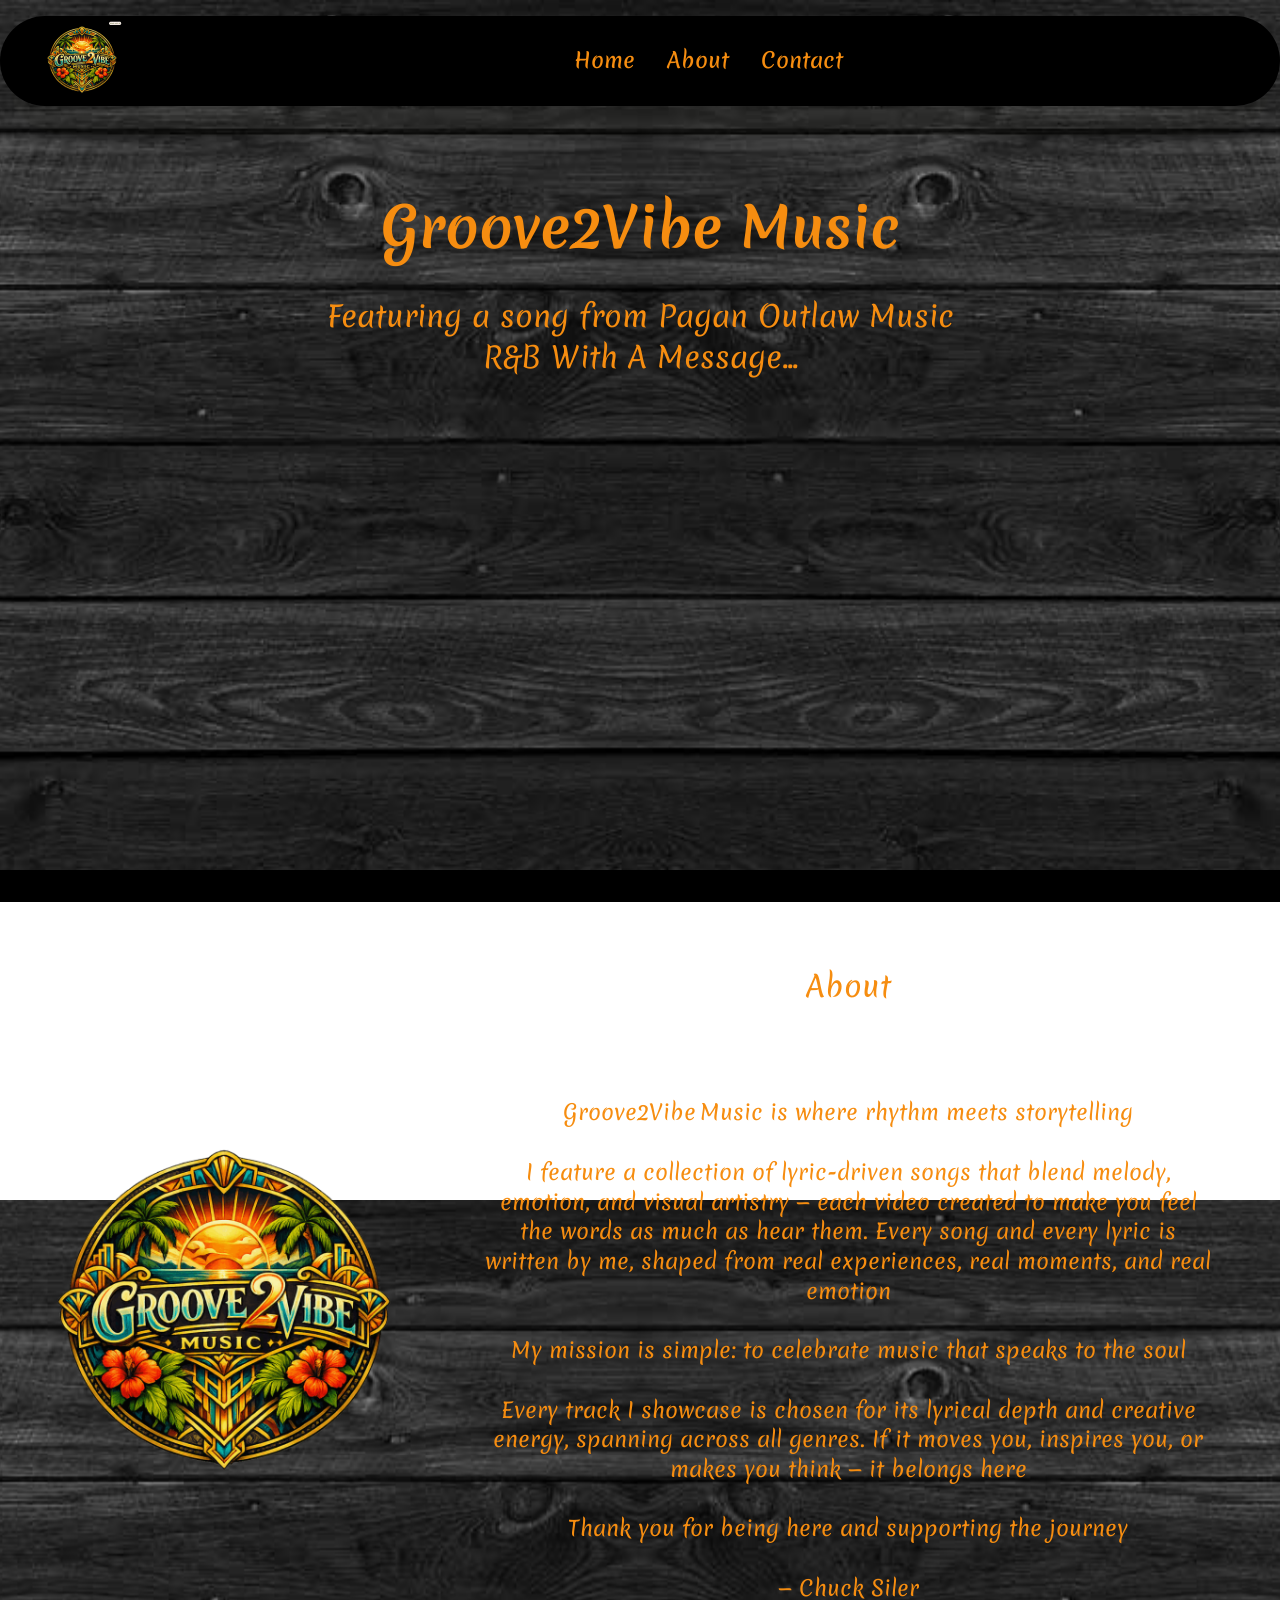
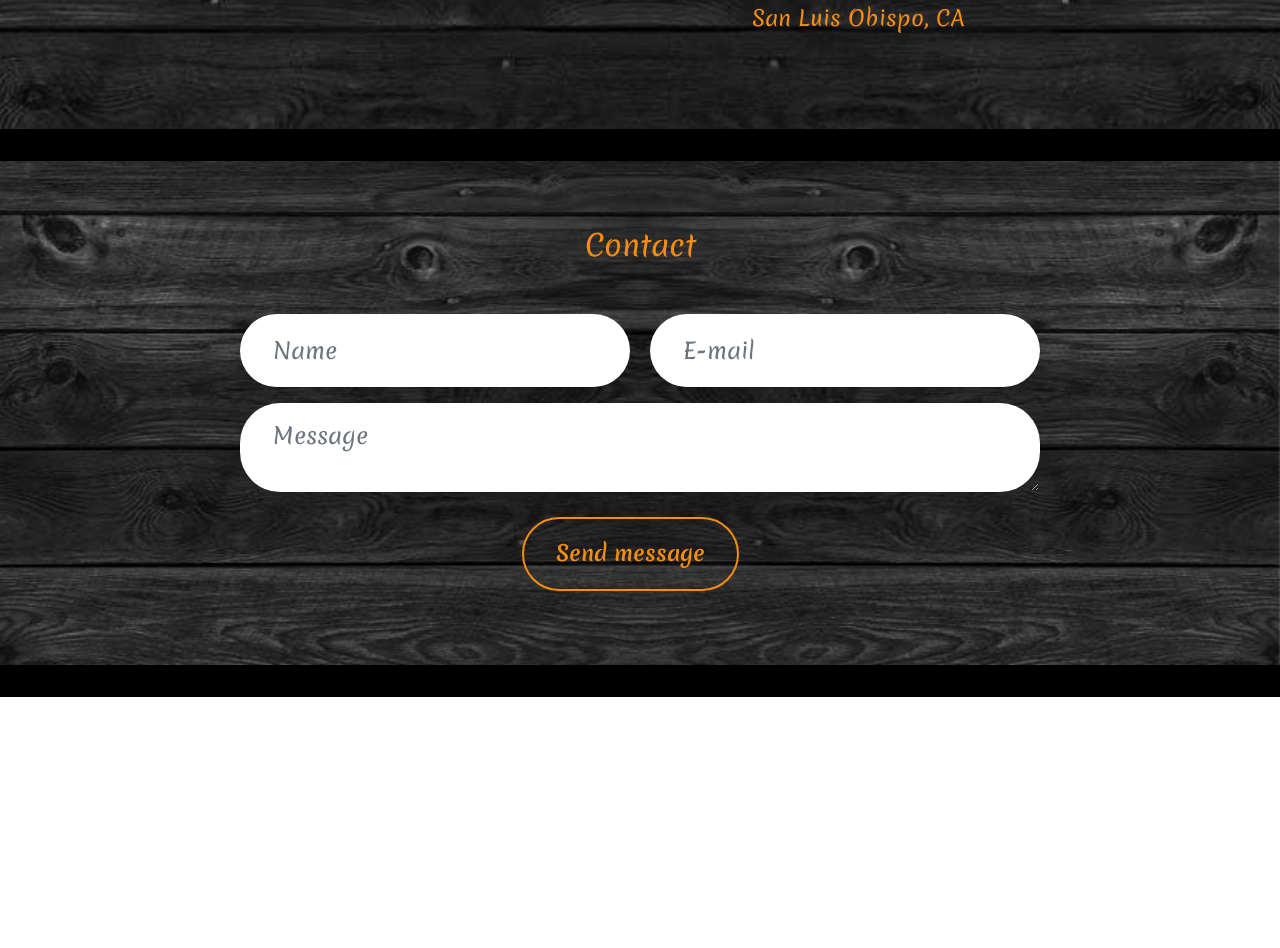
<file: index.html>
<!DOCTYPE html>
<html  >
<head>
  <!-- Site made with Mobirise Website Builder v6.1.12, https://mobirise.com -->
  <meta charset="UTF-8">
  <meta http-equiv="X-UA-Compatible" content="IE=edge">
  <meta name="generator" content="Mobirise v6.1.12, mobirise.com">
  <meta name="viewport" content="width=device-width, initial-scale=1, minimum-scale=1">
  <link rel="shortcut icon" href="assets/images/logo-round-128x128.png" type="image/x-icon">
  <meta name="description" content="Groove2Vibe Music blends original art and music into a unique listening experience. Discover vinyl magnets with QR-linked music to find your groove and soothe your soul">
  
  
  <title>Groove2Vibe Music</title>
  <link rel="stylesheet" href="assets/web/assets/mobirise-icons2/mobirise2.css">
  <link rel="stylesheet" href="assets/bootstrap/css/bootstrap.min.css">
  <link rel="stylesheet" href="assets/parallax/jarallax.css">
  <link rel="stylesheet" href="assets/animatecss/animate.css">
  <link rel="stylesheet" href="assets/dropdown/css/style.css">
  <link rel="stylesheet" href="assets/theme/css/style.css">
  <link rel="preload" href="https://fonts.googleapis.com/css?family=Merienda:300,400,500,600,700,800,900&display=swap" as="style" onload="this.onload=null;this.rel='stylesheet'">
  <noscript><link rel="stylesheet" href="https://fonts.googleapis.com/css?family=Merienda:300,400,500,600,700,800,900&display=swap"></noscript>
  <link rel="preload" as="style" href="assets/mobirise/css/mbr-additional.css?v=Pwe070"><link rel="stylesheet" href="assets/mobirise/css/mbr-additional.css?v=Pwe070" type="text/css">

  
  <link href="https://fonts.googleapis.com/css2?family=Merienda:wght@400;700&display=swap" rel="stylesheet">

<meta name="p:domain_verify" content="a5c062cca340a3fcbadc571369f12fe5"/>

  
</head>
<body>
  <script>
(function () {
  const PREVIEW_BASE = "/g2v/audio/previews/"; // adjust if needed
  const player = new Audio();
  player.preload = "metadata";
  player.loop = false;

  let currentBtn = null;

  function stop() {
    player.pause();
    player.currentTime = 0;
    currentBtn = null;
  }

  player.addEventListener("ended", () => { currentBtn = null; });
  player.addEventListener("error", () => { stop(); });

  function buildSrc(key) {
    key = (key || "").trim();
    if (!key) return null;

    // If full path or URL provided, use it as-is
    if (key.includes("/") || key.startsWith("http")) return key;

    // If extension provided, append to base
    if (/\.(mp3|wav|m4a)$/i.test(key)) return PREVIEW_BASE + key;

    // Otherwise treat as filename stem
    return PREVIEW_BASE + key + ".mp3";
  }

  function bind() {
    document.querySelectorAll("[data-audio-preview]").forEach((btn) => {
      if (btn.dataset.bound === "1") return;
      btn.dataset.bound = "1";

      btn.addEventListener("click", async (e) => {
        e.preventDefault();

        const src = buildSrc(btn.getAttribute("data-audio-preview"));
        if (!src) return;

        // Same button toggles stop
        if (!player.paused && currentBtn === btn) {
          stop();
          return;
        }

        // Stop any currently playing preview
        if (!player.paused) stop();

        try {
          player.src = src;
          currentBtn = btn;
          await player.play(); // user click -> mobile safe
        } catch {
          stop();
        }
      });
    });
  }

  bind();
  new MutationObserver(bind).observe(document.body, { childList: true, subtree: true });
})();
</script>

  <section data-bs-version="5.1" class="menu menu1 cid-v8MNWjqf5T" once="menu" id="menu01-4">
	

	<nav class="navbar navbar-dropdown navbar-fixed-top navbar-expand-lg">
		<div class="container">
			<div class="navbar-brand">
				<span class="navbar-logo">
					<a href="https://mobiri.se">
						<img src="assets/images/groove2vibe20logo-160x160.png" alt="Mobirise Website Builder" style="height: 5rem;">
					</a>
				</span>
				
			</div>
			<button class="navbar-toggler" type="button" data-toggle="collapse" data-bs-toggle="collapse" data-target="#navbarSupportedContent" data-bs-target="#navbarSupportedContent" aria-controls="navbarNavAltMarkup" aria-expanded="false" aria-label="Toggle navigation">
				<div class="hamburger">
					<span></span>
					<span></span>
					<span></span>
					<span></span>
				</div>
			</button>
			<div class="collapse navbar-collapse" id="navbarSupportedContent">
				<ul class="navbar-nav nav-dropdown nav-right" data-app-modern-menu="true"><li class="nav-item">
						<a class="nav-link link text-secondary display-7" href="index.html">Home</a>
					</li>
					<li class="nav-item">
						<a class="nav-link link text-secondary display-7" href="index.html#article04-2d" aria-expanded="false">About</a>
					</li>
					<li class="nav-item">
						<a class="nav-link link text-secondary display-7" href="index.html#form02-2g">Contact</a>
					</li></ul>
				
				
			</div>
		</div>
	</nav>
</section>

<section data-bs-version="5.1" class="header7 cid-v8UJ9xzxzF mbr-parallax-background" id="header07-7">
  

  
  
  
  <div class="align-center container-fluid">
    <div class="row justify-content-center">
      <div class="col-md-12 mb-5 content-head">
        <h3 class="mbr-section-title mbr-fonts-style mb-4 display-2"><strong>Groove2Vibe Music</strong></h3>
        <p class="mbr-text mbr-fonts-style mb-4 display-5">Featuring a song from Pagan Outlaw Music<br>R&amp;B With A Message...</p>
        
      </div>
    </div>

    <div class="row justify-content-center">
      <div class="mbr-figure col-12 col-md-6"><iframe class="mbr-embedded-video" src="https://www.youtube.com/embed/q1kvL3HaB4w?rel=0&amp;amp;&amp;showinfo=0&amp;autoplay=0&amp;loop=1&amp;playlist=q1kvL3HaB4w" width="1280" height="720" frameborder="0" allowfullscreen></iframe></div>
    </div>
  </div>
</section>

<section data-bs-version="5.1" class="header1 cid-vrS8oeisBr" id="header1-33">

    

    

    <div class="container">
        <div class="row justify-content-center">
            <div class="col-12 col-lg-4">
                
                
                
                
            </div>
        </div>
    </div>
</section>

<section data-bs-version="5.1" class="start article4 cid-v9zbKmIQNz mbr-parallax-background" id="article04-2d">
	

	
	

	<div class="container">
		<div class="row justify-content-center">
			<div class="col-12 col-md-12 col-lg-4 image-wrapper">
				<img class="w-100" src="assets/images/groove2vibe20logo-816x816.png" alt="Mobirise Website Builder">
			</div>
			<div class="col-12 col-md-12 col-lg">
				<div class="text-wrapper align-left">
					<h3 class="mbr-section-title mbr-fonts-style mb-4 display-5">About</h3>
					<p class="mbr-text mbr-fonts-style mb-4 display-7"><br><br>Groove2Vibe Music is where rhythm meets storytelling<br><br>I feature a collection of lyric‑driven songs that blend melody, emotion, and visual artistry — each video created to make you feel the words as much as hear them. Every song and every lyric is written by me, shaped from real experiences, real moments, and real emotion<br><br>My mission is simple: to celebrate music that speaks to the soul<br><br>Every track I showcase is chosen for its lyrical depth and creative energy, spanning across all genres. If it moves you, inspires you, or makes you think — it belongs here<br><br>Thank you for being here and supporting the journey<br><br>— Chuck Siler<br>&nbsp; &nbsp;San Luis Obispo, CA</p>
					
				</div>
			</div>
		</div>
	</div>
</section>

<section data-bs-version="5.1" class="header1 cid-vrS8qqg0ix" id="header1-34">

    

    

    <div class="container">
        <div class="row justify-content-center">
            <div class="col-12 col-lg-4">
                
                
                
                
            </div>
        </div>
    </div>
</section>

<section data-bs-version="5.1" class="form5 cid-v9zKBMfKZu mbr-parallax-background" id="form02-2g">
    
    
    <div class="container">
        <div class="row justify-content-center">
            <div class="col-12 content-head">
                <div class="mbr-section-head mb-5">
                    <h3 class="mbr-section-title mbr-fonts-style align-center mb-0 display-5">Contact</h3>
                    
                </div>
            </div>
        </div>
        <div class="row justify-content-center">
            <div class="col-lg-8 mx-auto mbr-form" data-form-type="formoid">
                <form action="https://mobirise.eu/" method="POST" class="mbr-form form-with-styler" data-form-title="Form Name"><input type="hidden" name="email" data-form-email="true" value="j/gomFa76CyVBoVBFjT2EAcMUqxaObVQPLCF+fR3c9meLkMIbFDWYbGuOO+HSwqs50vdZKt4ECLVqVQmX9U/fqSEC25w2ina/pb5pQuvaJBpHSYY3nIRv+iDm2e0nMZL">
                    <div class="row">
                        <div hidden="hidden" data-form-alert="" class="alert alert-success col-12">Thanks for filling out the form!</div>
                        <div hidden="hidden" data-form-alert-danger="" class="alert alert-danger col-12">
                            Oops...! some problem!
                        </div>
                    </div>
                    <div class="dragArea row">
                        <div class="col-md col-sm-12 form-group mb-3" data-for="name">
                            <input type="text" name="name" placeholder="Name" data-form-field="name" class="form-control" value="" id="name-form02-2g">
                        </div>
                        <div class="col-md col-sm-12 form-group mb-3" data-for="email">
                            <input type="email" name="email" placeholder="E-mail" data-form-field="email" class="form-control" value="" id="email-form02-2g">
                        </div>
                        
                        <div class="col-12 form-group mb-3" data-for="textarea">
                            <textarea name="textarea" placeholder="Message" data-form-field="textarea" class="form-control" id="textarea-form02-2g"></textarea>
                        </div>
                        <div class="col-lg-12 col-md-12 col-sm-12 align-center mbr-section-btn"><button type="submit" class="btn btn-secondary-outline display-7">Send message</button></div>
                    </div>
                </form>
            </div>
        </div>
    </div>
</section>

<section data-bs-version="5.1" class="header1 cid-vrS8rs0bwI" id="header1-35">

    

    

    <div class="container">
        <div class="row justify-content-center">
            <div class="col-12 col-lg-4">
                
                
                
                
            </div>
        </div>
    </div>
</section>

<section data-bs-version="5.1" class="footer4 cid-v8Jk5XjL3u mbr-reveal mbr-parallax-background" once="footers" id="footer04-2">

    

    

    <div class="container">
        <div class="media-container-row align-center mbr-white">
            <div class="col-12">
                <p class="mbr-text mb-0 mbr-fonts-style display-7">
                    © Copyright 2026 Groove2Vibe Music - All Rights Reserved
                </p>
            </div>
        </div>
    </div>
</section>


<script src="assets/bootstrap/js/bootstrap.bundle.min.js"></script>
  <script src="assets/parallax/jarallax.js"></script>
  <script src="assets/smoothscroll/smooth-scroll.js"></script>
  <script src="assets/ytplayer/index.js"></script>
  <script src="assets/dropdown/js/navbar-dropdown.js"></script>
  <script src="assets/theme/js/script.js"></script>
  <script src="assets/formoid/formoid.min.js"></script>
  
  <script>
document.addEventListener("click", function (e) {
  const video = e.target.closest(".g2v-video");
  if (!video) return;

  if (video.paused) {
    video.muted = false;     // make sure sound is enabled
    video.volume = 1.0;
    video.play();
  } else {
    video.pause();
    video.currentTime = 0;
  }
});
</script>

  
  <input name="animation" type="hidden">
  </body>
</html>
</file>
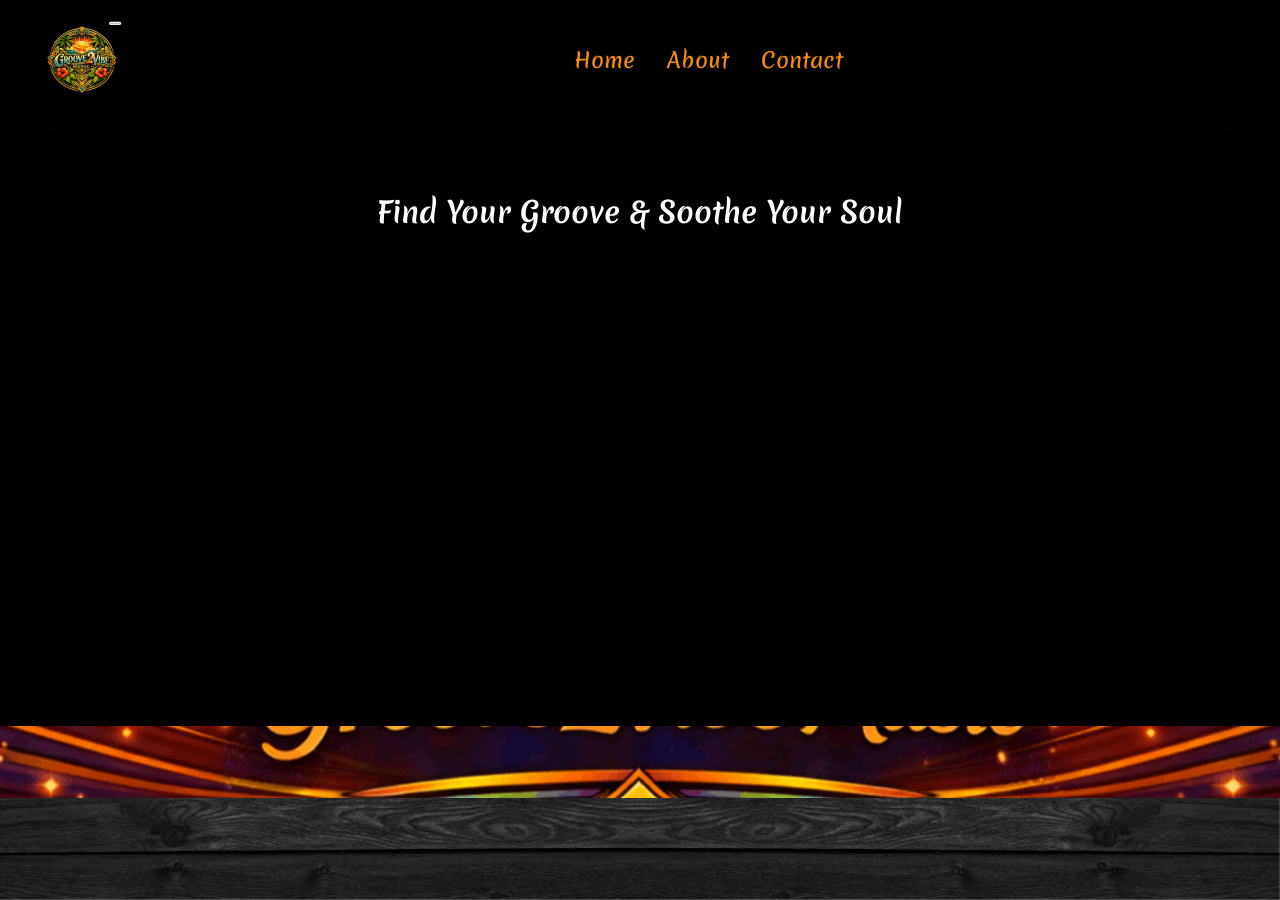
<file: forest-path-home.html>
<!DOCTYPE html>
<html  >
<head>
  <!-- Site made with Mobirise Website Builder v6.1.12, https://mobirise.com -->
  <meta charset="UTF-8">
  <meta http-equiv="X-UA-Compatible" content="IE=edge">
  <meta name="generator" content="Mobirise v6.1.12, mobirise.com">
  <meta name="viewport" content="width=device-width, initial-scale=1, minimum-scale=1">
  <link rel="shortcut icon" href="assets/images/logo-round-128x128.png" type="image/x-icon">
  <meta name="description" content="Forest Path Home pairs a serene woodland image with rhythmic, meditative music inspired by nature. A grounding experience meant to guide the listener inward">
  
  
  <title>forest-path-home</title>
  <link rel="stylesheet" href="assets/web/assets/mobirise-icons2/mobirise2.css">
  <link rel="stylesheet" href="assets/bootstrap/css/bootstrap.min.css">
  <link rel="stylesheet" href="assets/parallax/jarallax.css">
  <link rel="stylesheet" href="assets/animatecss/animate.css">
  <link rel="stylesheet" href="assets/dropdown/css/style.css">
  <link rel="stylesheet" href="assets/theme/css/style.css">
  <link rel="preload" href="https://fonts.googleapis.com/css?family=Merienda:300,400,500,600,700,800,900&display=swap" as="style" onload="this.onload=null;this.rel='stylesheet'">
  <noscript><link rel="stylesheet" href="https://fonts.googleapis.com/css?family=Merienda:300,400,500,600,700,800,900&display=swap"></noscript>
  <link rel="preload" as="style" href="assets/mobirise/css/mbr-additional.css?v=ZQMO5b"><link rel="stylesheet" href="assets/mobirise/css/mbr-additional.css?v=ZQMO5b" type="text/css">

  
  <link href="https://fonts.googleapis.com/css2?family=Merienda:wght@400;700&display=swap" rel="stylesheet">

<meta name="p:domain_verify" content="a5c062cca340a3fcbadc571369f12fe5"/>

  
</head>
<body>
  <script>
(function () {
  const PREVIEW_BASE = "/g2v/audio/previews/"; // adjust if needed
  const player = new Audio();
  player.preload = "metadata";
  player.loop = false;

  let currentBtn = null;

  function stop() {
    player.pause();
    player.currentTime = 0;
    currentBtn = null;
  }

  player.addEventListener("ended", () => { currentBtn = null; });
  player.addEventListener("error", () => { stop(); });

  function buildSrc(key) {
    key = (key || "").trim();
    if (!key) return null;

    // If full path or URL provided, use it as-is
    if (key.includes("/") || key.startsWith("http")) return key;

    // If extension provided, append to base
    if (/\.(mp3|wav|m4a)$/i.test(key)) return PREVIEW_BASE + key;

    // Otherwise treat as filename stem
    return PREVIEW_BASE + key + ".mp3";
  }

  function bind() {
    document.querySelectorAll("[data-audio-preview]").forEach((btn) => {
      if (btn.dataset.bound === "1") return;
      btn.dataset.bound = "1";

      btn.addEventListener("click", async (e) => {
        e.preventDefault();

        const src = buildSrc(btn.getAttribute("data-audio-preview"));
        if (!src) return;

        // Same button toggles stop
        if (!player.paused && currentBtn === btn) {
          stop();
          return;
        }

        // Stop any currently playing preview
        if (!player.paused) stop();

        try {
          player.src = src;
          currentBtn = btn;
          await player.play(); // user click -> mobile safe
        } catch {
          stop();
        }
      });
    });
  }

  bind();
  new MutationObserver(bind).observe(document.body, { childList: true, subtree: true });
})();
</script>

  <section data-bs-version="5.1" class="menu menu1 cid-v9szEvIyCX" once="menu" id="menu01-t">
	

	<nav class="navbar navbar-dropdown navbar-fixed-top navbar-expand-lg">
		<div class="container">
			<div class="navbar-brand">
				<span class="navbar-logo">
					<a href="https://mobiri.se">
						<img src="assets/images/groove2vibe20logo-160x160.png" alt="Mobirise Website Builder" style="height: 5rem;">
					</a>
				</span>
				
			</div>
			<button class="navbar-toggler" type="button" data-toggle="collapse" data-bs-toggle="collapse" data-target="#navbarSupportedContent" data-bs-target="#navbarSupportedContent" aria-controls="navbarNavAltMarkup" aria-expanded="false" aria-label="Toggle navigation">
				<div class="hamburger">
					<span></span>
					<span></span>
					<span></span>
					<span></span>
				</div>
			</button>
			<div class="collapse navbar-collapse" id="navbarSupportedContent">
				<ul class="navbar-nav nav-dropdown nav-right" data-app-modern-menu="true"><li class="nav-item">
						<a class="nav-link link text-secondary display-7" href="index.html">Home</a>
					</li>
					<li class="nav-item">
						<a class="nav-link link text-secondary display-7" href="index.html#article04-2d" aria-expanded="false">About</a>
					</li>
					<li class="nav-item">
						<a class="nav-link link text-secondary display-7" href="index.html#form02-2g">Contact</a>
					</li></ul>
				
				
			</div>
		</div>
	</nav>
</section>

<section data-bs-version="5.1" class="header7 cid-v9szEw7iWp" id="header07-u">
  

  
  
  
  <div class="align-center container-fluid">
    <div class="row justify-content-center">
      <div class="col-md-12 mb-5 content-head">
        <h1 class="mbr-section-title mbr-fonts-style mb-4 display-5"><strong>Find Your Groove &amp; Soothe Your Soul</strong></h1>
        
        
      </div>
    </div>

    <div class="row justify-content-center">
      <div class="mbr-figure col-12 col-md-6"><iframe class="mbr-embedded-video" src="https://player.vimeo.com/video/1196461502?autoplay=1&amp;loop=1" width="1280" height="720" frameborder="0" allowfullscreen></iframe></div>
    </div>
  </div>
</section>

<section data-bs-version="5.1" class="header1 cid-v9szEwsBZ3 mbr-parallax-background" id="header1-v">

    

    

    <div class="container">
        <div class="row justify-content-center">
            <div class="col-12 col-lg-4">
                <h1 class="mbr-section-title mbr-fonts-style mb-3 display-5"><strong><em>Forest Path Home</em></strong></h1>
                
                
                
            </div>
        </div>
    </div>
</section>

<section class="mbr-section mbr-section--no-padding" id="custom-html-2y" custom-code="true" data-rv-view="66"></section>

<section data-bs-version="5.1" class="footer4 cid-v9szExspHc mbr-reveal mbr-parallax-background" once="footers" id="footer04-y">

    

    

    <div class="container">
        <div class="media-container-row align-center mbr-white">
            <div class="col-12">
                <p class="mbr-text mb-0 mbr-fonts-style display-7">
                    © Copyright 2026 Groove2Vibe Music - All Rights Reserved
                </p>
            </div>
        </div>
    </div>
</section>


<script src="assets/bootstrap/js/bootstrap.bundle.min.js"></script>
  <script src="assets/parallax/jarallax.js"></script>
  <script src="assets/smoothscroll/smooth-scroll.js"></script>
  <script src="assets/ytplayer/index.js"></script>
  <script src="assets/dropdown/js/navbar-dropdown.js"></script>
  <script src="assets/theme/js/script.js"></script>
  
  <script>
document.addEventListener("click", function (e) {
  const video = e.target.closest(".g2v-video");
  if (!video) return;

  if (video.paused) {
    video.muted = false;     // make sure sound is enabled
    video.volume = 1.0;
    video.play();
  } else {
    video.pause();
    video.currentTime = 0;
  }
});
</script>

  
  <input name="animation" type="hidden">
  </body>
</html>
</file>
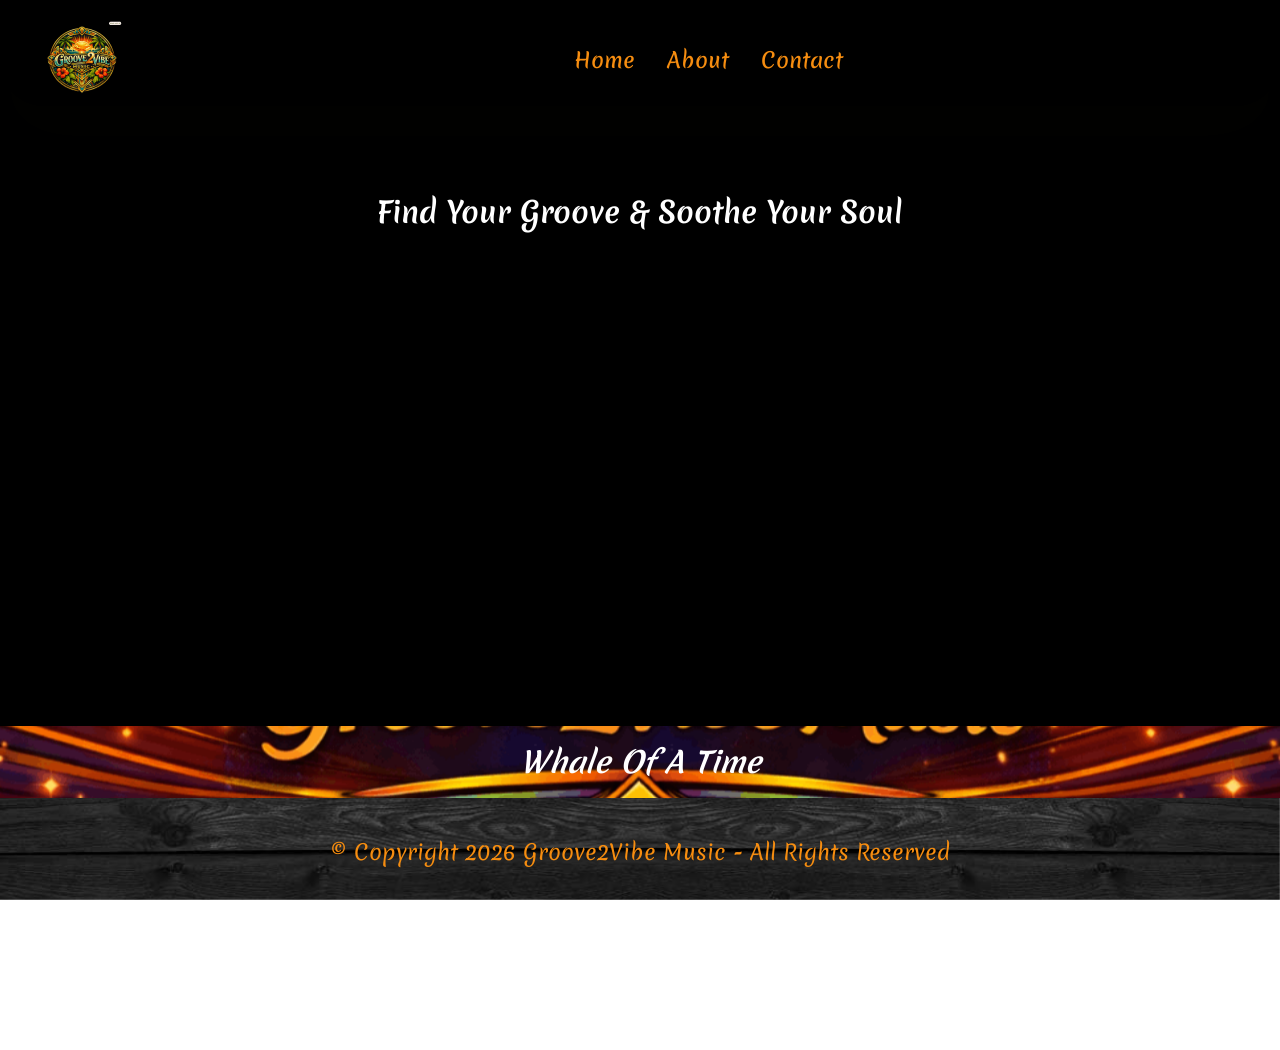
<file: whale-of-a-time.html>
<!DOCTYPE html>
<html  >
<head>
  <!-- Site made with Mobirise Website Builder v6.1.12, https://mobirise.com -->
  <meta charset="UTF-8">
  <meta http-equiv="X-UA-Compatible" content="IE=edge">
  <meta name="generator" content="Mobirise v6.1.12, mobirise.com">
  <meta name="viewport" content="width=device-width, initial-scale=1, minimum-scale=1">
  <link rel="shortcut icon" href="assets/images/logo-round-128x128.png" type="image/x-icon">
  <meta name="description" content="Whale Of A Time blends ocean imagery with ethereal lo-fi textures and real whale sounds, creating an immersive underwater listening experience">
  
  
  <title>whale-of-a-time</title>
  <link rel="stylesheet" href="assets/web/assets/mobirise-icons2/mobirise2.css">
  <link rel="stylesheet" href="assets/bootstrap/css/bootstrap.min.css">
  <link rel="stylesheet" href="assets/parallax/jarallax.css">
  <link rel="stylesheet" href="assets/animatecss/animate.css">
  <link rel="stylesheet" href="assets/dropdown/css/style.css">
  <link rel="stylesheet" href="assets/theme/css/style.css">
  <link rel="preload" href="https://fonts.googleapis.com/css?family=Merienda:300,400,500,600,700,800,900&display=swap" as="style" onload="this.onload=null;this.rel='stylesheet'">
  <noscript><link rel="stylesheet" href="https://fonts.googleapis.com/css?family=Merienda:300,400,500,600,700,800,900&display=swap"></noscript>
  <link rel="preload" as="style" href="assets/mobirise/css/mbr-additional.css?v=LmLWd1"><link rel="stylesheet" href="assets/mobirise/css/mbr-additional.css?v=LmLWd1" type="text/css">

  
  <link href="https://fonts.googleapis.com/css2?family=Merienda:wght@400;700&display=swap" rel="stylesheet">

<meta name="p:domain_verify" content="a5c062cca340a3fcbadc571369f12fe5"/>

  
</head>
<body>
  <script>
(function () {
  const PREVIEW_BASE = "/g2v/audio/previews/"; // adjust if needed
  const player = new Audio();
  player.preload = "metadata";
  player.loop = false;

  let currentBtn = null;

  function stop() {
    player.pause();
    player.currentTime = 0;
    currentBtn = null;
  }

  player.addEventListener("ended", () => { currentBtn = null; });
  player.addEventListener("error", () => { stop(); });

  function buildSrc(key) {
    key = (key || "").trim();
    if (!key) return null;

    // If full path or URL provided, use it as-is
    if (key.includes("/") || key.startsWith("http")) return key;

    // If extension provided, append to base
    if (/\.(mp3|wav|m4a)$/i.test(key)) return PREVIEW_BASE + key;

    // Otherwise treat as filename stem
    return PREVIEW_BASE + key + ".mp3";
  }

  function bind() {
    document.querySelectorAll("[data-audio-preview]").forEach((btn) => {
      if (btn.dataset.bound === "1") return;
      btn.dataset.bound = "1";

      btn.addEventListener("click", async (e) => {
        e.preventDefault();

        const src = buildSrc(btn.getAttribute("data-audio-preview"));
        if (!src) return;

        // Same button toggles stop
        if (!player.paused && currentBtn === btn) {
          stop();
          return;
        }

        // Stop any currently playing preview
        if (!player.paused) stop();

        try {
          player.src = src;
          currentBtn = btn;
          await player.play(); // user click -> mobile safe
        } catch {
          stop();
        }
      });
    });
  }

  bind();
  new MutationObserver(bind).observe(document.body, { childList: true, subtree: true });
})();
</script>

  <section data-bs-version="5.1" class="menu menu1 cid-v9sAC4sCnd" once="menu" id="menu01-15">
	

	<nav class="navbar navbar-dropdown navbar-fixed-top navbar-expand-lg">
		<div class="container">
			<div class="navbar-brand">
				<span class="navbar-logo">
					<a href="https://mobiri.se">
						<img src="assets/images/groove2vibe20logo-160x160.png" alt="Mobirise Website Builder" style="height: 5rem;">
					</a>
				</span>
				
			</div>
			<button class="navbar-toggler" type="button" data-toggle="collapse" data-bs-toggle="collapse" data-target="#navbarSupportedContent" data-bs-target="#navbarSupportedContent" aria-controls="navbarNavAltMarkup" aria-expanded="false" aria-label="Toggle navigation">
				<div class="hamburger">
					<span></span>
					<span></span>
					<span></span>
					<span></span>
				</div>
			</button>
			<div class="collapse navbar-collapse" id="navbarSupportedContent">
				<ul class="navbar-nav nav-dropdown nav-right" data-app-modern-menu="true"><li class="nav-item">
						<a class="nav-link link text-secondary display-7" href="index.html">Home</a>
					</li>
					<li class="nav-item">
						<a class="nav-link link text-secondary display-7" href="index.html#article04-2d" aria-expanded="false">About</a>
					</li>
					<li class="nav-item">
						<a class="nav-link link text-secondary display-7" href="index.html#form02-2g">Contact</a>
					</li></ul>
				
				
			</div>
		</div>
	</nav>
</section>

<section data-bs-version="5.1" class="header7 cid-v9sAC4J9jU" id="header07-16">
  

  
  
  
  <div class="align-center container-fluid">
    <div class="row justify-content-center">
      <div class="col-md-12 mb-5 content-head">
        <h1 class="mbr-section-title mbr-fonts-style mb-4 display-5"><strong>Find Your Groove &amp; Soothe Your Soul</strong></h1>
        
        
      </div>
    </div>

    <div class="row justify-content-center">
      <div class="mbr-figure col-12 col-md-6"><iframe class="mbr-embedded-video" src="https://player.vimeo.com/video/1196461818?autoplay=1&amp;loop=1" width="1280" height="720" frameborder="0" allowfullscreen></iframe></div>
    </div>
  </div>
</section>

<section data-bs-version="5.1" class="header1 cid-v9sAC4YsXW mbr-parallax-background" id="header1-17">

    

    

    <div class="container">
        <div class="row justify-content-center">
            <div class="col-12 col-lg-4">
                <h1 class="mbr-section-title mbr-fonts-style mb-3 display-5"><strong><em>Whale Of A Time</em></strong></h1>
                
                
                
            </div>
        </div>
    </div>
</section>

<section class="mbr-section mbr-section--no-padding" id="custom-html-2z" custom-code="true" data-rv-view="78"></section>

<section data-bs-version="5.1" class="footer4 cid-v9sAC5CgFN mbr-reveal mbr-parallax-background" once="footers" id="footer04-1a">

    

    

    <div class="container">
        <div class="media-container-row align-center mbr-white">
            <div class="col-12">
                <p class="mbr-text mb-0 mbr-fonts-style display-7">
                    © Copyright 2026 Groove2Vibe Music - All Rights Reserved
                </p>
            </div>
        </div>
    </div>
</section>


<script src="assets/bootstrap/js/bootstrap.bundle.min.js"></script>
  <script src="assets/parallax/jarallax.js"></script>
  <script src="assets/smoothscroll/smooth-scroll.js"></script>
  <script src="assets/ytplayer/index.js"></script>
  <script src="assets/dropdown/js/navbar-dropdown.js"></script>
  <script src="assets/theme/js/script.js"></script>
  
  <script>
document.addEventListener("click", function (e) {
  const video = e.target.closest(".g2v-video");
  if (!video) return;

  if (video.paused) {
    video.muted = false;     // make sure sound is enabled
    video.volume = 1.0;
    video.play();
  } else {
    video.pause();
    video.currentTime = 0;
  }
});
</script>

  
  <input name="animation" type="hidden">
  </body>
</html>
</file>
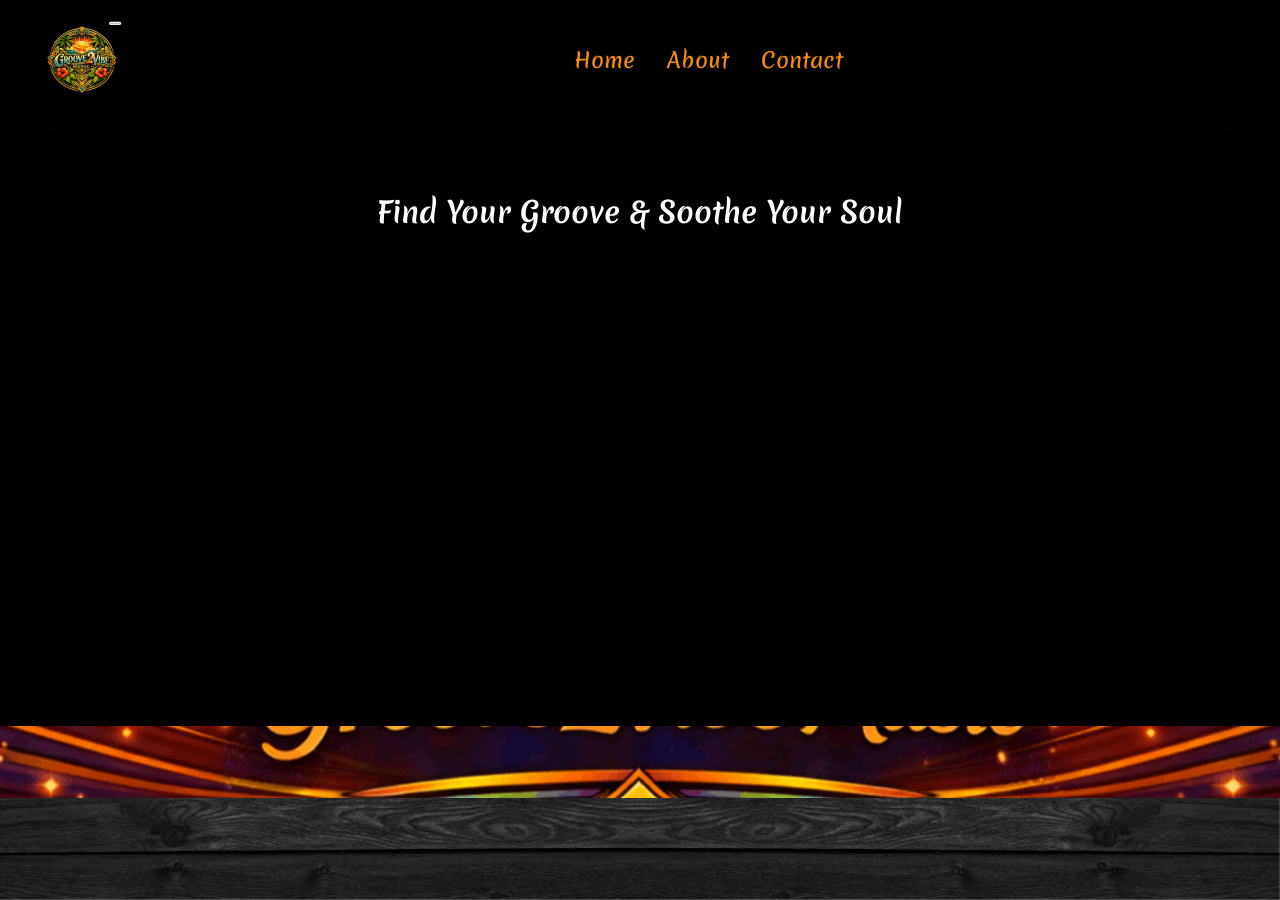
<file: when-bunnies-fly.html>
<!DOCTYPE html>
<html  >
<head>
  <!-- Site made with Mobirise Website Builder v6.1.12, https://mobirise.com -->
  <meta charset="UTF-8">
  <meta http-equiv="X-UA-Compatible" content="IE=edge">
  <meta name="generator" content="Mobirise v6.1.12, mobirise.com">
  <meta name="viewport" content="width=device-width, initial-scale=1, minimum-scale=1">
  <link rel="shortcut icon" href="assets/images/logo-round-128x128.png" type="image/x-icon">
  <meta name="description" content="When Bunnies Fly is a gentle, imaginative pairing of original art and ambient music. A calming listening experience designed to inspire ease, wonder, and presence">
  
  
  <title>when-bunnies-fly</title>
  <link rel="stylesheet" href="assets/web/assets/mobirise-icons2/mobirise2.css">
  <link rel="stylesheet" href="assets/bootstrap/css/bootstrap.min.css">
  <link rel="stylesheet" href="assets/parallax/jarallax.css">
  <link rel="stylesheet" href="assets/animatecss/animate.css">
  <link rel="stylesheet" href="assets/dropdown/css/style.css">
  <link rel="stylesheet" href="assets/theme/css/style.css">
  <link rel="preload" href="https://fonts.googleapis.com/css?family=Merienda:300,400,500,600,700,800,900&display=swap" as="style" onload="this.onload=null;this.rel='stylesheet'">
  <noscript><link rel="stylesheet" href="https://fonts.googleapis.com/css?family=Merienda:300,400,500,600,700,800,900&display=swap"></noscript>
  <link rel="preload" as="style" href="assets/mobirise/css/mbr-additional.css?v=syShWI"><link rel="stylesheet" href="assets/mobirise/css/mbr-additional.css?v=syShWI" type="text/css">

  
  <link href="https://fonts.googleapis.com/css2?family=Merienda:wght@400;700&display=swap" rel="stylesheet">

<meta name="p:domain_verify" content="a5c062cca340a3fcbadc571369f12fe5"/>

  
</head>
<body>
  <script>
(function () {
  const PREVIEW_BASE = "/g2v/audio/previews/"; // adjust if needed
  const player = new Audio();
  player.preload = "metadata";
  player.loop = false;

  let currentBtn = null;

  function stop() {
    player.pause();
    player.currentTime = 0;
    currentBtn = null;
  }

  player.addEventListener("ended", () => { currentBtn = null; });
  player.addEventListener("error", () => { stop(); });

  function buildSrc(key) {
    key = (key || "").trim();
    if (!key) return null;

    // If full path or URL provided, use it as-is
    if (key.includes("/") || key.startsWith("http")) return key;

    // If extension provided, append to base
    if (/\.(mp3|wav|m4a)$/i.test(key)) return PREVIEW_BASE + key;

    // Otherwise treat as filename stem
    return PREVIEW_BASE + key + ".mp3";
  }

  function bind() {
    document.querySelectorAll("[data-audio-preview]").forEach((btn) => {
      if (btn.dataset.bound === "1") return;
      btn.dataset.bound = "1";

      btn.addEventListener("click", async (e) => {
        e.preventDefault();

        const src = buildSrc(btn.getAttribute("data-audio-preview"));
        if (!src) return;

        // Same button toggles stop
        if (!player.paused && currentBtn === btn) {
          stop();
          return;
        }

        // Stop any currently playing preview
        if (!player.paused) stop();

        try {
          player.src = src;
          currentBtn = btn;
          await player.play(); // user click -> mobile safe
        } catch {
          stop();
        }
      });
    });
  }

  bind();
  new MutationObserver(bind).observe(document.body, { childList: true, subtree: true });
})();
</script>

  <section data-bs-version="5.1" class="menu menu1 cid-v9syzv2hz3" once="menu" id="menu01-l">
	

	<nav class="navbar navbar-dropdown navbar-fixed-top navbar-expand-lg">
		<div class="container">
			<div class="navbar-brand">
				<span class="navbar-logo">
					<a href="https://mobiri.se">
						<img src="assets/images/groove2vibe20logo-160x160.png" alt="Mobirise Website Builder" style="height: 5rem;">
					</a>
				</span>
				
			</div>
			<button class="navbar-toggler" type="button" data-toggle="collapse" data-bs-toggle="collapse" data-target="#navbarSupportedContent" data-bs-target="#navbarSupportedContent" aria-controls="navbarNavAltMarkup" aria-expanded="false" aria-label="Toggle navigation">
				<div class="hamburger">
					<span></span>
					<span></span>
					<span></span>
					<span></span>
				</div>
			</button>
			<div class="collapse navbar-collapse" id="navbarSupportedContent">
				<ul class="navbar-nav nav-dropdown nav-right" data-app-modern-menu="true"><li class="nav-item">
						<a class="nav-link link text-secondary display-7" href="index.html">Home</a>
					</li>
					<li class="nav-item">
						<a class="nav-link link text-secondary display-7" href="index.html#article04-2d" aria-expanded="false">About</a>
					</li>
					<li class="nav-item">
						<a class="nav-link link text-secondary display-7" href="index.html#form02-2g">Contact</a>
					</li></ul>
				
				
			</div>
		</div>
	</nav>
</section>

<section data-bs-version="5.1" class="header7 cid-v9syzvk8tP" id="header07-m">
  

  
  
  
  <div class="align-center container-fluid">
    <div class="row justify-content-center">
      <div class="col-md-12 mb-5 content-head">
        <h1 class="mbr-section-title mbr-fonts-style mb-4 display-5"><strong>Find Your Groove &amp; Soothe Your Soul</strong></h1>
        
        
      </div>
    </div>

    <div class="row justify-content-center">
      <div class="mbr-figure col-12 col-md-6"><iframe class="mbr-embedded-video" src="https://player.vimeo.com/video/1196461795?autoplay=0&amp;loop=1" width="1280" height="720" frameborder="0" allowfullscreen></iframe></div>
    </div>
  </div>
</section>

<section data-bs-version="5.1" class="header1 cid-v9syzvAaks mbr-parallax-background" id="header1-n">

    

    

    <div class="container">
        <div class="row justify-content-center">
            <div class="col-12 col-lg-4">
                <h1 class="mbr-section-title mbr-fonts-style mb-3 display-5"><strong><em>When Bunnies Fly</em></strong></h1>
                
                
                
            </div>
        </div>
    </div>
</section>

<section class="mbr-section mbr-section--no-padding" id="custom-html-2x" custom-code="true" data-rv-view="54"></section>

<section data-bs-version="5.1" class="footer4 cid-v9syzwtkrd mbr-reveal mbr-parallax-background" once="footers" id="footer04-q">

    

    

    <div class="container">
        <div class="media-container-row align-center mbr-white">
            <div class="col-12">
                <p class="mbr-text mb-0 mbr-fonts-style display-7">
                    © Copyright 2026 Groove2Vibe Music - All Rights Reserved
                </p>
            </div>
        </div>
    </div>
</section>


<script src="assets/bootstrap/js/bootstrap.bundle.min.js"></script>
  <script src="assets/parallax/jarallax.js"></script>
  <script src="assets/smoothscroll/smooth-scroll.js"></script>
  <script src="assets/ytplayer/index.js"></script>
  <script src="assets/dropdown/js/navbar-dropdown.js"></script>
  <script src="assets/theme/js/script.js"></script>
  
  <script>
document.addEventListener("click", function (e) {
  const video = e.target.closest(".g2v-video");
  if (!video) return;

  if (video.paused) {
    video.muted = false;     // make sure sound is enabled
    video.volume = 1.0;
    video.play();
  } else {
    video.pause();
    video.currentTime = 0;
  }
});
</script>

  
  <input name="animation" type="hidden">
  </body>
</html>
</file>
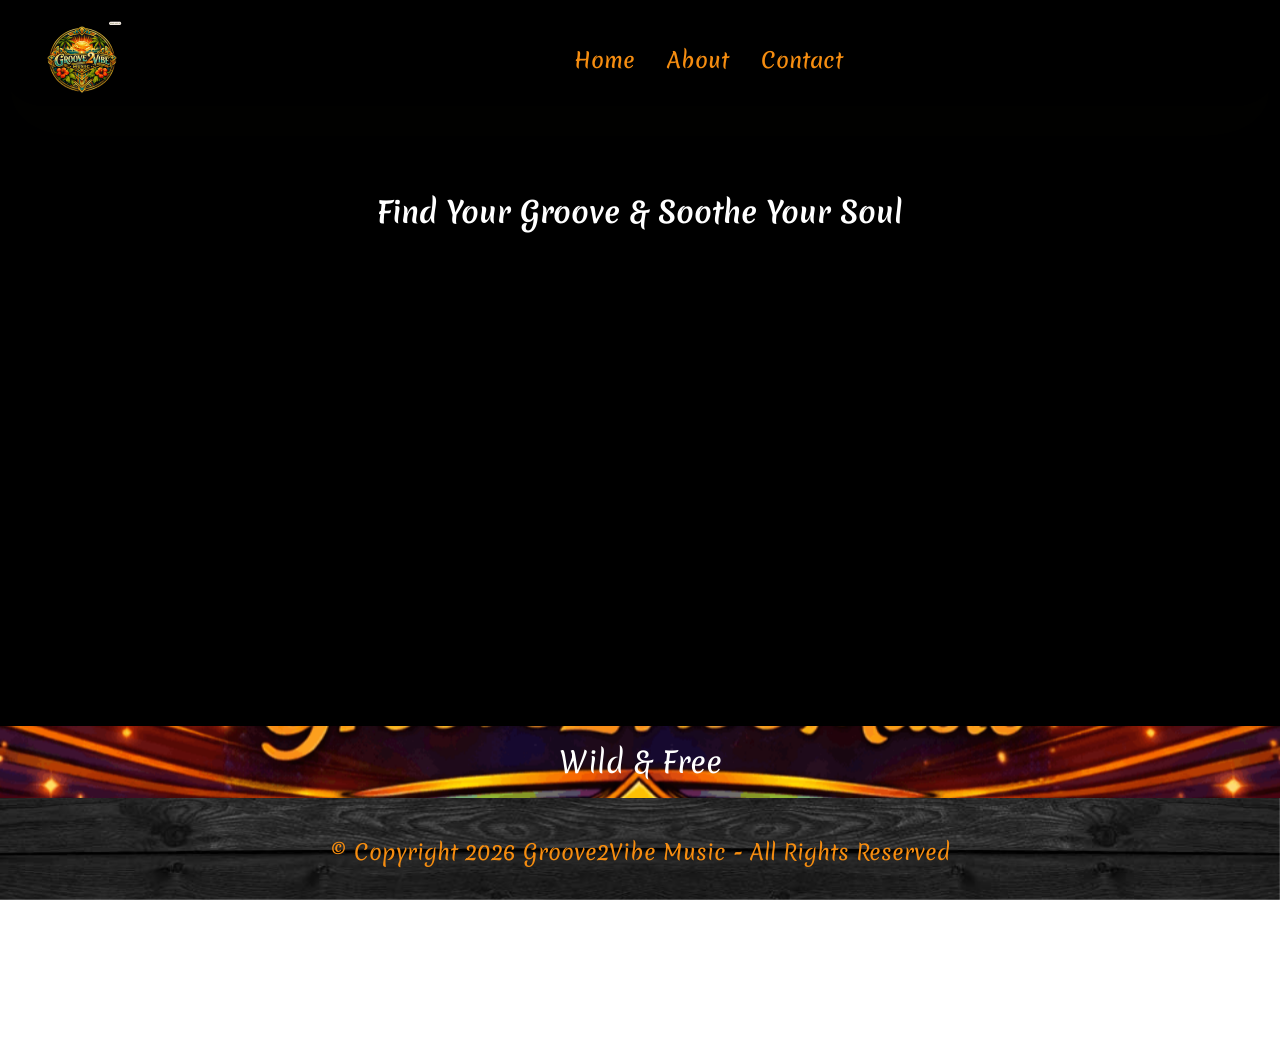
<file: wild-and-free.html>
<!DOCTYPE html>
<html  >
<head>
  <!-- Site made with Mobirise Website Builder v6.1.12, https://mobirise.com -->
  <meta charset="UTF-8">
  <meta http-equiv="X-UA-Compatible" content="IE=edge">
  <meta name="generator" content="Mobirise v6.1.12, mobirise.com">
  <meta name="viewport" content="width=device-width, initial-scale=1, minimum-scale=1">
  <link rel="shortcut icon" href="assets/images/logo-round-128x128.png" type="image/x-icon">
  <meta name="description" content="Wild & Free combines striking imagery with an original country rock song about living with independence, balance, and grace on your own terms">
  
  
  <title>wild-and-free</title>
  <link rel="stylesheet" href="assets/web/assets/mobirise-icons2/mobirise2.css">
  <link rel="stylesheet" href="assets/bootstrap/css/bootstrap.min.css">
  <link rel="stylesheet" href="assets/parallax/jarallax.css">
  <link rel="stylesheet" href="assets/animatecss/animate.css">
  <link rel="stylesheet" href="assets/dropdown/css/style.css">
  <link rel="stylesheet" href="assets/theme/css/style.css">
  <link rel="preload" href="https://fonts.googleapis.com/css?family=Merienda:300,400,500,600,700,800,900&display=swap" as="style" onload="this.onload=null;this.rel='stylesheet'">
  <noscript><link rel="stylesheet" href="https://fonts.googleapis.com/css?family=Merienda:300,400,500,600,700,800,900&display=swap"></noscript>
  <link rel="preload" as="style" href="assets/mobirise/css/mbr-additional.css?v=OZasSB"><link rel="stylesheet" href="assets/mobirise/css/mbr-additional.css?v=OZasSB" type="text/css">

  
  <link href="https://fonts.googleapis.com/css2?family=Merienda:wght@400;700&display=swap" rel="stylesheet">

<meta name="p:domain_verify" content="a5c062cca340a3fcbadc571369f12fe5"/>

  
</head>
<body>
  <script>
(function () {
  const PREVIEW_BASE = "/g2v/audio/previews/"; // adjust if needed
  const player = new Audio();
  player.preload = "metadata";
  player.loop = false;

  let currentBtn = null;

  function stop() {
    player.pause();
    player.currentTime = 0;
    currentBtn = null;
  }

  player.addEventListener("ended", () => { currentBtn = null; });
  player.addEventListener("error", () => { stop(); });

  function buildSrc(key) {
    key = (key || "").trim();
    if (!key) return null;

    // If full path or URL provided, use it as-is
    if (key.includes("/") || key.startsWith("http")) return key;

    // If extension provided, append to base
    if (/\.(mp3|wav|m4a)$/i.test(key)) return PREVIEW_BASE + key;

    // Otherwise treat as filename stem
    return PREVIEW_BASE + key + ".mp3";
  }

  function bind() {
    document.querySelectorAll("[data-audio-preview]").forEach((btn) => {
      if (btn.dataset.bound === "1") return;
      btn.dataset.bound = "1";

      btn.addEventListener("click", async (e) => {
        e.preventDefault();

        const src = buildSrc(btn.getAttribute("data-audio-preview"));
        if (!src) return;

        // Same button toggles stop
        if (!player.paused && currentBtn === btn) {
          stop();
          return;
        }

        // Stop any currently playing preview
        if (!player.paused) stop();

        try {
          player.src = src;
          currentBtn = btn;
          await player.play(); // user click -> mobile safe
        } catch {
          stop();
        }
      });
    });
  }

  bind();
  new MutationObserver(bind).observe(document.body, { childList: true, subtree: true });
})();
</script>

  <section data-bs-version="5.1" class="menu menu1 cid-v9sBbzmAMk" once="menu" id="menu01-1b">
	

	<nav class="navbar navbar-dropdown navbar-fixed-top navbar-expand-lg">
		<div class="container">
			<div class="navbar-brand">
				<span class="navbar-logo">
					<a href="https://mobiri.se">
						<img src="assets/images/groove2vibe20logo-160x160.png" alt="Mobirise Website Builder" style="height: 5rem;">
					</a>
				</span>
				
			</div>
			<button class="navbar-toggler" type="button" data-toggle="collapse" data-bs-toggle="collapse" data-target="#navbarSupportedContent" data-bs-target="#navbarSupportedContent" aria-controls="navbarNavAltMarkup" aria-expanded="false" aria-label="Toggle navigation">
				<div class="hamburger">
					<span></span>
					<span></span>
					<span></span>
					<span></span>
				</div>
			</button>
			<div class="collapse navbar-collapse" id="navbarSupportedContent">
				<ul class="navbar-nav nav-dropdown nav-right" data-app-modern-menu="true"><li class="nav-item">
						<a class="nav-link link text-secondary display-7" href="index.html">Home</a>
					</li>
					<li class="nav-item">
						<a class="nav-link link text-secondary display-7" href="index.html#article04-2d" aria-expanded="false">About</a>
					</li>
					<li class="nav-item">
						<a class="nav-link link text-secondary display-7" href="index.html#form02-2g">Contact</a>
					</li></ul>
				
				
			</div>
		</div>
	</nav>
</section>

<section data-bs-version="5.1" class="header7 cid-v9sBbzHey4" id="header07-1c">
  

  
  
  
  <div class="align-center container-fluid">
    <div class="row justify-content-center">
      <div class="col-md-12 mb-5 content-head">
        <h1 class="mbr-section-title mbr-fonts-style mb-4 display-5"><strong>Find Your Groove &amp; Soothe Your Soul</strong></h1>
        
        
      </div>
    </div>

    <div class="row justify-content-center">
      <div class="mbr-figure col-12 col-md-6"><iframe class="mbr-embedded-video" src="https://player.vimeo.com/video/1196461680?autoplay=1&amp;loop=1" width="1280" height="720" frameborder="0" allowfullscreen></iframe></div>
    </div>
  </div>
</section>

<section data-bs-version="5.1" class="header1 cid-v9sBbA0h1X mbr-parallax-background" id="header1-1d">

    

    

    <div class="container">
        <div class="row justify-content-center">
            <div class="col-12 col-lg-4">
                <h1 class="mbr-section-title mbr-fonts-style mb-3 display-5">Wild &amp; Free</h1>
                
                
                
            </div>
        </div>
    </div>
</section>

<section class="mbr-section mbr-section--no-padding" id="custom-html-30" custom-code="true" data-rv-view="90"></section>

<section data-bs-version="5.1" class="footer4 cid-v9sBbACmzh mbr-reveal mbr-parallax-background" once="footers" id="footer04-1g">

    

    

    <div class="container">
        <div class="media-container-row align-center mbr-white">
            <div class="col-12">
                <p class="mbr-text mb-0 mbr-fonts-style display-7">
                    © Copyright 2026 Groove2Vibe Music - All Rights Reserved
                </p>
            </div>
        </div>
    </div>
</section>


<script src="assets/bootstrap/js/bootstrap.bundle.min.js"></script>
  <script src="assets/parallax/jarallax.js"></script>
  <script src="assets/smoothscroll/smooth-scroll.js"></script>
  <script src="assets/ytplayer/index.js"></script>
  <script src="assets/dropdown/js/navbar-dropdown.js"></script>
  <script src="assets/theme/js/script.js"></script>
  
  <script>
document.addEventListener("click", function (e) {
  const video = e.target.closest(".g2v-video");
  if (!video) return;

  if (video.paused) {
    video.muted = false;     // make sure sound is enabled
    video.volume = 1.0;
    video.play();
  } else {
    video.pause();
    video.currentTime = 0;
  }
});
</script>

  
  <input name="animation" type="hidden">
  </body>
</html>
</file>
<file: assets/web/assets/mobirise-icons2/mobirise2.css>
@font-face {
  font-family: 'Moririse2';
  font-display: swap;
  src:  url('mobirise2.eot?f2bix4');
  src:  url('mobirise2.eot?f2bix4#iefix') format('embedded-opentype'),
    url('mobirise2.woff2?f2bix4') format('woff2'),
    url('mobirise2.woff?f2bix4') format('woff'),
    url('mobirise2.ttf?f2bix4') format('truetype'),
    url('mobirise2.svg?f2bix4#mobirise2') format('svg');
  font-weight: normal;
  font-style: normal;
}

[class^="mobi-"], [class*=" mobi-"] {
  /* use !important to prevent issues with browser extensions that change fonts */
  font-family: 'Moririse2' !important;
  speak: none;
  font-style: normal;
  font-weight: normal;
  font-variant: normal;
  text-transform: none;
  line-height: 1;

  /* Better Font Rendering =========== */
  -webkit-font-smoothing: antialiased;
  -moz-osx-font-smoothing: grayscale;
}

.mobi-mbri-add-submenu:before {
  content: "\e900";
}
.mobi-mbri-alert:before {
  content: "\e901";
}
.mobi-mbri-align-center:before {
  content: "\e902";
}
.mobi-mbri-align-justify:before {
  content: "\e903";
}
.mobi-mbri-align-left:before {
  content: "\e904";
}
.mobi-mbri-align-right:before {
  content: "\e905";
}
.mobi-mbri-android:before {
  content: "\e906";
}
.mobi-mbri-apple:before {
  content: "\e907";
}
.mobi-mbri-arrow-down:before {
  content: "\e908";
}
.mobi-mbri-arrow-next:before {
  content: "\e909";
}
.mobi-mbri-arrow-prev:before {
  content: "\e90a";
}
.mobi-mbri-arrow-up:before {
  content: "\e90b";
}
.mobi-mbri-bold:before {
  content: "\e90c";
}
.mobi-mbri-bookmark:before {
  content: "\e90d";
}
.mobi-mbri-bootstrap:before {
  content: "\e90e";
}
.mobi-mbri-briefcase:before {
  content: "\e90f";
}
.mobi-mbri-browse:before {
  content: "\e910";
}
.mobi-mbri-bulleted-list:before {
  content: "\e911";
}
.mobi-mbri-calendar:before {
  content: "\e912";
}
.mobi-mbri-camera:before {
  content: "\e913";
}
.mobi-mbri-cart-add:before {
  content: "\e914";
}
.mobi-mbri-cart-full:before {
  content: "\e915";
}
.mobi-mbri-cash:before {
  content: "\e916";
}
.mobi-mbri-change-style:before {
  content: "\e917";
}
.mobi-mbri-chat:before {
  content: "\e918";
}
.mobi-mbri-clock:before {
  content: "\e919";
}
.mobi-mbri-close:before {
  content: "\e91a";
}
.mobi-mbri-cloud:before {
  content: "\e91b";
}
.mobi-mbri-code:before {
  content: "\e91c";
}
.mobi-mbri-contact-form:before {
  content: "\e91d";
}
.mobi-mbri-credit-card:before {
  content: "\e91e";
}
.mobi-mbri-cursor-click:before {
  content: "\e91f";
}
.mobi-mbri-cust-feedback:before {
  content: "\e920";
}
.mobi-mbri-database:before {
  content: "\e921";
}
.mobi-mbri-delivery:before {
  content: "\e922";
}
.mobi-mbri-desktop:before {
  content: "\e923";
}
.mobi-mbri-devices:before {
  content: "\e924";
}
.mobi-mbri-down:before {
  content: "\e925";
}
.mobi-mbri-download-2:before {
  content: "\e926";
}
.mobi-mbri-download:before {
  content: "\e927";
}
.mobi-mbri-drag-n-drop-2:before {
  content: "\e928";
}
.mobi-mbri-drag-n-drop:before {
  content: "\e929";
}
.mobi-mbri-edit-2:before {
  content: "\e92a";
}
.mobi-mbri-edit:before {
  content: "\e92b";
}
.mobi-mbri-error:before {
  content: "\e92c";
}
.mobi-mbri-extension:before {
  content: "\e92d";
}
.mobi-mbri-features:before {
  content: "\e92e";
}
.mobi-mbri-file:before {
  content: "\e92f";
}
.mobi-mbri-flag:before {
  content: "\e930";
}
.mobi-mbri-folder:before {
  content: "\e931";
}
.mobi-mbri-gift:before {
  content: "\e932";
}
.mobi-mbri-github:before {
  content: "\e933";
}
.mobi-mbri-globe-2:before {
  content: "\e934";
}
.mobi-mbri-globe:before {
  content: "\e935";
}
.mobi-mbri-growing-chart:before {
  content: "\e936";
}
.mobi-mbri-hearth:before {
  content: "\e937";
}
.mobi-mbri-help:before {
  content: "\e938";
}
.mobi-mbri-home:before {
  content: "\e939";
}
.mobi-mbri-hot-cup:before {
  content: "\e93a";
}
.mobi-mbri-idea:before {
  content: "\e93b";
}
.mobi-mbri-image-gallery:before {
  content: "\e93c";
}
.mobi-mbri-image-slider:before {
  content: "\e93d";
}
.mobi-mbri-info:before {
  content: "\e93e";
}
.mobi-mbri-italic:before {
  content: "\e93f";
}
.mobi-mbri-key:before {
  content: "\e940";
}
.mobi-mbri-laptop:before {
  content: "\e941";
}
.mobi-mbri-layers:before {
  content: "\e942";
}
.mobi-mbri-left-right:before {
  content: "\e943";
}
.mobi-mbri-left:before {
  content: "\e944";
}
.mobi-mbri-letter:before {
  content: "\e945";
}
.mobi-mbri-like:before {
  content: "\e946";
}
.mobi-mbri-link:before {
  content: "\e947";
}
.mobi-mbri-lock:before {
  content: "\e948";
}
.mobi-mbri-login:before {
  content: "\e949";
}
.mobi-mbri-logout:before {
  content: "\e94a";
}
.mobi-mbri-magic-stick:before {
  content: "\e94b";
}
.mobi-mbri-map-pin:before {
  content: "\e94c";
}
.mobi-mbri-menu:before {
  content: "\e94d";
}
.mobi-mbri-mobile-2:before {
  content: "\e94e";
}
.mobi-mbri-mobile-horizontal:before {
  content: "\e94f";
}
.mobi-mbri-mobile:before {
  content: "\e950";
}
.mobi-mbri-mobirise:before {
  content: "\e951";
}
.mobi-mbri-more-horizontal:before {
  content: "\e952";
}
.mobi-mbri-more-vertical:before {
  content: "\e953";
}
.mobi-mbri-music:before {
  content: "\e954";
}
.mobi-mbri-new-file:before {
  content: "\e955";
}
.mobi-mbri-numbered-list:before {
  content: "\e956";
}
.mobi-mbri-opened-folder:before {
  content: "\e957";
}
.mobi-mbri-pages:before {
  content: "\e958";
}
.mobi-mbri-paper-plane:before {
  content: "\e959";
}
.mobi-mbri-paperclip:before {
  content: "\e95a";
}
.mobi-mbri-phone:before {
  content: "\e95b";
}
.mobi-mbri-photo:before {
  content: "\e95c";
}
.mobi-mbri-photos:before {
  content: "\e95d";
}
.mobi-mbri-pin:before {
  content: "\e95e";
}
.mobi-mbri-play:before {
  content: "\e95f";
}
.mobi-mbri-plus:before {
  content: "\e960";
}
.mobi-mbri-preview:before {
  content: "\e961";
}
.mobi-mbri-print:before {
  content: "\e962";
}
.mobi-mbri-protect:before {
  content: "\e963";
}
.mobi-mbri-question:before {
  content: "\e964";
}
.mobi-mbri-quote-left:before {
  content: "\e965";
}
.mobi-mbri-quote-right:before {
  content: "\e966";
}
.mobi-mbri-redo:before {
  content: "\e967";
}
.mobi-mbri-refresh:before {
  content: "\e968";
}
.mobi-mbri-responsive-2:before {
  content: "\e969";
}
.mobi-mbri-responsive:before {
  content: "\e96a";
}
.mobi-mbri-right:before {
  content: "\e96b";
}
.mobi-mbri-rocket:before {
  content: "\e96c";
}
.mobi-mbri-sad-face:before {
  content: "\e96d";
}
.mobi-mbri-sale:before {
  content: "\e96e";
}
.mobi-mbri-save:before {
  content: "\e96f";
}
.mobi-mbri-search:before {
  content: "\e970";
}
.mobi-mbri-setting-2:before {
  content: "\e971";
}
.mobi-mbri-setting-3:before {
  content: "\e972";
}
.mobi-mbri-setting:before {
  content: "\e973";
}
.mobi-mbri-share:before {
  content: "\e974";
}
.mobi-mbri-shopping-bag:before {
  content: "\e975";
}
.mobi-mbri-shopping-basket:before {
  content: "\e976";
}
.mobi-mbri-shopping-cart:before {
  content: "\e977";
}
.mobi-mbri-sites:before {
  content: "\e978";
}
.mobi-mbri-smile-face:before {
  content: "\e979";
}
.mobi-mbri-speed:before {
  content: "\e97a";
}
.mobi-mbri-star:before {
  content: "\e97b";
}
.mobi-mbri-success:before {
  content: "\e97c";
}
.mobi-mbri-sun:before {
  content: "\e97d";
}
.mobi-mbri-sun2:before {
  content: "\e97e";
}
.mobi-mbri-tablet-vertical:before {
  content: "\e97f";
}
.mobi-mbri-tablet:before {
  content: "\e980";
}
.mobi-mbri-target:before {
  content: "\e981";
}
.mobi-mbri-timer:before {
  content: "\e982";
}
.mobi-mbri-to-ftp:before {
  content: "\e983";
}
.mobi-mbri-to-local-drive:before {
  content: "\e984";
}
.mobi-mbri-touch-swipe:before {
  content: "\e985";
}
.mobi-mbri-touch:before {
  content: "\e986";
}
.mobi-mbri-trash:before {
  content: "\e987";
}
.mobi-mbri-underline:before {
  content: "\e988";
}
.mobi-mbri-undo:before {
  content: "\e989";
}
.mobi-mbri-unlink:before {
  content: "\e98a";
}
.mobi-mbri-unlock:before {
  content: "\e98b";
}
.mobi-mbri-up-down:before {
  content: "\e98c";
}
.mobi-mbri-up:before {
  content: "\e98d";
}
.mobi-mbri-update:before {
  content: "\e98e";
}
.mobi-mbri-upload-2:before {
  content: "\e98f";
}
.mobi-mbri-upload:before {
  content: "\e990";
}
.mobi-mbri-user-2:before {
  content: "\e991";
}
.mobi-mbri-user:before {
  content: "\e992";
}
.mobi-mbri-users:before {
  content: "\e993";
}
.mobi-mbri-video-play:before {
  content: "\e994";
}
.mobi-mbri-video:before {
  content: "\e995";
}
.mobi-mbri-watch:before {
  content: "\e996";
}
.mobi-mbri-website-theme-2:before {
  content: "\e997";
}
.mobi-mbri-website-theme:before {
  content: "\e998";
}
.mobi-mbri-wifi:before {
  content: "\e999";
}
.mobi-mbri-windows:before {
  content: "\e99a";
}
.mobi-mbri-zoom-in:before {
  content: "\e99b";
}
.mobi-mbri-zoom-out:before {
  content: "\e99c";
}
</file>
<file: assets/parallax/jarallax.css>
.jarallax {
    position: relative;
    z-index: 0;
}
.jarallax > .jarallax-img {
    position: absolute;
    object-fit: cover;
    /* support for plugin https://github.com/bfred-it/object-fit-images */
    font-family: 'object-fit: cover;';
    top: 0;
    left: 0;
    width: 100%;
    height: 100%;
    z-index: -1;
}
</file>
<file: assets/dropdown/css/style.css>
.navbar-dropdown {
  left: 0;
  padding: 0;
  position: absolute;
  right: 0;
  top: 0;
  transition: all 0.45s ease;
  z-index: 1030;
  background: #282828; }
  .navbar-dropdown .navbar-logo {
    margin-right: 0.8rem;
    transition: margin 0.3s ease-in-out;
    vertical-align: middle; }
    .navbar-dropdown .navbar-logo img {
      height: 3.125rem;
      transition: all 0.3s ease-in-out; }
    .navbar-dropdown .navbar-logo.mbr-iconfont {
      font-size: 3.125rem;
      line-height: 3.125rem; }
  .navbar-dropdown .navbar-caption {
    font-weight: 700;
    white-space: normal;
    vertical-align: -4px;
    line-height: 3.125rem !important; }
    .navbar-dropdown .navbar-caption, .navbar-dropdown .navbar-caption:hover {
      color: inherit;
      text-decoration: none; }
  .navbar-dropdown .mbr-iconfont + .navbar-caption {
    vertical-align: -1px; }
  .navbar-dropdown.navbar-fixed-top {
    position: fixed; }
  .navbar-dropdown .navbar-brand span {
    vertical-align: -4px; }
  .navbar-dropdown.bg-color.transparent {
    background: none; }
  .navbar-dropdown.navbar-short .navbar-brand {
    padding: 0.625rem 0; }
    .navbar-dropdown.navbar-short .navbar-brand span {
      vertical-align: -1px; }
  .navbar-dropdown.navbar-short .navbar-caption {
    line-height: 2.375rem !important;
    vertical-align: -2px; }
  .navbar-dropdown.navbar-short .navbar-logo {
    margin-right: 0.5rem; }
    .navbar-dropdown.navbar-short .navbar-logo img {
      height: 2.375rem; }
    .navbar-dropdown.navbar-short .navbar-logo.mbr-iconfont {
      font-size: 2.375rem;
      line-height: 2.375rem; }
  .navbar-dropdown.navbar-short .mbr-table-cell {
    height: 3.625rem; }
  .navbar-dropdown .navbar-close {
    left: 0.6875rem;
    position: fixed;
    top: 0.75rem;
    z-index: 1000; }
  .navbar-dropdown .hamburger-icon {
    content: "";
    display: inline-block;
    vertical-align: middle;
    width: 16px;
    -webkit-box-shadow: 0 -6px 0 1px #282828,0 0 0 1px #282828,0 6px 0 1px #282828;
    -moz-box-shadow: 0 -6px 0 1px #282828,0 0 0 1px #282828,0 6px 0 1px #282828;
    box-shadow: 0 -6px 0 1px #282828,0 0 0 1px #282828,0 6px 0 1px #282828; }

.dropdown-menu .dropdown-toggle[data-toggle="dropdown-submenu"]::after {
  border-bottom: 0.35em solid transparent;
  border-left: 0.35em solid;
  border-right: 0;
  border-top: 0.35em solid transparent;
  margin-left: 0.3rem; }

.dropdown-menu .dropdown-item:focus {
  outline: 0; }

.nav-dropdown {
  font-size: 0.75rem;
  font-weight: 500;
  height: auto !important; }
  .nav-dropdown .nav-btn {
    padding-left: 1rem; }
  .nav-dropdown .link {
    margin: .667em 1.667em;
    font-weight: 500;
    padding: 0;
    transition: color .2s ease-in-out; }
    .nav-dropdown .link.dropdown-toggle {
      margin-right: 2.583em; }
      .nav-dropdown .link.dropdown-toggle::after {
        margin-left: .25rem;
        border-top: 0.35em solid;
        border-right: 0.35em solid transparent;
        border-left: 0.35em solid transparent;
        border-bottom: 0; }
      .nav-dropdown .link.dropdown-toggle[aria-expanded="true"] {
        margin: 0;
        padding: 0.667em 3.263em  0.667em 1.667em; }
  .nav-dropdown .link::after,
  .nav-dropdown .dropdown-item::after {
    color: inherit; }
  .nav-dropdown .btn {
    font-size: 0.75rem;
    font-weight: 700;
    letter-spacing: 0;
    margin-bottom: 0;
    padding-left: 1.25rem;
    padding-right: 1.25rem; }
  .nav-dropdown .dropdown-menu {
    border-radius: 0;
    border: 0;
    left: 0;
    margin: 0;
    padding-bottom: 1.25rem;
    padding-top: 1.25rem;
    position: relative; }
  .nav-dropdown .dropdown-submenu {
    margin-left: 0.125rem;
    top: 0; }
  .nav-dropdown .dropdown-item {
    font-weight: 500;
    line-height: 2;
    padding: 0.3846em 4.615em 0.3846em 1.5385em;
    position: relative;
    transition: color .2s ease-in-out, background-color .2s ease-in-out; }
    .nav-dropdown .dropdown-item::after {
      margin-top: -0.3077em;
      position: absolute;
      right: 1.1538em;
      top: 50%; }
    .nav-dropdown .dropdown-item:focus, .nav-dropdown .dropdown-item:hover {
      background: none; }

@media (max-width: 767px) {
  .nav-dropdown.navbar-toggleable-sm {
    bottom: 0;
    display: none;
    left: 0;
    overflow-x: hidden;
    position: fixed;
    top: 0;
    transform: translateX(-100%);
    -ms-transform: translateX(-100%);
    -webkit-transform: translateX(-100%);
    width: 18.75rem;
    z-index: 999; } }
.nav-dropdown.navbar-toggleable-xl {
  bottom: 0;
  display: none;
  left: 0;
  overflow-x: hidden;
  position: fixed;
  top: 0;
  transform: translateX(-100%);
  -ms-transform: translateX(-100%);
  -webkit-transform: translateX(-100%);
  width: 18.75rem;
  z-index: 999; }

.nav-dropdown-sm {
  display: block !important;
  overflow-x: hidden;
  overflow: auto;
  padding-top: 3.875rem; }
  .nav-dropdown-sm::after {
    content: "";
    display: block;
    height: 3rem;
    width: 100%; }
  .nav-dropdown-sm.collapse.in ~ .navbar-close {
    display: block !important; }
  .nav-dropdown-sm.collapsing, .nav-dropdown-sm.collapse.in {
    transform: translateX(0);
    -ms-transform: translateX(0);
    -webkit-transform: translateX(0);
    transition: all 0.25s ease-out;
    -webkit-transition: all 0.25s ease-out;
    background: #282828; }
  .nav-dropdown-sm.collapsing[aria-expanded="false"] {
    transform: translateX(-100%);
    -ms-transform: translateX(-100%);
    -webkit-transform: translateX(-100%); }
  .nav-dropdown-sm .nav-item {
    display: block;
    margin-left: 0 !important;
    padding-left: 0; }
  .nav-dropdown-sm .link,
  .nav-dropdown-sm .dropdown-item {
    border-top: 1px dotted rgba(255, 255, 255, 0.1);
    font-size: 0.8125rem;
    line-height: 1.6;
    margin: 0 !important;
    padding: 0.875rem 2.4rem 0.875rem 1.5625rem !important;
    position: relative;
    white-space: normal; }
    .nav-dropdown-sm .link:focus, .nav-dropdown-sm .link:hover,
    .nav-dropdown-sm .dropdown-item:focus,
    .nav-dropdown-sm .dropdown-item:hover {
      background: rgba(0, 0, 0, 0.2) !important;
      color: #c0a375; }
  .nav-dropdown-sm .nav-btn {
    position: relative;
    padding: 1.5625rem 1.5625rem 0 1.5625rem; }
    .nav-dropdown-sm .nav-btn::before {
      border-top: 1px dotted rgba(255, 255, 255, 0.1);
      content: "";
      left: 0;
      position: absolute;
      top: 0;
      width: 100%; }
    .nav-dropdown-sm .nav-btn + .nav-btn {
      padding-top: 0.625rem; }
      .nav-dropdown-sm .nav-btn + .nav-btn::before {
        display: none; }
  .nav-dropdown-sm .btn {
    padding: 0.625rem 0; }
  .nav-dropdown-sm .dropdown-toggle[data-toggle="dropdown-submenu"]::after {
    margin-left: .25rem;
    border-top: 0.35em solid;
    border-right: 0.35em solid transparent;
    border-left: 0.35em solid transparent;
    border-bottom: 0; }
  .nav-dropdown-sm .dropdown-toggle[data-toggle="dropdown-submenu"][aria-expanded="true"]::after {
    border-top: 0;
    border-right: 0.35em solid transparent;
    border-left: 0.35em solid transparent;
    border-bottom: 0.35em solid; }
  .nav-dropdown-sm .dropdown-menu {
    margin: 0;
    padding: 0;
    position: relative;
    top: 0;
    left: 0;
    width: 100%;
    border: 0;
    float: none;
    border-radius: 0;
    background: none; }
  .nav-dropdown-sm .dropdown-submenu {
    left: 100%;
    margin-left: 0.125rem;
    margin-top: -1.25rem;
    top: 0; }

.navbar-toggleable-sm .nav-dropdown .dropdown-menu {
  position: absolute; }

.navbar-toggleable-sm .nav-dropdown .dropdown-submenu {
  left: 100%;
  margin-left: 0.125rem;
  margin-top: -1.25rem;
  top: 0; }

.navbar-toggleable-sm.opened .nav-dropdown .dropdown-menu {
  position: relative; }

.navbar-toggleable-sm.opened .nav-dropdown .dropdown-submenu {
  left: 0;
  margin-left: 00rem;
  margin-top: 0rem;
  top: 0; }

.is-builder .nav-dropdown.collapsing {
  transition: none !important; }
</file>
<file: assets/theme/css/style.css>
@charset "UTF-8";
section {
  background-color: #ffffff;
}

body {
  font-style: normal;
  line-height: 1.5;
  font-weight: 400;
  color: #232323;
  position: relative;
}

button {
  background-color: transparent;
  border-color: transparent;
}

.embla__button,
.carousel-control {
  background-color: #edefea !important;
  opacity: 0.8 !important;
  color: #464845 !important;
  border-color: #edefea !important;
}

.carousel .close,
.modalWindow .close {
  background-color: #edefea !important;
  color: #464845 !important;
  border-color: #edefea !important;
  opacity: 0.8 !important;
}

.carousel .close:hover,
.modalWindow .close:hover {
  opacity: 1 !important;
}

.carousel-indicators li {
  background-color: #edefea !important;
  border: 2px solid #464845 !important;
}

.carousel-indicators li:hover,
.carousel-indicators li:active {
  opacity: 0.8 !important;
}

.embla__button:hover,
.carousel-control:hover {
  background-color: #edefea !important;
  opacity: 1 !important;
}

.modalWindow-video-container {
  height: 80%;
}

section,
.container,
.container-fluid {
  position: relative;
  word-wrap: break-word;
}

a.mbr-iconfont:hover {
  text-decoration: none;
}

.article .lead p,
.article .lead ul,
.article .lead ol,
.article .lead pre,
.article .lead blockquote {
  margin-bottom: 0;
}

a {
  font-style: normal;
  font-weight: 400;
  cursor: pointer;
}
a, a:hover {
  text-decoration: none;
}

.mbr-section-title {
  font-style: normal;
  line-height: 1.3;
}

.mbr-section-subtitle {
  line-height: 1.3;
}

.mbr-text {
  font-style: normal;
  line-height: 1.7;
}

h1,
h2,
h3,
h4,
h5,
h6,
.display-1,
.display-2,
.display-4,
.display-5,
.display-7,
span,
p,
a {
  line-height: 1;
  word-break: break-word;
  word-wrap: break-word;
  font-weight: 400;
}

b,
strong {
  font-weight: bold;
}

input:-webkit-autofill, input:-webkit-autofill:hover, input:-webkit-autofill:focus, input:-webkit-autofill:active {
  transition-delay: 9999s;
  -webkit-transition-property: background-color, color;
  transition-property: background-color, color;
}

textarea[type=hidden] {
  display: none;
}

section {
  background-position: 50% 50%;
  background-repeat: no-repeat;
  background-size: cover;
}
section .mbr-background-video,
section .mbr-background-video-preview {
  position: absolute;
  bottom: 0;
  left: 0;
  right: 0;
  top: 0;
}

.hidden {
  visibility: hidden;
}

.mbr-z-index20 {
  z-index: 20;
}

/*! Base colors */
.mbr-white {
  color: #ffffff;
}

.mbr-black {
  color: #111111;
}

.mbr-bg-white {
  background-color: #ffffff;
}

.mbr-bg-black {
  background-color: #000000;
}

/*! Text-aligns */
.align-left {
  text-align: left;
}

.align-center {
  text-align: center;
}

.align-right {
  text-align: right;
}

/*! Font-weight  */
.mbr-light {
  font-weight: 300;
}

.mbr-regular {
  font-weight: 400;
}

.mbr-semibold {
  font-weight: 500;
}

.mbr-bold {
  font-weight: 700;
}

/*! Media  */
.media-content {
  flex-basis: 100%;
}

.media-container-row {
  display: flex;
  flex-direction: row;
  flex-wrap: wrap;
  justify-content: center;
  align-content: center;
  align-items: start;
}
.media-container-row .media-size-item {
  width: 400px;
}

.media-container-column {
  display: flex;
  flex-direction: column;
  flex-wrap: wrap;
  justify-content: center;
  align-content: center;
  align-items: stretch;
}
.media-container-column > * {
  width: 100%;
}

@media (min-width: 992px) {
  .media-container-row {
    flex-wrap: nowrap;
  }
}
figure {
  margin-bottom: 0;
  overflow: hidden;
}

figure[mbr-media-size] {
  transition: width 0.1s;
}

img,
iframe {
  display: block;
  width: 100%;
}

.card {
  background-color: transparent;
  border: none;
}

.card-box {
  width: 100%;
}

.card-img {
  text-align: center;
  flex-shrink: 0;
  -webkit-flex-shrink: 0;
}

.media {
  max-width: 100%;
  margin: 0 auto;
}

.mbr-figure {
  align-self: center;
}

.media-container > div {
  max-width: 100%;
}

.mbr-figure img,
.card-img img {
  width: 100%;
}

@media (max-width: 991px) {
  .media-size-item {
    width: auto !important;
  }
  .media {
    width: auto;
  }
  .mbr-figure {
    width: 100% !important;
  }
}
/*! Buttons */
.mbr-section-btn {
  margin-left: -0.6rem;
  margin-right: -0.6rem;
  font-size: 0;
}

.btn {
  font-weight: 600;
  border-width: 1px;
  font-style: normal;
  margin: 0.6rem 0.6rem;
  white-space: normal;
  transition: all 0.2s ease-in-out;
  display: inline-flex;
  align-items: center;
  justify-content: center;
  word-break: break-word;
}

.btn-sm {
  font-weight: 600;
  letter-spacing: 0px;
  transition: all 0.3s ease-in-out;
}

.btn-md {
  font-weight: 600;
  letter-spacing: 0px;
  transition: all 0.3s ease-in-out;
}

.btn-lg {
  font-weight: 600;
  letter-spacing: 0px;
  transition: all 0.3s ease-in-out;
}

.btn-form {
  margin: 0;
}
.btn-form:hover {
  cursor: pointer;
}

nav .mbr-section-btn {
  margin-left: 0rem;
  margin-right: 0rem;
}

/*! Btn icon margin */
.btn .mbr-iconfont,
.btn.btn-sm .mbr-iconfont {
  order: 1;
  cursor: pointer;
  margin-left: 0.5rem;
  vertical-align: sub;
}

.btn.btn-md .mbr-iconfont,
.btn.btn-md .mbr-iconfont {
  margin-left: 0.8rem;
}

.mbr-regular {
  font-weight: 400;
}

.mbr-semibold {
  font-weight: 500;
}

.mbr-bold {
  font-weight: 700;
}

[type=submit] {
  -webkit-appearance: none;
}

/*! Full-screen */
.mbr-fullscreen .mbr-overlay {
  min-height: 100vh;
}

.mbr-fullscreen {
  display: flex;
  display: -moz-flex;
  display: -ms-flex;
  display: -o-flex;
  align-items: center;
  min-height: 100vh;
  padding-top: 3rem;
  padding-bottom: 3rem;
}

/*! Map */
.map {
  height: 25rem;
  position: relative;
}
.map iframe {
  width: 100%;
  height: 100%;
}

/*! Scroll to top arrow */
.mbr-arrow-up {
  bottom: 25px;
  right: 90px;
  position: fixed;
  text-align: right;
  z-index: 5000;
  color: #ffffff;
  font-size: 22px;
}

.mbr-arrow-up a {
  background: rgba(0, 0, 0, 0.2);
  border-radius: 50%;
  color: #fff;
  display: inline-block;
  height: 60px;
  width: 60px;
  border: 2px solid #fff;
  outline-style: none !important;
  position: relative;
  text-decoration: none;
  transition: all 0.3s ease-in-out;
  cursor: pointer;
  text-align: center;
}
.mbr-arrow-up a:hover {
  background-color: rgba(0, 0, 0, 0.4);
}
.mbr-arrow-up a i {
  line-height: 60px;
}

.mbr-arrow-up-icon {
  display: block;
  color: #fff;
}

.mbr-arrow-up-icon::before {
  content: "›";
  display: inline-block;
  font-family: serif;
  font-size: 22px;
  line-height: 1;
  font-style: normal;
  position: relative;
  top: 6px;
  left: -4px;
  transform: rotate(-90deg);
}

/*! Arrow Down */
.mbr-arrow {
  position: absolute;
  bottom: 45px;
  left: 50%;
  width: 60px;
  height: 60px;
  cursor: pointer;
  background-color: rgba(80, 80, 80, 0.5);
  border-radius: 50%;
  transform: translateX(-50%);
}
@media (max-width: 767px) {
  .mbr-arrow {
    display: none;
  }
}
.mbr-arrow > a {
  display: inline-block;
  text-decoration: none;
  outline-style: none;
  animation: arrowdown 1.7s ease-in-out infinite;
  color: #ffffff;
}
.mbr-arrow > a > i {
  position: absolute;
  top: -2px;
  left: 15px;
  font-size: 2rem;
}

#scrollToTop a i::before {
  content: "";
  position: absolute;
  display: block;
  border-bottom: 2.5px solid #fff;
  border-left: 2.5px solid #fff;
  width: 27.8%;
  height: 27.8%;
  left: 50%;
  top: 51%;
  transform: translateY(-30%) translateX(-50%) rotate(135deg);
}

@keyframes arrowdown {
  0% {
    transform: translateY(0px);
  }
  50% {
    transform: translateY(-5px);
  }
  100% {
    transform: translateY(0px);
  }
}
@media (max-width: 500px) {
  .mbr-arrow-up {
    left: 0;
    right: 0;
    text-align: center;
  }
}
/*Gradients animation*/
@keyframes gradient-animation {
  from {
    background-position: 0% 100%;
    animation-timing-function: ease-in-out;
  }
  to {
    background-position: 100% 0%;
    animation-timing-function: ease-in-out;
  }
}
.bg-gradient {
  background-size: 200% 200%;
  animation: gradient-animation 5s infinite alternate;
  -webkit-animation: gradient-animation 5s infinite alternate;
}

.menu .navbar-brand {
  display: -webkit-flex;
}
.menu .navbar-brand span {
  display: flex;
  display: -webkit-flex;
}
.menu .navbar-brand .navbar-caption-wrap {
  display: -webkit-flex;
}
.menu .navbar-brand .navbar-logo img {
  display: -webkit-flex;
  width: auto;
}
@media (min-width: 768px) and (max-width: 991px) {
  .menu .navbar-toggleable-sm .navbar-nav {
    display: -ms-flexbox;
  }
}
@media (max-width: 991px) {
  .menu .navbar-collapse {
    max-height: 93.5vh;
  }
  .menu .navbar-collapse.show {
    overflow: auto;
  }
}
@media (min-width: 992px) {
  .menu .navbar-nav.nav-dropdown {
    display: -webkit-flex;
  }
  .menu .navbar-toggleable-sm .navbar-collapse {
    display: -webkit-flex !important;
  }
  .menu .collapsed .navbar-collapse {
    max-height: 93.5vh;
  }
  .menu .collapsed .navbar-collapse.show {
    overflow: auto;
  }
}
@media (max-width: 767px) {
  .menu .navbar-collapse {
    max-height: 80vh;
  }
}

.nav-link .mbr-iconfont {
  margin-right: 0.5rem;
}

.navbar {
  display: -webkit-flex;
  -webkit-flex-wrap: wrap;
  -webkit-align-items: center;
  -webkit-justify-content: space-between;
}

.navbar-collapse {
  -webkit-flex-basis: 100%;
  -webkit-flex-grow: 1;
  -webkit-align-items: center;
}

.nav-dropdown .link {
  padding: 0.667em 1.667em !important;
  margin: 0 !important;
}

.nav {
  display: -webkit-flex;
  -webkit-flex-wrap: wrap;
}

.row {
  display: -webkit-flex;
  -webkit-flex-wrap: wrap;
}

.justify-content-center {
  -webkit-justify-content: center;
}

.form-inline {
  display: -webkit-flex;
}

.card-wrapper {
  -webkit-flex: 1;
}

.carousel-control {
  z-index: 10;
  display: -webkit-flex;
}

.carousel-controls {
  display: -webkit-flex;
}

.media {
  display: -webkit-flex;
}

.form-group:focus {
  outline: none;
}

.jq-selectbox__select {
  padding: 7px 0;
  position: relative;
}

.jq-selectbox__dropdown {
  overflow: hidden;
  border-radius: 10px;
  position: absolute;
  top: 100%;
  left: 0 !important;
  width: 100% !important;
}

.jq-selectbox__trigger-arrow {
  right: 0;
  transform: translateY(-50%);
}

.jq-selectbox li {
  padding: 1.07em 0.5em;
}

input[type=range] {
  padding-left: 0 !important;
  padding-right: 0 !important;
}

.modal-dialog,
.modal-content {
  height: 100%;
}

.modal-dialog .carousel-inner {
  height: calc(100vh - 1.75rem);
}
@media (max-width: 575px) {
  .modal-dialog .carousel-inner {
    height: calc(100vh - 1rem);
  }
}

.carousel-item {
  text-align: center;
}

.carousel-item img {
  margin: auto;
}

.navbar-toggler {
  align-self: flex-start;
  padding: 0.25rem 0.75rem;
  font-size: 1.25rem;
  line-height: 1;
  background: transparent;
  border: 1px solid transparent;
  border-radius: 0.25rem;
}

.navbar-toggler:focus,
.navbar-toggler:hover {
  text-decoration: none;
  box-shadow: none;
}

.navbar-toggler-icon {
  display: inline-block;
  width: 1.5em;
  height: 1.5em;
  vertical-align: middle;
  content: "";
  background: no-repeat center center;
  background-size: 100% 100%;
}

.navbar-toggler-left {
  position: absolute;
  left: 1rem;
}

.navbar-toggler-right {
  position: absolute;
  right: 1rem;
}

.card-img {
  width: auto;
}

.menu .navbar.collapsed:not(.beta-menu) {
  flex-direction: column;
}

.carousel-item.active,
.carousel-item-next,
.carousel-item-prev {
  display: flex;
}

.note-air-layout .dropup .dropdown-menu,
.note-air-layout .navbar-fixed-bottom .dropdown .dropdown-menu {
  bottom: initial !important;
}

html,
body {
  height: auto;
  min-height: 100vh;
}

.dropup .dropdown-toggle::after {
  display: none;
}

.form-asterisk {
  font-family: initial;
  position: absolute;
  top: -2px;
  font-weight: normal;
}

.form-control-label {
  position: relative;
  cursor: pointer;
  margin-bottom: 0.357em;
  padding: 0;
}

.alert {
  color: #ffffff;
  border-radius: 0;
  border: 0;
  font-size: 1.1rem;
  line-height: 1.5;
  margin-bottom: 1.875rem;
  padding: 1.25rem;
  position: relative;
  text-align: center;
}
.alert.alert-form::after {
  background-color: inherit;
  bottom: -7px;
  content: "";
  display: block;
  height: 14px;
  left: 50%;
  margin-left: -7px;
  position: absolute;
  transform: rotate(45deg);
  width: 14px;
}

.form-control {
  background-color: #ffffff;
  background-clip: border-box;
  color: #232323;
  line-height: 1rem !important;
  height: auto;
  padding: 1.2rem 2rem;
  transition: border-color 0.25s ease 0s;
  border: 1px solid transparent !important;
  border-radius: 4px;
  box-shadow: rgba(0, 0, 0, 0.07) 0px 1px 1px 0px, rgba(0, 0, 0, 0.07) 0px 1px 3px 0px, rgba(0, 0, 0, 0.03) 0px 0px 0px 1px;
}
.form-active .form-control:invalid {
  border-color: red;
}

.row > * {
  padding-right: 1rem;
  padding-left: 1rem;
}

form .row {
  margin-left: -0.6rem;
  margin-right: -0.6rem;
}
form .row [class*=col] {
  padding-left: 0.6rem;
  padding-right: 0.6rem;
}

form .mbr-section-btn {
  padding-left: 0.6rem;
  padding-right: 0.6rem;
}

form .form-check-input {
  margin-top: 0.5;
}

textarea.form-control {
  line-height: 1.5rem !important;
}

.form-group {
  margin-bottom: 1.2rem;
}

.form-control,
form .btn {
  min-height: 48px;
}

.gdpr-block label span.textGDPR input[name=gdpr] {
  top: 7px;
}

.form-control:focus {
  box-shadow: none;
}

:focus {
  outline: none;
}

.mbr-overlay {
  background-color: #000;
  bottom: 0;
  left: 0;
  opacity: 0.5;
  position: absolute;
  right: 0;
  top: 0;
  z-index: 0;
  pointer-events: none;
}

blockquote {
  font-style: italic;
  padding: 3rem;
  font-size: 1.09rem;
  position: relative;
  border-left: 3px solid;
}

ul,
ol,
pre,
blockquote {
  margin-bottom: 2.3125rem;
}

.mt-4 {
  margin-top: 2rem !important;
}

.mb-4 {
  margin-bottom: 2rem !important;
}

.container,
.container-fluid {
  padding-left: 16px;
  padding-right: 16px;
}

.row {
  margin-left: -16px;
  margin-right: -16px;
}
.row > [class*=col] {
  padding-left: 16px;
  padding-right: 16px;
}

@media (min-width: 992px) {
  .container-fluid {
    padding-left: 32px;
    padding-right: 32px;
  }
}
@media (max-width: 991px) {
  .mbr-container {
    padding-left: 16px;
    padding-right: 16px;
  }
}
.app-video-wrapper > img {
  opacity: 1;
}

.app-video-wrapper {
  background: transparent;
}

.item {
  position: relative;
}

.dropdown-menu .dropdown-menu {
  left: 100%;
}

.dropdown-item + .dropdown-menu {
  display: none;
}

.dropdown-item:hover + .dropdown-menu,
.dropdown-menu:hover {
  display: block;
}

@media (min-aspect-ratio: 16/9) {
  .mbr-video-foreground {
    height: 300% !important;
    top: -100% !important;
  }
}
@media (max-aspect-ratio: 16/9) {
  .mbr-video-foreground {
    width: 300% !important;
    left: -100% !important;
  }
}.engine {
	position: absolute;
	text-indent: -2400px;
	text-align: center;
	padding: 0;
	top: 0;
	left: -2400px;
}
</file>
<file: assets/mobirise/css/mbr-additional.css>
.btn {
  border-width: 2px;
}
img,
.card-wrap,
.card-wrapper,
.video-wrapper,
.mbr-figure iframe,
.google-map iframe,
.slide-content,
.plan,
.card,
.item-wrapper,
.item-wrapper .mbr-overlay {
  border-radius: 2rem !important;
}
.video-wrapper {
  overflow: hidden;
}
body {
  font-family: Inter Tight;
}
.display-1 {
  font-family: 'Merienda', handwriting;
  font-size: 5rem;
  line-height: 1;
}
.display-1 > .mbr-iconfont {
  font-size: 6.25rem;
}
.display-2 {
  font-family: 'Merienda', handwriting;
  font-size: 4rem;
  line-height: 1;
}
.display-2 > .mbr-iconfont {
  font-size: 5rem;
}
.display-4 {
  font-family: 'Merienda', handwriting;
  font-size: 1rem;
  line-height: 1.5;
}
.display-4 > .mbr-iconfont {
  font-size: 1.25rem;
}
.display-5 {
  font-family: 'Merienda', handwriting;
  font-size: 2rem;
  line-height: 1.5;
}
.display-5 > .mbr-iconfont {
  font-size: 2.5rem;
}
.display-7 {
  font-family: 'Merienda', handwriting;
  font-size: 1.4rem;
  line-height: 1.3;
}
.display-7 > .mbr-iconfont {
  font-size: 1.75rem;
}
/* ---- Fluid typography for mobile devices ---- */
/* 1.4 - font scale ratio ( bootstrap == 1.42857 ) */
/* 100vw - current viewport width */
/* (48 - 20)  48 == 48rem == 768px, 20 == 20rem == 320px(minimal supported viewport) */
/* 0.65 - min scale variable, may vary */
@media (max-width: 992px) {
  .display-1 {
    font-size: 4rem;
  }
}
@media (max-width: 768px) {
  .display-1 {
    font-size: 3.5rem;
    font-size: calc( 2.4rem + (5 - 2.4) * ((100vw - 20rem) / (48 - 20)));
    line-height: calc( 1.1 * (2.4rem + (5 - 2.4) * ((100vw - 20rem) / (48 - 20))));
  }
  .display-2 {
    font-size: 3.2rem;
    font-size: calc( 2.05rem + (4 - 2.05) * ((100vw - 20rem) / (48 - 20)));
    line-height: calc( 1.3 * (2.05rem + (4 - 2.05) * ((100vw - 20rem) / (48 - 20))));
  }
  .display-4 {
    font-size: 0.8rem;
    font-size: calc( 1rem + (1 - 1) * ((100vw - 20rem) / (48 - 20)));
    line-height: calc( 1.4 * (1rem + (1 - 1) * ((100vw - 20rem) / (48 - 20))));
  }
  .display-5 {
    font-size: 1.6rem;
    font-size: calc( 1.35rem + (2 - 1.35) * ((100vw - 20rem) / (48 - 20)));
    line-height: calc( 1.4 * (1.35rem + (2 - 1.35) * ((100vw - 20rem) / (48 - 20))));
  }
  .display-7 {
    font-size: 1.12rem;
    font-size: calc( 1.14rem + (1.4 - 1.14) * ((100vw - 20rem) / (48 - 20)));
    line-height: calc( 1.4 * (1.14rem + (1.4 - 1.14) * ((100vw - 20rem) / (48 - 20))));
  }
}
@media (min-width: 992px) and (max-width: 1400px) {
  .display-1 {
    font-size: 3.5rem;
    font-size: calc( 2.4rem + (5 - 2.4) * ((100vw - 62rem) / (87 - 62)));
    line-height: calc( 1.1 * (2.4rem + (5 - 2.4) * ((100vw - 62rem) / (87 - 62))));
  }
  .display-2 {
    font-size: 3.2rem;
    font-size: calc( 2.05rem + (4 - 2.05) * ((100vw - 62rem) / (87 - 62)));
    line-height: calc( 1.3 * (2.05rem + (4 - 2.05) * ((100vw - 62rem) / (87 - 62))));
  }
  .display-4 {
    font-size: 0.8rem;
    font-size: calc( 1rem + (1 - 1) * ((100vw - 62rem) / (87 - 62)));
    line-height: calc( 1.4 * (1rem + (1 - 1) * ((100vw - 62rem) / (87 - 62))));
  }
  .display-5 {
    font-size: 1.6rem;
    font-size: calc( 1.35rem + (2 - 1.35) * ((100vw - 62rem) / (87 - 62)));
    line-height: calc( 1.4 * (1.35rem + (2 - 1.35) * ((100vw - 62rem) / (87 - 62))));
  }
  .display-7 {
    font-size: 1.12rem;
    font-size: calc( 1.14rem + (1.4 - 1.14) * ((100vw - 62rem) / (87 - 62)));
    line-height: calc( 1.4 * (1.14rem + (1.4 - 1.14) * ((100vw - 62rem) / (87 - 62))));
  }
}
/* Buttons */
.btn {
  padding: 1.25rem 2rem;
  border-radius: 4px;
}
@media (max-width: 767px) {
  .btn {
    padding: 0.75rem 1.5rem;
  }
}
.btn-sm {
  padding: 0.6rem 1.2rem;
  border-radius: 4px;
}
.btn-md {
  padding: 0.6rem 1.2rem;
  border-radius: 4px;
}
.btn-lg {
  padding: 1.25rem 2rem;
  border-radius: 4px;
}
.bg-primary {
  background-color: #232323 !important;
}
.bg-success {
  background-color: #645600 !important;
}
.bg-info {
  background-color: #000000 !important;
}
.bg-warning {
  background-color: #393193 !important;
}
.bg-danger {
  background-color: #e12815 !important;
}
.btn-primary,
.btn-primary:active {
  background-color: #232323 !important;
  border-color: #232323 !important;
  color: #ffffff !important;
  box-shadow: none;
}
.btn-primary:hover,
.btn-primary:focus,
.btn-primary.focus,
.btn-primary.active {
  color: inherit;
  background-color: #3d3d3d !important;
  border-color: #3d3d3d !important;
  box-shadow: none;
}
.btn-primary.disabled,
.btn-primary:disabled {
  color: #ffffff !important;
  background-color: #3d3d3d !important;
  border-color: #3d3d3d !important;
}
.btn-secondary,
.btn-secondary:active {
  background-color: #f68d10 !important;
  border-color: #f68d10 !important;
  color: #ffffff !important;
  box-shadow: none;
}
.btn-secondary:hover,
.btn-secondary:focus,
.btn-secondary.focus,
.btn-secondary.active {
  color: inherit;
  background-color: #f8a441 !important;
  border-color: #f8a441 !important;
  box-shadow: none;
}
.btn-secondary.disabled,
.btn-secondary:disabled {
  color: #ffffff !important;
  background-color: #f8a441 !important;
  border-color: #f8a441 !important;
}
.btn-info,
.btn-info:active {
  background-color: #000000 !important;
  border-color: #000000 !important;
  color: #ffffff !important;
  box-shadow: none;
}
.btn-info:hover,
.btn-info:focus,
.btn-info.focus,
.btn-info.active {
  color: inherit;
  background-color: #1a1a1a !important;
  border-color: #1a1a1a !important;
  box-shadow: none;
}
.btn-info.disabled,
.btn-info:disabled {
  color: #ffffff !important;
  background-color: #1a1a1a !important;
  border-color: #1a1a1a !important;
}
.btn-success,
.btn-success:active {
  background-color: #645600 !important;
  border-color: #645600 !important;
  color: #ffffff !important;
  box-shadow: none;
}
.btn-success:hover,
.btn-success:focus,
.btn-success.focus,
.btn-success.active {
  color: inherit;
  background-color: #978200 !important;
  border-color: #978200 !important;
  box-shadow: none;
}
.btn-success.disabled,
.btn-success:disabled {
  color: #ffffff !important;
  background-color: #978200 !important;
  border-color: #978200 !important;
}
.btn-warning,
.btn-warning:active {
  background-color: #393193 !important;
  border-color: #393193 !important;
  color: #ffffff !important;
  box-shadow: none;
}
.btn-warning:hover,
.btn-warning:focus,
.btn-warning.focus,
.btn-warning.active {
  color: inherit;
  background-color: #483eb9 !important;
  border-color: #483eb9 !important;
  box-shadow: none;
}
.btn-warning.disabled,
.btn-warning:disabled {
  color: #ffffff !important;
  background-color: #483eb9 !important;
  border-color: #483eb9 !important;
}
.btn-danger,
.btn-danger:active {
  background-color: #e12815 !important;
  border-color: #e12815 !important;
  color: #ffffff !important;
  box-shadow: none;
}
.btn-danger:hover,
.btn-danger:focus,
.btn-danger.focus,
.btn-danger.active {
  color: inherit;
  background-color: #ed4d3c !important;
  border-color: #ed4d3c !important;
  box-shadow: none;
}
.btn-danger.disabled,
.btn-danger:disabled {
  color: #ffffff !important;
  background-color: #ed4d3c !important;
  border-color: #ed4d3c !important;
}
.btn-white,
.btn-white:active {
  background-color: #eff0ec !important;
  border-color: #eff0ec !important;
  color: #757b62 !important;
  box-shadow: none;
}
.btn-white:hover,
.btn-white:focus,
.btn-white.focus,
.btn-white.active {
  color: inherit;
  background-color: #ffffff !important;
  border-color: #ffffff !important;
  box-shadow: none;
}
.btn-white.disabled,
.btn-white:disabled {
  color: #757b62 !important;
  background-color: #ffffff !important;
  border-color: #ffffff !important;
}
.btn-black,
.btn-black:active {
  background-color: #232323 !important;
  border-color: #232323 !important;
  color: #ffffff !important;
  box-shadow: none;
}
.btn-black:hover,
.btn-black:focus,
.btn-black.focus,
.btn-black.active {
  color: inherit;
  background-color: #3d3d3d !important;
  border-color: #3d3d3d !important;
  box-shadow: none;
}
.btn-black.disabled,
.btn-black:disabled {
  color: #ffffff !important;
  background-color: #3d3d3d !important;
  border-color: #3d3d3d !important;
}
.btn-primary-outline,
.btn-primary-outline:active {
  background-color: transparent !important;
  border-color: #232323;
  color: #232323;
}
.btn-primary-outline:hover,
.btn-primary-outline:focus,
.btn-primary-outline.focus,
.btn-primary-outline.active {
  color: #000000 !important;
  background-color: transparent !important;
  border-color: #000000 !important;
  box-shadow: none !important;
}
.btn-primary-outline.disabled,
.btn-primary-outline:disabled {
  color: #ffffff !important;
  background-color: #232323 !important;
  border-color: #232323 !important;
}
.btn-secondary-outline,
.btn-secondary-outline:active {
  background-color: transparent !important;
  border-color: #f68d10;
  color: #f68d10;
}
.btn-secondary-outline:hover,
.btn-secondary-outline:focus,
.btn-secondary-outline.focus,
.btn-secondary-outline.active {
  color: #a95f06 !important;
  background-color: transparent !important;
  border-color: #a95f06 !important;
  box-shadow: none !important;
}
.btn-secondary-outline.disabled,
.btn-secondary-outline:disabled {
  color: #ffffff !important;
  background-color: #f68d10 !important;
  border-color: #f68d10 !important;
}
.btn-info-outline,
.btn-info-outline:active {
  background-color: transparent !important;
  border-color: #000000;
  color: #000000;
}
.btn-info-outline:hover,
.btn-info-outline:focus,
.btn-info-outline.focus,
.btn-info-outline.active {
  color: #000000 !important;
  background-color: transparent !important;
  border-color: #000000 !important;
  box-shadow: none !important;
}
.btn-info-outline.disabled,
.btn-info-outline:disabled {
  color: #ffffff !important;
  background-color: #000000 !important;
  border-color: #000000 !important;
}
.btn-success-outline,
.btn-success-outline:active {
  background-color: transparent !important;
  border-color: #645600;
  color: #645600;
}
.btn-success-outline:hover,
.btn-success-outline:focus,
.btn-success-outline.focus,
.btn-success-outline.active {
  color: #0d0b00 !important;
  background-color: transparent !important;
  border-color: #0d0b00 !important;
  box-shadow: none !important;
}
.btn-success-outline.disabled,
.btn-success-outline:disabled {
  color: #ffffff !important;
  background-color: #645600 !important;
  border-color: #645600 !important;
}
.btn-warning-outline,
.btn-warning-outline:active {
  background-color: transparent !important;
  border-color: #393193;
  color: #393193;
}
.btn-warning-outline:hover,
.btn-warning-outline:focus,
.btn-warning-outline.focus,
.btn-warning-outline.active {
  color: #201b52 !important;
  background-color: transparent !important;
  border-color: #201b52 !important;
  box-shadow: none !important;
}
.btn-warning-outline.disabled,
.btn-warning-outline:disabled {
  color: #ffffff !important;
  background-color: #393193 !important;
  border-color: #393193 !important;
}
.btn-danger-outline,
.btn-danger-outline:active {
  background-color: transparent !important;
  border-color: #e12815;
  color: #e12815;
}
.btn-danger-outline:hover,
.btn-danger-outline:focus,
.btn-danger-outline.focus,
.btn-danger-outline.active {
  color: #921a0e !important;
  background-color: transparent !important;
  border-color: #921a0e !important;
  box-shadow: none !important;
}
.btn-danger-outline.disabled,
.btn-danger-outline:disabled {
  color: #ffffff !important;
  background-color: #e12815 !important;
  border-color: #e12815 !important;
}
.btn-black-outline,
.btn-black-outline:active {
  background-color: transparent !important;
  border-color: #232323;
  color: #232323;
}
.btn-black-outline:hover,
.btn-black-outline:focus,
.btn-black-outline.focus,
.btn-black-outline.active {
  color: #000000 !important;
  background-color: transparent !important;
  border-color: #000000 !important;
  box-shadow: none !important;
}
.btn-black-outline.disabled,
.btn-black-outline:disabled {
  color: #ffffff !important;
  background-color: #232323 !important;
  border-color: #232323 !important;
}
.btn-white-outline,
.btn-white-outline:active {
  background-color: transparent !important;
  border-color: #fafafa;
  color: #fafafa;
}
.btn-white-outline:hover,
.btn-white-outline:focus,
.btn-white-outline.focus,
.btn-white-outline.active {
  color: #cfcfcf !important;
  background-color: transparent !important;
  border-color: #cfcfcf !important;
  box-shadow: none !important;
}
.btn-white-outline.disabled,
.btn-white-outline:disabled {
  color: #7a7a7a !important;
  background-color: #fafafa !important;
  border-color: #fafafa !important;
}
.text-primary {
  color: #232323 !important;
}
.text-secondary {
  color: #f68d10 !important;
}
.text-success {
  color: #645600 !important;
}
.text-info {
  color: #000000 !important;
}
.text-warning {
  color: #393193 !important;
}
.text-danger {
  color: #e12815 !important;
}
.text-white {
  color: #fafafa !important;
}
.text-black {
  color: #232323 !important;
}
a.text-primary:hover,
a.text-primary:focus,
a.text-primary.active {
  color: #000000 !important;
}
a.text-secondary:hover,
a.text-secondary:focus,
a.text-secondary.active {
  color: #9a5606 !important;
}
a.text-success:hover,
a.text-success:focus,
a.text-success.active {
  color: #000000 !important;
}
a.text-info:hover,
a.text-info:focus,
a.text-info.active {
  color: #000000 !important;
}
a.text-warning:hover,
a.text-warning:focus,
a.text-warning.active {
  color: #1b1846 !important;
}
a.text-danger:hover,
a.text-danger:focus,
a.text-danger.active {
  color: #84170c !important;
}
a.text-white:hover,
a.text-white:focus,
a.text-white.active {
  color: #c7c7c7 !important;
}
a.text-black:hover,
a.text-black:focus,
a.text-black.active {
  color: #000000 !important;
}
a[class*="text-"]:not(.nav-link):not(.dropdown-item):not([role]):not(.navbar-caption) {
  position: relative;
  background-image: transparent;
  background-size: 10000px 2px;
  background-repeat: no-repeat;
  background-position: 0px 1.2em;
  background-position: -10000px 1.2em;
}
a[class*="text-"]:not(.nav-link):not(.dropdown-item):not([role]):not(.navbar-caption):hover {
  transition: background-position 2s ease-in-out;
  background-image: linear-gradient(currentColor 50%, currentColor 50%);
  background-position: 0px 1.2em;
}
.nav-tabs .nav-link.active {
  color: #232323;
}
.nav-tabs .nav-link:not(.active) {
  color: #232323;
}
.alert-success {
  background-color: #70c770;
}
.alert-info {
  background-color: #000000;
}
.alert-warning {
  background-color: #393193;
}
.alert-danger {
  background-color: #e12815;
}
.mbr-section-btn .btn:not(.btn-form) {
  border-radius: 100px;
}
.mbr-gallery-filter li a {
  border-radius: 100px !important;
}
.mbr-gallery-filter li.active .btn {
  background-color: #232323;
  border-color: #232323;
  color: #ffffff;
}
.mbr-gallery-filter li.active .btn:focus {
  box-shadow: none;
}
.nav-tabs .nav-link {
  border-radius: 100px !important;
}
a,
a:hover {
  color: #232323;
}
.mbr-plan-header.bg-primary .mbr-plan-subtitle,
.mbr-plan-header.bg-primary .mbr-plan-price-desc {
  color: #d5d5d5;
}
.mbr-plan-header.bg-success .mbr-plan-subtitle,
.mbr-plan-header.bg-success .mbr-plan-price-desc {
  color: #e3c400;
}
.mbr-plan-header.bg-info .mbr-plan-subtitle,
.mbr-plan-header.bg-info .mbr-plan-price-desc {
  color: #b3b3b3;
}
.mbr-plan-header.bg-warning .mbr-plan-subtitle,
.mbr-plan-header.bg-warning .mbr-plan-price-desc {
  color: #7b73d0;
}
.mbr-plan-header.bg-danger .mbr-plan-subtitle,
.mbr-plan-header.bg-danger .mbr-plan-price-desc {
  color: #facdc8;
}
/* Scroll to top button*/
.scrollToTop_wraper {
  display: none;
}
.form-control {
  font-family: 'Merienda', handwriting;
  font-size: 1.4rem;
  line-height: 1.3;
  font-weight: 400;
  border-radius: 40px !important;
}
.form-control > .mbr-iconfont {
  font-size: 1.75rem;
}
.form-control:hover,
.form-control:focus {
  box-shadow: rgba(0, 0, 0, 0.07) 0px 1px 1px 0px, rgba(0, 0, 0, 0.07) 0px 1px 3px 0px, rgba(0, 0, 0, 0.03) 0px 0px 0px 1px;
  border-color: #232323 !important;
}
.form-control:-webkit-input-placeholder {
  font-family: 'Merienda', handwriting;
  font-size: 1.4rem;
  line-height: 1.3;
  font-weight: 400;
}
.form-control:-webkit-input-placeholder > .mbr-iconfont {
  font-size: 1.75rem;
}
blockquote {
  border-color: #232323;
}
/* Forms */
.mbr-form .input-group-btn .btn {
  border-radius: 100px !important;
}
.mbr-form .input-group-btn .btn:hover {
  box-shadow: 0 10px 40px 0 rgba(0, 0, 0, 0.2);
}
.mbr-form .input-group-btn button[type="submit"] {
  border-radius: 100px !important;
  padding: 1rem 3rem;
}
.mbr-form .input-group-btn button[type="submit"]:hover {
  box-shadow: 0 10px 40px 0 rgba(0, 0, 0, 0.2);
}
.jq-selectbox li:hover,
.jq-selectbox li.selected {
  background-color: #232323;
  color: #ffffff;
}
.jq-number__spin {
  transition: 0.25s ease;
}
.jq-number__spin:hover {
  border-color: #232323;
}
.jq-selectbox .jq-selectbox__trigger-arrow,
.jq-number__spin.minus:after,
.jq-number__spin.plus:after {
  transition: 0.4s;
  border-top-color: #232323;
  border-bottom-color: #232323;
}
.jq-selectbox:hover .jq-selectbox__trigger-arrow,
.jq-number__spin.minus:hover:after,
.jq-number__spin.plus:hover:after {
  border-top-color: #232323;
  border-bottom-color: #232323;
}
.xdsoft_datetimepicker .xdsoft_calendar td.xdsoft_default,
.xdsoft_datetimepicker .xdsoft_calendar td.xdsoft_current,
.xdsoft_datetimepicker .xdsoft_timepicker .xdsoft_time_box > div > div.xdsoft_current {
  color: #ffffff !important;
  background-color: #232323 !important;
  box-shadow: none !important;
}
.xdsoft_datetimepicker .xdsoft_calendar td:hover,
.xdsoft_datetimepicker .xdsoft_timepicker .xdsoft_time_box > div > div:hover {
  color: #000000 !important;
  background: #f68d10 !important;
  box-shadow: none !important;
}
.lazy-bg {
  background-image: none !important;
}
.lazy-placeholder:not(section),
.lazy-none {
  display: block;
  position: relative;
  padding-bottom: 56.25%;
  width: 100%;
  height: auto;
}
iframe.lazy-placeholder,
.lazy-placeholder:after {
  content: '';
  position: absolute;
  width: 200px;
  height: 200px;
  background: transparent no-repeat center;
  background-size: contain;
  top: 50%;
  left: 50%;
  transform: translateX(-50%) translateY(-50%);
  background-image: url("data:image/svg+xml;charset=UTF-8,%3csvg width='32' height='32' viewBox='0 0 64 64' xmlns='http://www.w3.org/2000/svg' stroke='%23232323' %3e%3cg fill='none' fill-rule='evenodd'%3e%3cg transform='translate(16 16)' stroke-width='2'%3e%3ccircle stroke-opacity='.5' cx='16' cy='16' r='16'/%3e%3cpath d='M32 16c0-9.94-8.06-16-16-16'%3e%3canimateTransform attributeName='transform' type='rotate' from='0 16 16' to='360 16 16' dur='1s' repeatCount='indefinite'/%3e%3c/path%3e%3c/g%3e%3c/g%3e%3c/svg%3e");
}
section.lazy-placeholder:after {
  opacity: 0.5;
}
body {
  overflow-x: hidden;
}
a {
  transition: color 0.6s;
}
@media (max-width: 1400px) {
  .container {
    max-width: 100%;
  }
}
@media (max-width: 1400px) and (min-width: 768px) {
  .container {
    padding-left: 32px;
    padding-right: 32px;
  }
}
@media (max-width: 1400px) and (min-width: 768px) {
  .container-fluid {
    padding-left: 32px;
    padding-right: 32px;
  }
}
@media (max-width: 767px) {
  .container-fluid {
    padding-left: 16px;
    padding-right: 16px;
  }
}
*:focus-visible {
  outline: red solid 2px !important;
  outline-offset: 2px !important;
  transition: outline 0.2s ease-in-out;
}
.cid-v8MNWjqf5T {
  z-index: 1000;
  width: 100%;
  position: relative;
}
.cid-v8MNWjqf5T .dropdown-item:before {
  font-family: Moririse2 !important;
  content: "\e966";
  display: inline-block;
  width: 0;
  position: absolute;
  left: 1rem;
  top: 0.5rem;
  margin-right: 0.5rem;
  line-height: 1;
  font-size: inherit;
  vertical-align: middle;
  text-align: center;
  overflow: hidden;
  transform: scale(0, 1);
  transition: all 0.25s ease-in-out;
}
@media (max-width: 767px) {
  .cid-v8MNWjqf5T .navbar-toggler {
    transform: scale(0.8);
  }
}
.cid-v8MNWjqf5T .navbar-brand {
  flex-shrink: 0;
  align-items: center;
  margin-right: 0;
  padding: 10px 0;
  transition: all 0.3s;
  word-break: break-word;
  z-index: 1;
}
.cid-v8MNWjqf5T .navbar-brand img {
  max-width: 100%;
  max-height: 100%;
  border-radius: 0px !important;
}
.cid-v8MNWjqf5T .navbar-brand .navbar-caption {
  line-height: inherit !important;
}
.cid-v8MNWjqf5T .navbar-brand .navbar-logo a {
  outline: none;
}
.cid-v8MNWjqf5T .navbar-nav {
  margin: auto;
  margin-left: 0;
  margin-left: auto;
}
.cid-v8MNWjqf5T .navbar-nav .nav-item {
  padding: 0 !important;
  transition: .3s all !important;
}
.cid-v8MNWjqf5T .navbar-nav .nav-item .nav-link {
  padding: 16px !important;
  margin: 0 !important;
  border-radius: 1rem !important;
  transition: .3s all !important;
}
.cid-v8MNWjqf5T .navbar-nav .nav-item .nav-link:hover {
  background-color: rgba(27, 31, 10, 0.06);
}
.cid-v8MNWjqf5T .navbar-nav .open .nav-link::after {
  transform: rotate(180deg);
}
@media (min-width: 992px) {
  .cid-v8MNWjqf5T .navbar-nav .open .nav-link::before {
    content: "";
    width: 100%;
    height: 20px;
    top: 100%;
    background: transparent;
    position: absolute;
  }
}
.cid-v8MNWjqf5T .navbar-nav .dropdown-item {
  padding: 12px !important;
  border-radius: 0.5rem !important;
  margin: 0 8px !important;
  transition: .3s all !important;
}
.cid-v8MNWjqf5T .navbar-nav .dropdown-item:hover {
  background-color: rgba(27, 31, 10, 0.06);
}
@media (min-width: 992px) {
  .cid-v8MNWjqf5T .navbar-nav {
    padding-left: 1.5rem;
  }
}
.cid-v8MNWjqf5T .nav-link {
  width: fit-content;
  position: relative;
}
.cid-v8MNWjqf5T .navbar-logo {
  padding-left: 2rem;
  margin: 0 !important;
}
@media (max-width: 767px) {
  .cid-v8MNWjqf5T .navbar-logo {
    padding-left: 1rem;
  }
}
.cid-v8MNWjqf5T .navbar-caption {
  padding-left: 1rem;
  padding-right: .5rem;
}
@media (max-width: 767px) {
  .cid-v8MNWjqf5T .nav-dropdown {
    padding-bottom: 0.5rem;
  }
}
.cid-v8MNWjqf5T .nav-dropdown .link.dropdown-toggle::after {
  margin-left: 0.5rem;
  margin-top: 0.2rem;
  transition: .3s all;
}
.cid-v8MNWjqf5T .container {
  display: flex;
  height: 90px;
  padding: 0.5rem 0.6rem;
  flex-wrap: nowrap;
  background: #000000 !important;
  left: 0;
  right: 0;
  -webkit-box-pack: justify;
  -ms-flex-pack: justify;
  justify-content: flex-end;
  -webkit-box-align: center;
  -webkit-align-items: center;
  -ms-flex-align: center;
  align-items: center;
  border-radius: 100vw;
  margin-top: 1rem;
  background-color: #000000;
  box-shadow: 0 30px 60px 0 rgba(27, 31, 10, 0.08);
}
@media (max-width: 992px) {
  .cid-v8MNWjqf5T .container {
    padding-right: 2rem;
  }
}
@media (max-width: 767px) {
  .cid-v8MNWjqf5T .container {
    width: 95%;
    height: 56px !important;
    padding-right: 1rem;
    margin-top: 0rem;
  }
}
.cid-v8MNWjqf5T .iconfont-wrapper {
  color: #000000 !important;
  font-size: 1.5rem;
  padding-right: 0.5rem;
}
.cid-v8MNWjqf5T .dropdown-menu {
  flex-wrap: wrap;
  flex-direction: column;
  max-width: 100%;
  padding: 12px 4px !important;
  border-radius: 1.5rem;
  transition: .3s all !important;
  min-width: auto;
  background: #000000;
  background: #000000 !important;
}
.cid-v8MNWjqf5T .nav-item:focus,
.cid-v8MNWjqf5T .nav-link:focus {
  outline: none;
}
.cid-v8MNWjqf5T .dropdown .dropdown-menu .dropdown-item {
  width: auto;
  transition: all 0.25s ease-in-out;
}
.cid-v8MNWjqf5T .dropdown .dropdown-menu .dropdown-item::after {
  right: 0.5rem;
}
.cid-v8MNWjqf5T .dropdown .dropdown-menu .dropdown-item .mbr-iconfont {
  margin-right: 0.5rem;
  vertical-align: sub;
}
.cid-v8MNWjqf5T .dropdown .dropdown-menu .dropdown-item .mbr-iconfont:before {
  display: inline-block;
  transform: scale(1, 1);
  transition: all 0.25s ease-in-out;
}
.cid-v8MNWjqf5T .collapsed .dropdown-menu .dropdown-item:before {
  display: none;
}
.cid-v8MNWjqf5T .collapsed .dropdown .dropdown-menu .dropdown-item {
  padding: 0.235em 1.5em 0.235em 1.5em !important;
  transition: none;
  margin: 0 !important;
}
.cid-v8MNWjqf5T .navbar {
  min-height: 90px;
  transition: all 0.3s;
  border-bottom: 1px solid transparent;
  background: transparent !important;
  padding: 0 !important;
  border: none !important;
  box-shadow: none !important;
  border-radius: 0 !important;
}
.cid-v8MNWjqf5T .navbar.opened {
  transition: all 0.3s;
}
.cid-v8MNWjqf5T .navbar .dropdown-item {
  padding: 0.5rem 1.8rem;
}
.cid-v8MNWjqf5T .navbar .navbar-logo img {
  width: auto;
}
.cid-v8MNWjqf5T .navbar .navbar-collapse {
  z-index: 1;
  justify-content: flex-end;
}
.cid-v8MNWjqf5T .navbar.collapsed {
  justify-content: center;
}
.cid-v8MNWjqf5T .navbar.collapsed .nav-item .nav-link::before {
  display: none;
}
.cid-v8MNWjqf5T .navbar.collapsed.opened .dropdown-menu {
  top: 0;
}
@media (min-width: 992px) {
  .cid-v8MNWjqf5T .navbar.collapsed.opened:not(.navbar-short) .navbar-collapse {
    max-height: calc(98.5vh - 5rem);
  }
}
.cid-v8MNWjqf5T .navbar.collapsed .dropdown-menu .dropdown-submenu {
  left: 0 !important;
}
.cid-v8MNWjqf5T .navbar.collapsed .dropdown-menu .dropdown-item:after {
  right: auto;
}
.cid-v8MNWjqf5T .navbar.collapsed .dropdown-menu .dropdown-toggle[data-toggle="dropdown-submenu"]:after {
  margin-left: 0.5rem;
  margin-top: 0.2rem;
  border-top: 0.35em solid;
  border-right: 0.35em solid transparent;
  border-left: 0.35em solid transparent;
  border-bottom: 0;
  top: 41%;
}
.cid-v8MNWjqf5T .navbar.collapsed ul.navbar-nav li {
  margin: auto;
}
.cid-v8MNWjqf5T .navbar.collapsed .dropdown-menu .dropdown-item {
  padding: 0.25rem 1.5rem;
  text-align: center;
}
.cid-v8MNWjqf5T .navbar.collapsed .icons-menu {
  padding-left: 0;
  padding-right: 0;
  padding-top: 0.5rem;
  padding-bottom: 0.5rem;
}
@media (max-width: 767px) {
  .cid-v8MNWjqf5T .navbar {
    min-height: 72px;
  }
  .cid-v8MNWjqf5T .navbar .navbar-logo img {
    height: 2rem !important;
  }
}
@media (max-width: 991px) {
  .cid-v8MNWjqf5T .navbar .nav-item .nav-link::before {
    display: none;
  }
  .cid-v8MNWjqf5T .navbar.opened .dropdown-menu {
    top: 0;
  }
  .cid-v8MNWjqf5T .navbar .dropdown-menu .dropdown-submenu {
    left: 0 !important;
  }
  .cid-v8MNWjqf5T .navbar .dropdown-menu .dropdown-item:after {
    right: auto;
  }
  .cid-v8MNWjqf5T .navbar .dropdown-menu .dropdown-toggle[data-toggle="dropdown-submenu"]:after {
    margin-left: 0.5rem;
    margin-top: 0.2rem;
    border-top: 0.35em solid;
    border-right: 0.35em solid transparent;
    border-left: 0.35em solid transparent;
    border-bottom: 0;
    top: 40%;
  }
  .cid-v8MNWjqf5T .navbar .dropdown-menu .dropdown-item {
    padding: 0.25rem 1.5rem !important;
    text-align: center;
  }
  .cid-v8MNWjqf5T .navbar .navbar-brand {
    flex-shrink: initial;
    flex-basis: auto;
    word-break: break-word;
    padding-right: 10px;
  }
  .cid-v8MNWjqf5T .navbar .navbar-toggler {
    flex-basis: auto;
  }
  .cid-v8MNWjqf5T .navbar .icons-menu {
    padding-left: 0;
    padding-top: 0.5rem;
    padding-bottom: 0.5rem;
  }
}
.cid-v8MNWjqf5T .navbar.navbar-short .navbar-logo img {
  height: 2rem;
}
.cid-v8MNWjqf5T .dropdown-item.active,
.cid-v8MNWjqf5T .dropdown-item:active {
  background-color: transparent;
}
.cid-v8MNWjqf5T .navbar-expand-lg .navbar-nav .nav-link {
  padding: 0;
}
.cid-v8MNWjqf5T .nav-dropdown .link.dropdown-toggle {
  margin-right: 1.667em;
}
.cid-v8MNWjqf5T .nav-dropdown .link.dropdown-toggle[aria-expanded="true"] {
  margin-right: 0;
  padding: 0.667em 1.667em;
}
.cid-v8MNWjqf5T .navbar.navbar-expand-lg .dropdown .dropdown-menu {
  background: #000000;
}
.cid-v8MNWjqf5T .navbar.navbar-expand-lg .dropdown .dropdown-menu .dropdown-submenu {
  margin: 0;
  left: 105%;
  transform: none;
  top: -12px;
}
.cid-v8MNWjqf5T .navbar .dropdown.open > .dropdown-menu {
  display: flex;
}
.cid-v8MNWjqf5T ul.navbar-nav {
  flex-wrap: wrap;
}
.cid-v8MNWjqf5T .navbar-buttons {
  text-align: center;
  min-width: 140px;
}
@media (max-width: 992px) {
  .cid-v8MNWjqf5T .navbar-buttons {
    text-align: left;
  }
}
.cid-v8MNWjqf5T button.navbar-toggler {
  outline: none;
  width: 31px;
  height: 20px;
  cursor: pointer;
  transition: all 0.2s;
  position: relative;
  align-self: center;
}
.cid-v8MNWjqf5T button.navbar-toggler .hamburger span {
  position: absolute;
  right: 0;
  width: 30px;
  height: 2px;
  border-right: 5px;
  background-color: #000000;
}
.cid-v8MNWjqf5T button.navbar-toggler .hamburger span:nth-child(1) {
  top: 0;
  transition: all 0.2s;
}
.cid-v8MNWjqf5T button.navbar-toggler .hamburger span:nth-child(2) {
  top: 8px;
  transition: all 0.15s;
}
.cid-v8MNWjqf5T button.navbar-toggler .hamburger span:nth-child(3) {
  top: 8px;
  transition: all 0.15s;
}
.cid-v8MNWjqf5T button.navbar-toggler .hamburger span:nth-child(4) {
  top: 16px;
  transition: all 0.2s;
}
.cid-v8MNWjqf5T nav.opened .hamburger span:nth-child(1) {
  top: 8px;
  width: 0;
  opacity: 0;
  right: 50%;
  transition: all 0.2s;
}
.cid-v8MNWjqf5T nav.opened .hamburger span:nth-child(2) {
  transform: rotate(45deg);
  transition: all 0.25s;
}
.cid-v8MNWjqf5T nav.opened .hamburger span:nth-child(3) {
  transform: rotate(-45deg);
  transition: all 0.25s;
}
.cid-v8MNWjqf5T nav.opened .hamburger span:nth-child(4) {
  top: 8px;
  width: 0;
  opacity: 0;
  right: 50%;
  transition: all 0.2s;
}
.cid-v8MNWjqf5T .navbar-dropdown {
  padding: 0 1rem;
}
.cid-v8MNWjqf5T a.nav-link {
  display: flex;
  align-items: center;
  justify-content: center;
}
.cid-v8MNWjqf5T .icons-menu {
  flex-wrap: nowrap;
  display: flex;
  justify-content: center;
  padding-left: 1rem;
  padding-right: 1rem;
  padding-top: 0.3rem;
  text-align: center;
}
@media (max-width: 992px) {
  .cid-v8MNWjqf5T .icons-menu {
    justify-content: flex-start;
    margin-bottom: .5rem;
  }
}
@media screen and (-ms-high-contrast: active), (-ms-high-contrast: none) {
  .cid-v8MNWjqf5T .navbar {
    height: 70px;
  }
  .cid-v8MNWjqf5T .navbar.opened {
    height: auto;
  }
  .cid-v8MNWjqf5T .nav-item .nav-link:hover::before {
    width: 175%;
    max-width: calc(100% + 2rem);
    left: -1rem;
  }
}
.cid-v8MNWjqf5T .navbar .dropdown > .dropdown-menu {
  display: none;
  width: max-content;
  max-width: 500px !important;
  transform: translateX(-50%);
  top: calc(100% + 20px);
  left: 50%;
}
.cid-v8MNWjqf5T .navbar .dropdown > .dropdown-menu .dropdown-item {
  line-height: 1 !important;
}
.cid-v8MNWjqf5T .navbar .dropdown > .dropdown-menu .dropdown .dropdown-item {
  align-items: center;
  display: flex;
  height: max-content !important;
  min-height: max-content !important;
}
.cid-v8MNWjqf5T .navbar .dropdown > .dropdown-menu .dropdown .dropdown-item::after {
  display: inline-block;
  position: static;
  margin-left: 0.5rem;
  margin-top: 0;
  margin-right: 0;
  margin-bottom: 0;
  transition: .3s all;
  transform: rotate(-90deg);
}
.cid-v8MNWjqf5T .navbar .dropdown > .dropdown-menu .dropdown.open .dropdown-item::after {
  transform: rotate(0deg);
}
.cid-v8MNWjqf5T .mbr-section-btn {
  margin: -0.6rem -0.6rem;
}
.cid-v8MNWjqf5T .navbar-toggler {
  margin-left: 12px;
  margin-right: 8px;
  order: 1000;
}
@media (max-width: 991px) {
  .cid-v8MNWjqf5T .navbar-brand {
    margin-right: auto;
  }
  .cid-v8MNWjqf5T .navbar-collapse {
    z-index: -1 !important;
    position: absolute;
    top: 110%;
    left: 0;
    width: 100%;
    padding: 1rem;
    border-radius: 1.5rem;
    background: #000000;
    opacity: 1;
    border-color: #000000 !important;
    background: #000000 !important;
    backdrop-filter: blur(8px);
  }
  .cid-v8MNWjqf5T .navbar-nav .nav-item .nav-link::after {
    margin-left: 10px;
  }
  .cid-v8MNWjqf5T .navbar-nav .dropdown-item:hover {
    background-color: rgba(27, 31, 10, 0.06);
  }
  .cid-v8MNWjqf5T .navbar .dropdown > .dropdown-menu {
    max-width: 100% !important;
    transform: translateX(0);
    top: 10px;
    left: 0;
    padding: 8px !important;
    border-radius: 1rem;
    background-color: rgba(27, 31, 10, 0.04) !important;
  }
  .cid-v8MNWjqf5T .navbar .dropdown > .dropdown-menu .dropdown-item {
    padding: 8px !important;
    line-height: 1 !important;
    margin-bottom: 4px !important;
  }
  .cid-v8MNWjqf5T .navbar .dropdown > .dropdown-menu .dropdown .dropdown-item {
    align-items: center;
    display: flex;
    height: max-content !important;
    min-height: max-content !important;
  }
  .cid-v8MNWjqf5T .navbar .dropdown > .dropdown-menu .dropdown .dropdown-item::after {
    display: inline-block;
    position: static;
    margin-left: 0.5rem;
    margin-top: 0;
    margin-right: 0;
    margin-bottom: 0;
    transition: .3s all;
    transform: rotate(0deg);
  }
  .cid-v8MNWjqf5T .navbar .dropdown > .dropdown-menu .dropdown.open .dropdown-item::after {
    transform: rotate(180deg);
  }
  .cid-v8MNWjqf5T .navbar .dropdown > .dropdown-menu .dropdown-submenu {
    position: static;
    width: 100%;
    max-width: 100% !important;
    transform: translateX(0) !important;
    top: 0;
    left: 0;
    padding: 8px !important;
    border-radius: 1rem;
    background-color: rgba(27, 31, 10, 0.04) !important;
  }
  .cid-v8MNWjqf5T .navbar .dropdown.open > .dropdown-menu {
    display: flex !important;
    flex-direction: column;
    align-items: flex-start;
  }
}
@media (max-width: 575px) {
  .cid-v8MNWjqf5T .navbar-collapse {
    padding: 1rem;
  }
}
.cid-v8UJ9xzxzF {
  padding-top: 12rem;
  padding-bottom: 5rem;
  background-image: url("../../../assets/images/darkwoodbg-1219x453.jpg");
}
.cid-v8UJ9xzxzF .mbr-fallback-image.disabled {
  display: none;
}
.cid-v8UJ9xzxzF .mbr-fallback-image {
  display: block;
  background-size: cover;
  background-position: center center;
  width: 100%;
  height: 100%;
  position: absolute;
  bottom: 0;
}
.cid-v8UJ9xzxzF .topbg {
  position: absolute;
  bottom: 0;
  left: 0;
  width: 100%;
  height: 30%;
  background: #f68d10;
}
.cid-v8UJ9xzxzF .mbr-section-title {
  color: #f68d10;
}
.cid-v8UJ9xzxzF .mbr-text,
.cid-v8UJ9xzxzF .mbr-section-btn {
  color: #f68d10;
}
.cid-v8UJ9xzxzF .media-content,
.cid-v8UJ9xzxzF .mbr-figure {
  align-self: center;
}
.cid-v8UJ9xzxzF .mbr-figure iframe {
  width: 100%;
  overflow: hidden;
}
.cid-v8UJ9xzxzF .app-video-wrapper {
  background: transparent;
}
.cid-v8UJ9xzxzF .content-head {
  max-width: 800px;
}
.cid-vrS8oeisBr {
  padding-top: 1rem;
  padding-bottom: 1rem;
  background-color: #000000;
}
.cid-vrS8oeisBr .mbr-section-title {
  color: #ffa600;
  text-align: center;
}
.cid-vrS8oeisBr .mbr-text,
.cid-vrS8oeisBr .mbr-section-btn {
  color: #05386b;
  text-align: center;
}
.cid-vrS8oeisBr .mbr-section-subtitle {
  color: #ffa600;
  text-align: center;
}
.cid-v9zbKmIQNz {
  padding-top: 4rem;
  padding-bottom: 4rem;
  background-image: url("../../../assets/images/darkwoodbg-1219x453.jpg");
}
.cid-v9zbKmIQNz .mbr-fallback-image.disabled {
  display: none;
}
.cid-v9zbKmIQNz .mbr-fallback-image {
  display: block;
  background-size: cover;
  background-position: center center;
  width: 100%;
  height: 100%;
  position: absolute;
  top: 0;
}
@media (max-width: 991px) {
  .cid-v9zbKmIQNz .image-wrapper {
    margin-bottom: 1rem;
  }
}
.cid-v9zbKmIQNz .row {
  align-items: center;
}
@media (max-width: 991px) {
  .cid-v9zbKmIQNz .image-wrapper {
    padding: 1rem;
  }
}
@media (min-width: 992px) {
  .cid-v9zbKmIQNz .text-wrapper {
    padding: 0 2rem;
  }
}
.cid-v9zbKmIQNz .mbr-section-title {
  color: #f68d10;
  text-align: center;
}
.cid-v9zbKmIQNz .mbr-text,
.cid-v9zbKmIQNz .mbr-section-btn {
  color: #f68d10;
  text-align: center;
}
.cid-vrS8qqg0ix {
  padding-top: 1rem;
  padding-bottom: 1rem;
  background-color: #000000;
}
.cid-vrS8qqg0ix .mbr-section-title {
  color: #ffa600;
  text-align: center;
}
.cid-vrS8qqg0ix .mbr-text,
.cid-vrS8qqg0ix .mbr-section-btn {
  color: #05386b;
  text-align: center;
}
.cid-vrS8qqg0ix .mbr-section-subtitle {
  color: #ffa600;
  text-align: center;
}
.cid-v9zKBMfKZu {
  padding-top: 4rem;
  padding-bottom: 4rem;
  background-image: url("../../../assets/images/darkwoodbg-1219x453.jpg");
}
.cid-v9zKBMfKZu .mbr-overlay {
  background-color: #ffffff;
  opacity: 0.4;
}
.cid-v9zKBMfKZu form .mbr-section-btn {
  text-align: center;
  width: 100%;
}
.cid-v9zKBMfKZu form .mbr-section-btn .btn {
  display: inline-flex;
}
@media (max-width: 991px) {
  .cid-v9zKBMfKZu form .mbr-section-btn .btn {
    width: 100%;
  }
}
.cid-v9zKBMfKZu .content-head {
  max-width: 800px;
}
.cid-v9zKBMfKZu .mbr-section-title {
  color: #f68d10;
}
.cid-vrS8rs0bwI {
  padding-top: 1rem;
  padding-bottom: 1rem;
  background-color: #000000;
}
.cid-vrS8rs0bwI .mbr-section-title {
  color: #ffa600;
  text-align: center;
}
.cid-vrS8rs0bwI .mbr-text,
.cid-vrS8rs0bwI .mbr-section-btn {
  color: #05386b;
  text-align: center;
}
.cid-vrS8rs0bwI .mbr-section-subtitle {
  color: #ffa600;
  text-align: center;
}
.cid-v8Jk5XjL3u {
  padding-top: 4rem;
  padding-bottom: 2rem;
  background-image: url("../../../assets/images/darkwoodbg-1219x453.jpg");
  overflow: hidden;
}
.cid-v8Jk5XjL3u .media-container-row .mbr-text {
  color: #f68d10;
}
.cid-v9syzv2hz3 {
  z-index: 1000;
  width: 100%;
  position: relative;
}
.cid-v9syzv2hz3 .dropdown-item:before {
  font-family: Moririse2 !important;
  content: "\e966";
  display: inline-block;
  width: 0;
  position: absolute;
  left: 1rem;
  top: 0.5rem;
  margin-right: 0.5rem;
  line-height: 1;
  font-size: inherit;
  vertical-align: middle;
  text-align: center;
  overflow: hidden;
  transform: scale(0, 1);
  transition: all 0.25s ease-in-out;
}
@media (max-width: 767px) {
  .cid-v9syzv2hz3 .navbar-toggler {
    transform: scale(0.8);
  }
}
.cid-v9syzv2hz3 .navbar-brand {
  flex-shrink: 0;
  align-items: center;
  margin-right: 0;
  padding: 10px 0;
  transition: all 0.3s;
  word-break: break-word;
  z-index: 1;
}
.cid-v9syzv2hz3 .navbar-brand img {
  max-width: 100%;
  max-height: 100%;
  border-radius: 0px !important;
}
.cid-v9syzv2hz3 .navbar-brand .navbar-caption {
  line-height: inherit !important;
}
.cid-v9syzv2hz3 .navbar-brand .navbar-logo a {
  outline: none;
}
.cid-v9syzv2hz3 .navbar-nav {
  margin: auto;
  margin-left: 0;
  margin-left: auto;
}
.cid-v9syzv2hz3 .navbar-nav .nav-item {
  padding: 0 !important;
  transition: .3s all !important;
}
.cid-v9syzv2hz3 .navbar-nav .nav-item .nav-link {
  padding: 16px !important;
  margin: 0 !important;
  border-radius: 1rem !important;
  transition: .3s all !important;
}
.cid-v9syzv2hz3 .navbar-nav .nav-item .nav-link:hover {
  background-color: rgba(27, 31, 10, 0.06);
}
.cid-v9syzv2hz3 .navbar-nav .open .nav-link::after {
  transform: rotate(180deg);
}
@media (min-width: 992px) {
  .cid-v9syzv2hz3 .navbar-nav .open .nav-link::before {
    content: "";
    width: 100%;
    height: 20px;
    top: 100%;
    background: transparent;
    position: absolute;
  }
}
.cid-v9syzv2hz3 .navbar-nav .dropdown-item {
  padding: 12px !important;
  border-radius: 0.5rem !important;
  margin: 0 8px !important;
  transition: .3s all !important;
}
.cid-v9syzv2hz3 .navbar-nav .dropdown-item:hover {
  background-color: rgba(27, 31, 10, 0.06);
}
@media (min-width: 992px) {
  .cid-v9syzv2hz3 .navbar-nav {
    padding-left: 1.5rem;
  }
}
.cid-v9syzv2hz3 .nav-link {
  width: fit-content;
  position: relative;
}
.cid-v9syzv2hz3 .navbar-logo {
  padding-left: 2rem;
  margin: 0 !important;
}
@media (max-width: 767px) {
  .cid-v9syzv2hz3 .navbar-logo {
    padding-left: 1rem;
  }
}
.cid-v9syzv2hz3 .navbar-caption {
  padding-left: 1rem;
  padding-right: .5rem;
}
@media (max-width: 767px) {
  .cid-v9syzv2hz3 .nav-dropdown {
    padding-bottom: 0.5rem;
  }
}
.cid-v9syzv2hz3 .nav-dropdown .link.dropdown-toggle::after {
  margin-left: 0.5rem;
  margin-top: 0.2rem;
  transition: .3s all;
}
.cid-v9syzv2hz3 .container {
  display: flex;
  height: 90px;
  padding: 0.5rem 0.6rem;
  flex-wrap: nowrap;
  background: #000000 !important;
  left: 0;
  right: 0;
  -webkit-box-pack: justify;
  -ms-flex-pack: justify;
  justify-content: flex-end;
  -webkit-box-align: center;
  -webkit-align-items: center;
  -ms-flex-align: center;
  align-items: center;
  border-radius: 100vw;
  margin-top: 1rem;
  background-color: #000000;
  box-shadow: 0 30px 60px 0 rgba(27, 31, 10, 0.08);
}
@media (max-width: 992px) {
  .cid-v9syzv2hz3 .container {
    padding-right: 2rem;
  }
}
@media (max-width: 767px) {
  .cid-v9syzv2hz3 .container {
    width: 95%;
    height: 56px !important;
    padding-right: 1rem;
    margin-top: 0rem;
  }
}
.cid-v9syzv2hz3 .iconfont-wrapper {
  color: #000000 !important;
  font-size: 1.5rem;
  padding-right: 0.5rem;
}
.cid-v9syzv2hz3 .dropdown-menu {
  flex-wrap: wrap;
  flex-direction: column;
  max-width: 100%;
  padding: 12px 4px !important;
  border-radius: 1.5rem;
  transition: .3s all !important;
  min-width: auto;
  background: #000000;
  background: #000000 !important;
}
.cid-v9syzv2hz3 .nav-item:focus,
.cid-v9syzv2hz3 .nav-link:focus {
  outline: none;
}
.cid-v9syzv2hz3 .dropdown .dropdown-menu .dropdown-item {
  width: auto;
  transition: all 0.25s ease-in-out;
}
.cid-v9syzv2hz3 .dropdown .dropdown-menu .dropdown-item::after {
  right: 0.5rem;
}
.cid-v9syzv2hz3 .dropdown .dropdown-menu .dropdown-item .mbr-iconfont {
  margin-right: 0.5rem;
  vertical-align: sub;
}
.cid-v9syzv2hz3 .dropdown .dropdown-menu .dropdown-item .mbr-iconfont:before {
  display: inline-block;
  transform: scale(1, 1);
  transition: all 0.25s ease-in-out;
}
.cid-v9syzv2hz3 .collapsed .dropdown-menu .dropdown-item:before {
  display: none;
}
.cid-v9syzv2hz3 .collapsed .dropdown .dropdown-menu .dropdown-item {
  padding: 0.235em 1.5em 0.235em 1.5em !important;
  transition: none;
  margin: 0 !important;
}
.cid-v9syzv2hz3 .navbar {
  min-height: 90px;
  transition: all 0.3s;
  border-bottom: 1px solid transparent;
  background: transparent !important;
  padding: 0 !important;
  border: none !important;
  box-shadow: none !important;
  border-radius: 0 !important;
}
.cid-v9syzv2hz3 .navbar.opened {
  transition: all 0.3s;
}
.cid-v9syzv2hz3 .navbar .dropdown-item {
  padding: 0.5rem 1.8rem;
}
.cid-v9syzv2hz3 .navbar .navbar-logo img {
  width: auto;
}
.cid-v9syzv2hz3 .navbar .navbar-collapse {
  z-index: 1;
  justify-content: flex-end;
}
.cid-v9syzv2hz3 .navbar.collapsed {
  justify-content: center;
}
.cid-v9syzv2hz3 .navbar.collapsed .nav-item .nav-link::before {
  display: none;
}
.cid-v9syzv2hz3 .navbar.collapsed.opened .dropdown-menu {
  top: 0;
}
@media (min-width: 992px) {
  .cid-v9syzv2hz3 .navbar.collapsed.opened:not(.navbar-short) .navbar-collapse {
    max-height: calc(98.5vh - 5rem);
  }
}
.cid-v9syzv2hz3 .navbar.collapsed .dropdown-menu .dropdown-submenu {
  left: 0 !important;
}
.cid-v9syzv2hz3 .navbar.collapsed .dropdown-menu .dropdown-item:after {
  right: auto;
}
.cid-v9syzv2hz3 .navbar.collapsed .dropdown-menu .dropdown-toggle[data-toggle="dropdown-submenu"]:after {
  margin-left: 0.5rem;
  margin-top: 0.2rem;
  border-top: 0.35em solid;
  border-right: 0.35em solid transparent;
  border-left: 0.35em solid transparent;
  border-bottom: 0;
  top: 41%;
}
.cid-v9syzv2hz3 .navbar.collapsed ul.navbar-nav li {
  margin: auto;
}
.cid-v9syzv2hz3 .navbar.collapsed .dropdown-menu .dropdown-item {
  padding: 0.25rem 1.5rem;
  text-align: center;
}
.cid-v9syzv2hz3 .navbar.collapsed .icons-menu {
  padding-left: 0;
  padding-right: 0;
  padding-top: 0.5rem;
  padding-bottom: 0.5rem;
}
@media (max-width: 767px) {
  .cid-v9syzv2hz3 .navbar {
    min-height: 72px;
  }
  .cid-v9syzv2hz3 .navbar .navbar-logo img {
    height: 2rem !important;
  }
}
@media (max-width: 991px) {
  .cid-v9syzv2hz3 .navbar .nav-item .nav-link::before {
    display: none;
  }
  .cid-v9syzv2hz3 .navbar.opened .dropdown-menu {
    top: 0;
  }
  .cid-v9syzv2hz3 .navbar .dropdown-menu .dropdown-submenu {
    left: 0 !important;
  }
  .cid-v9syzv2hz3 .navbar .dropdown-menu .dropdown-item:after {
    right: auto;
  }
  .cid-v9syzv2hz3 .navbar .dropdown-menu .dropdown-toggle[data-toggle="dropdown-submenu"]:after {
    margin-left: 0.5rem;
    margin-top: 0.2rem;
    border-top: 0.35em solid;
    border-right: 0.35em solid transparent;
    border-left: 0.35em solid transparent;
    border-bottom: 0;
    top: 40%;
  }
  .cid-v9syzv2hz3 .navbar .dropdown-menu .dropdown-item {
    padding: 0.25rem 1.5rem !important;
    text-align: center;
  }
  .cid-v9syzv2hz3 .navbar .navbar-brand {
    flex-shrink: initial;
    flex-basis: auto;
    word-break: break-word;
    padding-right: 10px;
  }
  .cid-v9syzv2hz3 .navbar .navbar-toggler {
    flex-basis: auto;
  }
  .cid-v9syzv2hz3 .navbar .icons-menu {
    padding-left: 0;
    padding-top: 0.5rem;
    padding-bottom: 0.5rem;
  }
}
.cid-v9syzv2hz3 .navbar.navbar-short .navbar-logo img {
  height: 2rem;
}
.cid-v9syzv2hz3 .dropdown-item.active,
.cid-v9syzv2hz3 .dropdown-item:active {
  background-color: transparent;
}
.cid-v9syzv2hz3 .navbar-expand-lg .navbar-nav .nav-link {
  padding: 0;
}
.cid-v9syzv2hz3 .nav-dropdown .link.dropdown-toggle {
  margin-right: 1.667em;
}
.cid-v9syzv2hz3 .nav-dropdown .link.dropdown-toggle[aria-expanded="true"] {
  margin-right: 0;
  padding: 0.667em 1.667em;
}
.cid-v9syzv2hz3 .navbar.navbar-expand-lg .dropdown .dropdown-menu {
  background: #000000;
}
.cid-v9syzv2hz3 .navbar.navbar-expand-lg .dropdown .dropdown-menu .dropdown-submenu {
  margin: 0;
  left: 105%;
  transform: none;
  top: -12px;
}
.cid-v9syzv2hz3 .navbar .dropdown.open > .dropdown-menu {
  display: flex;
}
.cid-v9syzv2hz3 ul.navbar-nav {
  flex-wrap: wrap;
}
.cid-v9syzv2hz3 .navbar-buttons {
  text-align: center;
  min-width: 140px;
}
@media (max-width: 992px) {
  .cid-v9syzv2hz3 .navbar-buttons {
    text-align: left;
  }
}
.cid-v9syzv2hz3 button.navbar-toggler {
  outline: none;
  width: 31px;
  height: 20px;
  cursor: pointer;
  transition: all 0.2s;
  position: relative;
  align-self: center;
}
.cid-v9syzv2hz3 button.navbar-toggler .hamburger span {
  position: absolute;
  right: 0;
  width: 30px;
  height: 2px;
  border-right: 5px;
  background-color: #000000;
}
.cid-v9syzv2hz3 button.navbar-toggler .hamburger span:nth-child(1) {
  top: 0;
  transition: all 0.2s;
}
.cid-v9syzv2hz3 button.navbar-toggler .hamburger span:nth-child(2) {
  top: 8px;
  transition: all 0.15s;
}
.cid-v9syzv2hz3 button.navbar-toggler .hamburger span:nth-child(3) {
  top: 8px;
  transition: all 0.15s;
}
.cid-v9syzv2hz3 button.navbar-toggler .hamburger span:nth-child(4) {
  top: 16px;
  transition: all 0.2s;
}
.cid-v9syzv2hz3 nav.opened .hamburger span:nth-child(1) {
  top: 8px;
  width: 0;
  opacity: 0;
  right: 50%;
  transition: all 0.2s;
}
.cid-v9syzv2hz3 nav.opened .hamburger span:nth-child(2) {
  transform: rotate(45deg);
  transition: all 0.25s;
}
.cid-v9syzv2hz3 nav.opened .hamburger span:nth-child(3) {
  transform: rotate(-45deg);
  transition: all 0.25s;
}
.cid-v9syzv2hz3 nav.opened .hamburger span:nth-child(4) {
  top: 8px;
  width: 0;
  opacity: 0;
  right: 50%;
  transition: all 0.2s;
}
.cid-v9syzv2hz3 .navbar-dropdown {
  padding: 0 1rem;
}
.cid-v9syzv2hz3 a.nav-link {
  display: flex;
  align-items: center;
  justify-content: center;
}
.cid-v9syzv2hz3 .icons-menu {
  flex-wrap: nowrap;
  display: flex;
  justify-content: center;
  padding-left: 1rem;
  padding-right: 1rem;
  padding-top: 0.3rem;
  text-align: center;
}
@media (max-width: 992px) {
  .cid-v9syzv2hz3 .icons-menu {
    justify-content: flex-start;
    margin-bottom: .5rem;
  }
}
@media screen and (-ms-high-contrast: active), (-ms-high-contrast: none) {
  .cid-v9syzv2hz3 .navbar {
    height: 70px;
  }
  .cid-v9syzv2hz3 .navbar.opened {
    height: auto;
  }
  .cid-v9syzv2hz3 .nav-item .nav-link:hover::before {
    width: 175%;
    max-width: calc(100% + 2rem);
    left: -1rem;
  }
}
.cid-v9syzv2hz3 .navbar .dropdown > .dropdown-menu {
  display: none;
  width: max-content;
  max-width: 500px !important;
  transform: translateX(-50%);
  top: calc(100% + 20px);
  left: 50%;
}
.cid-v9syzv2hz3 .navbar .dropdown > .dropdown-menu .dropdown-item {
  line-height: 1 !important;
}
.cid-v9syzv2hz3 .navbar .dropdown > .dropdown-menu .dropdown .dropdown-item {
  align-items: center;
  display: flex;
  height: max-content !important;
  min-height: max-content !important;
}
.cid-v9syzv2hz3 .navbar .dropdown > .dropdown-menu .dropdown .dropdown-item::after {
  display: inline-block;
  position: static;
  margin-left: 0.5rem;
  margin-top: 0;
  margin-right: 0;
  margin-bottom: 0;
  transition: .3s all;
  transform: rotate(-90deg);
}
.cid-v9syzv2hz3 .navbar .dropdown > .dropdown-menu .dropdown.open .dropdown-item::after {
  transform: rotate(0deg);
}
.cid-v9syzv2hz3 .mbr-section-btn {
  margin: -0.6rem -0.6rem;
}
.cid-v9syzv2hz3 .navbar-toggler {
  margin-left: 12px;
  margin-right: 8px;
  order: 1000;
}
@media (max-width: 991px) {
  .cid-v9syzv2hz3 .navbar-brand {
    margin-right: auto;
  }
  .cid-v9syzv2hz3 .navbar-collapse {
    z-index: -1 !important;
    position: absolute;
    top: 110%;
    left: 0;
    width: 100%;
    padding: 1rem;
    border-radius: 1.5rem;
    background: #000000;
    opacity: 1;
    border-color: #000000 !important;
    background: #000000 !important;
    backdrop-filter: blur(8px);
  }
  .cid-v9syzv2hz3 .navbar-nav .nav-item .nav-link::after {
    margin-left: 10px;
  }
  .cid-v9syzv2hz3 .navbar-nav .dropdown-item:hover {
    background-color: rgba(27, 31, 10, 0.06);
  }
  .cid-v9syzv2hz3 .navbar .dropdown > .dropdown-menu {
    max-width: 100% !important;
    transform: translateX(0);
    top: 10px;
    left: 0;
    padding: 8px !important;
    border-radius: 1rem;
    background-color: rgba(27, 31, 10, 0.04) !important;
  }
  .cid-v9syzv2hz3 .navbar .dropdown > .dropdown-menu .dropdown-item {
    padding: 8px !important;
    line-height: 1 !important;
    margin-bottom: 4px !important;
  }
  .cid-v9syzv2hz3 .navbar .dropdown > .dropdown-menu .dropdown .dropdown-item {
    align-items: center;
    display: flex;
    height: max-content !important;
    min-height: max-content !important;
  }
  .cid-v9syzv2hz3 .navbar .dropdown > .dropdown-menu .dropdown .dropdown-item::after {
    display: inline-block;
    position: static;
    margin-left: 0.5rem;
    margin-top: 0;
    margin-right: 0;
    margin-bottom: 0;
    transition: .3s all;
    transform: rotate(0deg);
  }
  .cid-v9syzv2hz3 .navbar .dropdown > .dropdown-menu .dropdown.open .dropdown-item::after {
    transform: rotate(180deg);
  }
  .cid-v9syzv2hz3 .navbar .dropdown > .dropdown-menu .dropdown-submenu {
    position: static;
    width: 100%;
    max-width: 100% !important;
    transform: translateX(0) !important;
    top: 0;
    left: 0;
    padding: 8px !important;
    border-radius: 1rem;
    background-color: rgba(27, 31, 10, 0.04) !important;
  }
  .cid-v9syzv2hz3 .navbar .dropdown.open > .dropdown-menu {
    display: flex !important;
    flex-direction: column;
    align-items: flex-start;
  }
}
@media (max-width: 575px) {
  .cid-v9syzv2hz3 .navbar-collapse {
    padding: 1rem;
  }
}
.cid-v9syzvk8tP {
  padding-top: 12rem;
  padding-bottom: 5rem;
  background-color: #000000;
}
.cid-v9syzvk8tP .mbr-fallback-image.disabled {
  display: none;
}
.cid-v9syzvk8tP .mbr-fallback-image {
  display: block;
  background-size: cover;
  background-position: center center;
  width: 100%;
  height: 100%;
  position: absolute;
  bottom: 0;
}
.cid-v9syzvk8tP .topbg {
  position: absolute;
  bottom: 0;
  left: 0;
  width: 100%;
  height: 30%;
  background: #f68d10;
}
.cid-v9syzvk8tP .mbr-section-title {
  color: #ffffff;
}
.cid-v9syzvk8tP .mbr-text,
.cid-v9syzvk8tP .mbr-section-btn {
  color: #f68d10;
}
.cid-v9syzvk8tP .media-content,
.cid-v9syzvk8tP .mbr-figure {
  align-self: center;
}
.cid-v9syzvk8tP .mbr-figure iframe {
  width: 100%;
  overflow: hidden;
}
.cid-v9syzvk8tP .app-video-wrapper {
  background: transparent;
}
.cid-v9syzvk8tP .content-head {
  max-width: 800px;
}
.cid-v9syzvAaks {
  padding-top: 1rem;
  padding-bottom: 0rem;
  background-image: url("../../../assets/images/groove2vibe20music20banner-1536x1024.png");
}
.cid-v9syzvAaks .mbr-section-title {
  color: #ffffff;
  text-align: center;
}
.cid-v9syzvAaks .mbr-text,
.cid-v9syzvAaks .mbr-section-btn {
  color: #05386b;
  text-align: center;
}
.cid-v9syzvAaks .mbr-section-subtitle {
  color: #ffa600;
  text-align: center;
}
.cid-v9syzwtkrd {
  padding-top: 4rem;
  padding-bottom: 2rem;
  background-image: url("../../../assets/images/darkwoodbg-1219x453.jpg");
  overflow: hidden;
}
.cid-v9syzwtkrd .media-container-row .mbr-text {
  color: #f68d10;
}
.cid-v9szEvIyCX {
  z-index: 1000;
  width: 100%;
  position: relative;
}
.cid-v9szEvIyCX .dropdown-item:before {
  font-family: Moririse2 !important;
  content: "\e966";
  display: inline-block;
  width: 0;
  position: absolute;
  left: 1rem;
  top: 0.5rem;
  margin-right: 0.5rem;
  line-height: 1;
  font-size: inherit;
  vertical-align: middle;
  text-align: center;
  overflow: hidden;
  transform: scale(0, 1);
  transition: all 0.25s ease-in-out;
}
@media (max-width: 767px) {
  .cid-v9szEvIyCX .navbar-toggler {
    transform: scale(0.8);
  }
}
.cid-v9szEvIyCX .navbar-brand {
  flex-shrink: 0;
  align-items: center;
  margin-right: 0;
  padding: 10px 0;
  transition: all 0.3s;
  word-break: break-word;
  z-index: 1;
}
.cid-v9szEvIyCX .navbar-brand img {
  max-width: 100%;
  max-height: 100%;
  border-radius: 0px !important;
}
.cid-v9szEvIyCX .navbar-brand .navbar-caption {
  line-height: inherit !important;
}
.cid-v9szEvIyCX .navbar-brand .navbar-logo a {
  outline: none;
}
.cid-v9szEvIyCX .navbar-nav {
  margin: auto;
  margin-left: 0;
  margin-left: auto;
}
.cid-v9szEvIyCX .navbar-nav .nav-item {
  padding: 0 !important;
  transition: .3s all !important;
}
.cid-v9szEvIyCX .navbar-nav .nav-item .nav-link {
  padding: 16px !important;
  margin: 0 !important;
  border-radius: 1rem !important;
  transition: .3s all !important;
}
.cid-v9szEvIyCX .navbar-nav .nav-item .nav-link:hover {
  background-color: rgba(27, 31, 10, 0.06);
}
.cid-v9szEvIyCX .navbar-nav .open .nav-link::after {
  transform: rotate(180deg);
}
@media (min-width: 992px) {
  .cid-v9szEvIyCX .navbar-nav .open .nav-link::before {
    content: "";
    width: 100%;
    height: 20px;
    top: 100%;
    background: transparent;
    position: absolute;
  }
}
.cid-v9szEvIyCX .navbar-nav .dropdown-item {
  padding: 12px !important;
  border-radius: 0.5rem !important;
  margin: 0 8px !important;
  transition: .3s all !important;
}
.cid-v9szEvIyCX .navbar-nav .dropdown-item:hover {
  background-color: rgba(27, 31, 10, 0.06);
}
@media (min-width: 992px) {
  .cid-v9szEvIyCX .navbar-nav {
    padding-left: 1.5rem;
  }
}
.cid-v9szEvIyCX .nav-link {
  width: fit-content;
  position: relative;
}
.cid-v9szEvIyCX .navbar-logo {
  padding-left: 2rem;
  margin: 0 !important;
}
@media (max-width: 767px) {
  .cid-v9szEvIyCX .navbar-logo {
    padding-left: 1rem;
  }
}
.cid-v9szEvIyCX .navbar-caption {
  padding-left: 1rem;
  padding-right: .5rem;
}
@media (max-width: 767px) {
  .cid-v9szEvIyCX .nav-dropdown {
    padding-bottom: 0.5rem;
  }
}
.cid-v9szEvIyCX .nav-dropdown .link.dropdown-toggle::after {
  margin-left: 0.5rem;
  margin-top: 0.2rem;
  transition: .3s all;
}
.cid-v9szEvIyCX .container {
  display: flex;
  height: 90px;
  padding: 0.5rem 0.6rem;
  flex-wrap: nowrap;
  background: #000000 !important;
  left: 0;
  right: 0;
  -webkit-box-pack: justify;
  -ms-flex-pack: justify;
  justify-content: flex-end;
  -webkit-box-align: center;
  -webkit-align-items: center;
  -ms-flex-align: center;
  align-items: center;
  border-radius: 100vw;
  margin-top: 1rem;
  background-color: #000000;
  box-shadow: 0 30px 60px 0 rgba(27, 31, 10, 0.08);
}
@media (max-width: 992px) {
  .cid-v9szEvIyCX .container {
    padding-right: 2rem;
  }
}
@media (max-width: 767px) {
  .cid-v9szEvIyCX .container {
    width: 95%;
    height: 56px !important;
    padding-right: 1rem;
    margin-top: 0rem;
  }
}
.cid-v9szEvIyCX .iconfont-wrapper {
  color: #000000 !important;
  font-size: 1.5rem;
  padding-right: 0.5rem;
}
.cid-v9szEvIyCX .dropdown-menu {
  flex-wrap: wrap;
  flex-direction: column;
  max-width: 100%;
  padding: 12px 4px !important;
  border-radius: 1.5rem;
  transition: .3s all !important;
  min-width: auto;
  background: #000000;
  background: #000000 !important;
}
.cid-v9szEvIyCX .nav-item:focus,
.cid-v9szEvIyCX .nav-link:focus {
  outline: none;
}
.cid-v9szEvIyCX .dropdown .dropdown-menu .dropdown-item {
  width: auto;
  transition: all 0.25s ease-in-out;
}
.cid-v9szEvIyCX .dropdown .dropdown-menu .dropdown-item::after {
  right: 0.5rem;
}
.cid-v9szEvIyCX .dropdown .dropdown-menu .dropdown-item .mbr-iconfont {
  margin-right: 0.5rem;
  vertical-align: sub;
}
.cid-v9szEvIyCX .dropdown .dropdown-menu .dropdown-item .mbr-iconfont:before {
  display: inline-block;
  transform: scale(1, 1);
  transition: all 0.25s ease-in-out;
}
.cid-v9szEvIyCX .collapsed .dropdown-menu .dropdown-item:before {
  display: none;
}
.cid-v9szEvIyCX .collapsed .dropdown .dropdown-menu .dropdown-item {
  padding: 0.235em 1.5em 0.235em 1.5em !important;
  transition: none;
  margin: 0 !important;
}
.cid-v9szEvIyCX .navbar {
  min-height: 90px;
  transition: all 0.3s;
  border-bottom: 1px solid transparent;
  background: transparent !important;
  padding: 0 !important;
  border: none !important;
  box-shadow: none !important;
  border-radius: 0 !important;
}
.cid-v9szEvIyCX .navbar.opened {
  transition: all 0.3s;
}
.cid-v9szEvIyCX .navbar .dropdown-item {
  padding: 0.5rem 1.8rem;
}
.cid-v9szEvIyCX .navbar .navbar-logo img {
  width: auto;
}
.cid-v9szEvIyCX .navbar .navbar-collapse {
  z-index: 1;
  justify-content: flex-end;
}
.cid-v9szEvIyCX .navbar.collapsed {
  justify-content: center;
}
.cid-v9szEvIyCX .navbar.collapsed .nav-item .nav-link::before {
  display: none;
}
.cid-v9szEvIyCX .navbar.collapsed.opened .dropdown-menu {
  top: 0;
}
@media (min-width: 992px) {
  .cid-v9szEvIyCX .navbar.collapsed.opened:not(.navbar-short) .navbar-collapse {
    max-height: calc(98.5vh - 5rem);
  }
}
.cid-v9szEvIyCX .navbar.collapsed .dropdown-menu .dropdown-submenu {
  left: 0 !important;
}
.cid-v9szEvIyCX .navbar.collapsed .dropdown-menu .dropdown-item:after {
  right: auto;
}
.cid-v9szEvIyCX .navbar.collapsed .dropdown-menu .dropdown-toggle[data-toggle="dropdown-submenu"]:after {
  margin-left: 0.5rem;
  margin-top: 0.2rem;
  border-top: 0.35em solid;
  border-right: 0.35em solid transparent;
  border-left: 0.35em solid transparent;
  border-bottom: 0;
  top: 41%;
}
.cid-v9szEvIyCX .navbar.collapsed ul.navbar-nav li {
  margin: auto;
}
.cid-v9szEvIyCX .navbar.collapsed .dropdown-menu .dropdown-item {
  padding: 0.25rem 1.5rem;
  text-align: center;
}
.cid-v9szEvIyCX .navbar.collapsed .icons-menu {
  padding-left: 0;
  padding-right: 0;
  padding-top: 0.5rem;
  padding-bottom: 0.5rem;
}
@media (max-width: 767px) {
  .cid-v9szEvIyCX .navbar {
    min-height: 72px;
  }
  .cid-v9szEvIyCX .navbar .navbar-logo img {
    height: 2rem !important;
  }
}
@media (max-width: 991px) {
  .cid-v9szEvIyCX .navbar .nav-item .nav-link::before {
    display: none;
  }
  .cid-v9szEvIyCX .navbar.opened .dropdown-menu {
    top: 0;
  }
  .cid-v9szEvIyCX .navbar .dropdown-menu .dropdown-submenu {
    left: 0 !important;
  }
  .cid-v9szEvIyCX .navbar .dropdown-menu .dropdown-item:after {
    right: auto;
  }
  .cid-v9szEvIyCX .navbar .dropdown-menu .dropdown-toggle[data-toggle="dropdown-submenu"]:after {
    margin-left: 0.5rem;
    margin-top: 0.2rem;
    border-top: 0.35em solid;
    border-right: 0.35em solid transparent;
    border-left: 0.35em solid transparent;
    border-bottom: 0;
    top: 40%;
  }
  .cid-v9szEvIyCX .navbar .dropdown-menu .dropdown-item {
    padding: 0.25rem 1.5rem !important;
    text-align: center;
  }
  .cid-v9szEvIyCX .navbar .navbar-brand {
    flex-shrink: initial;
    flex-basis: auto;
    word-break: break-word;
    padding-right: 10px;
  }
  .cid-v9szEvIyCX .navbar .navbar-toggler {
    flex-basis: auto;
  }
  .cid-v9szEvIyCX .navbar .icons-menu {
    padding-left: 0;
    padding-top: 0.5rem;
    padding-bottom: 0.5rem;
  }
}
.cid-v9szEvIyCX .navbar.navbar-short .navbar-logo img {
  height: 2rem;
}
.cid-v9szEvIyCX .dropdown-item.active,
.cid-v9szEvIyCX .dropdown-item:active {
  background-color: transparent;
}
.cid-v9szEvIyCX .navbar-expand-lg .navbar-nav .nav-link {
  padding: 0;
}
.cid-v9szEvIyCX .nav-dropdown .link.dropdown-toggle {
  margin-right: 1.667em;
}
.cid-v9szEvIyCX .nav-dropdown .link.dropdown-toggle[aria-expanded="true"] {
  margin-right: 0;
  padding: 0.667em 1.667em;
}
.cid-v9szEvIyCX .navbar.navbar-expand-lg .dropdown .dropdown-menu {
  background: #000000;
}
.cid-v9szEvIyCX .navbar.navbar-expand-lg .dropdown .dropdown-menu .dropdown-submenu {
  margin: 0;
  left: 105%;
  transform: none;
  top: -12px;
}
.cid-v9szEvIyCX .navbar .dropdown.open > .dropdown-menu {
  display: flex;
}
.cid-v9szEvIyCX ul.navbar-nav {
  flex-wrap: wrap;
}
.cid-v9szEvIyCX .navbar-buttons {
  text-align: center;
  min-width: 140px;
}
@media (max-width: 992px) {
  .cid-v9szEvIyCX .navbar-buttons {
    text-align: left;
  }
}
.cid-v9szEvIyCX button.navbar-toggler {
  outline: none;
  width: 31px;
  height: 20px;
  cursor: pointer;
  transition: all 0.2s;
  position: relative;
  align-self: center;
}
.cid-v9szEvIyCX button.navbar-toggler .hamburger span {
  position: absolute;
  right: 0;
  width: 30px;
  height: 2px;
  border-right: 5px;
  background-color: #000000;
}
.cid-v9szEvIyCX button.navbar-toggler .hamburger span:nth-child(1) {
  top: 0;
  transition: all 0.2s;
}
.cid-v9szEvIyCX button.navbar-toggler .hamburger span:nth-child(2) {
  top: 8px;
  transition: all 0.15s;
}
.cid-v9szEvIyCX button.navbar-toggler .hamburger span:nth-child(3) {
  top: 8px;
  transition: all 0.15s;
}
.cid-v9szEvIyCX button.navbar-toggler .hamburger span:nth-child(4) {
  top: 16px;
  transition: all 0.2s;
}
.cid-v9szEvIyCX nav.opened .hamburger span:nth-child(1) {
  top: 8px;
  width: 0;
  opacity: 0;
  right: 50%;
  transition: all 0.2s;
}
.cid-v9szEvIyCX nav.opened .hamburger span:nth-child(2) {
  transform: rotate(45deg);
  transition: all 0.25s;
}
.cid-v9szEvIyCX nav.opened .hamburger span:nth-child(3) {
  transform: rotate(-45deg);
  transition: all 0.25s;
}
.cid-v9szEvIyCX nav.opened .hamburger span:nth-child(4) {
  top: 8px;
  width: 0;
  opacity: 0;
  right: 50%;
  transition: all 0.2s;
}
.cid-v9szEvIyCX .navbar-dropdown {
  padding: 0 1rem;
}
.cid-v9szEvIyCX a.nav-link {
  display: flex;
  align-items: center;
  justify-content: center;
}
.cid-v9szEvIyCX .icons-menu {
  flex-wrap: nowrap;
  display: flex;
  justify-content: center;
  padding-left: 1rem;
  padding-right: 1rem;
  padding-top: 0.3rem;
  text-align: center;
}
@media (max-width: 992px) {
  .cid-v9szEvIyCX .icons-menu {
    justify-content: flex-start;
    margin-bottom: .5rem;
  }
}
@media screen and (-ms-high-contrast: active), (-ms-high-contrast: none) {
  .cid-v9szEvIyCX .navbar {
    height: 70px;
  }
  .cid-v9szEvIyCX .navbar.opened {
    height: auto;
  }
  .cid-v9szEvIyCX .nav-item .nav-link:hover::before {
    width: 175%;
    max-width: calc(100% + 2rem);
    left: -1rem;
  }
}
.cid-v9szEvIyCX .navbar .dropdown > .dropdown-menu {
  display: none;
  width: max-content;
  max-width: 500px !important;
  transform: translateX(-50%);
  top: calc(100% + 20px);
  left: 50%;
}
.cid-v9szEvIyCX .navbar .dropdown > .dropdown-menu .dropdown-item {
  line-height: 1 !important;
}
.cid-v9szEvIyCX .navbar .dropdown > .dropdown-menu .dropdown .dropdown-item {
  align-items: center;
  display: flex;
  height: max-content !important;
  min-height: max-content !important;
}
.cid-v9szEvIyCX .navbar .dropdown > .dropdown-menu .dropdown .dropdown-item::after {
  display: inline-block;
  position: static;
  margin-left: 0.5rem;
  margin-top: 0;
  margin-right: 0;
  margin-bottom: 0;
  transition: .3s all;
  transform: rotate(-90deg);
}
.cid-v9szEvIyCX .navbar .dropdown > .dropdown-menu .dropdown.open .dropdown-item::after {
  transform: rotate(0deg);
}
.cid-v9szEvIyCX .mbr-section-btn {
  margin: -0.6rem -0.6rem;
}
.cid-v9szEvIyCX .navbar-toggler {
  margin-left: 12px;
  margin-right: 8px;
  order: 1000;
}
@media (max-width: 991px) {
  .cid-v9szEvIyCX .navbar-brand {
    margin-right: auto;
  }
  .cid-v9szEvIyCX .navbar-collapse {
    z-index: -1 !important;
    position: absolute;
    top: 110%;
    left: 0;
    width: 100%;
    padding: 1rem;
    border-radius: 1.5rem;
    background: #000000;
    opacity: 1;
    border-color: #000000 !important;
    background: #000000 !important;
    backdrop-filter: blur(8px);
  }
  .cid-v9szEvIyCX .navbar-nav .nav-item .nav-link::after {
    margin-left: 10px;
  }
  .cid-v9szEvIyCX .navbar-nav .dropdown-item:hover {
    background-color: rgba(27, 31, 10, 0.06);
  }
  .cid-v9szEvIyCX .navbar .dropdown > .dropdown-menu {
    max-width: 100% !important;
    transform: translateX(0);
    top: 10px;
    left: 0;
    padding: 8px !important;
    border-radius: 1rem;
    background-color: rgba(27, 31, 10, 0.04) !important;
  }
  .cid-v9szEvIyCX .navbar .dropdown > .dropdown-menu .dropdown-item {
    padding: 8px !important;
    line-height: 1 !important;
    margin-bottom: 4px !important;
  }
  .cid-v9szEvIyCX .navbar .dropdown > .dropdown-menu .dropdown .dropdown-item {
    align-items: center;
    display: flex;
    height: max-content !important;
    min-height: max-content !important;
  }
  .cid-v9szEvIyCX .navbar .dropdown > .dropdown-menu .dropdown .dropdown-item::after {
    display: inline-block;
    position: static;
    margin-left: 0.5rem;
    margin-top: 0;
    margin-right: 0;
    margin-bottom: 0;
    transition: .3s all;
    transform: rotate(0deg);
  }
  .cid-v9szEvIyCX .navbar .dropdown > .dropdown-menu .dropdown.open .dropdown-item::after {
    transform: rotate(180deg);
  }
  .cid-v9szEvIyCX .navbar .dropdown > .dropdown-menu .dropdown-submenu {
    position: static;
    width: 100%;
    max-width: 100% !important;
    transform: translateX(0) !important;
    top: 0;
    left: 0;
    padding: 8px !important;
    border-radius: 1rem;
    background-color: rgba(27, 31, 10, 0.04) !important;
  }
  .cid-v9szEvIyCX .navbar .dropdown.open > .dropdown-menu {
    display: flex !important;
    flex-direction: column;
    align-items: flex-start;
  }
}
@media (max-width: 575px) {
  .cid-v9szEvIyCX .navbar-collapse {
    padding: 1rem;
  }
}
.cid-v9szEw7iWp {
  padding-top: 12rem;
  padding-bottom: 5rem;
  background-color: #000000;
}
.cid-v9szEw7iWp .mbr-fallback-image.disabled {
  display: none;
}
.cid-v9szEw7iWp .mbr-fallback-image {
  display: block;
  background-size: cover;
  background-position: center center;
  width: 100%;
  height: 100%;
  position: absolute;
  bottom: 0;
}
.cid-v9szEw7iWp .topbg {
  position: absolute;
  bottom: 0;
  left: 0;
  width: 100%;
  height: 30%;
  background: #f68d10;
}
.cid-v9szEw7iWp .mbr-section-title {
  color: #ffffff;
}
.cid-v9szEw7iWp .mbr-text,
.cid-v9szEw7iWp .mbr-section-btn {
  color: #f68d10;
}
.cid-v9szEw7iWp .media-content,
.cid-v9szEw7iWp .mbr-figure {
  align-self: center;
}
.cid-v9szEw7iWp .mbr-figure iframe {
  width: 100%;
  overflow: hidden;
}
.cid-v9szEw7iWp .app-video-wrapper {
  background: transparent;
}
.cid-v9szEw7iWp .content-head {
  max-width: 800px;
}
.cid-v9szEwsBZ3 {
  padding-top: 1rem;
  padding-bottom: 0rem;
  background-image: url("../../../assets/images/groove2vibe20music20banner-1536x1024.png");
}
.cid-v9szEwsBZ3 .mbr-section-title {
  color: #ffffff;
  text-align: center;
}
.cid-v9szEwsBZ3 .mbr-text,
.cid-v9szEwsBZ3 .mbr-section-btn {
  color: #05386b;
  text-align: center;
}
.cid-v9szEwsBZ3 .mbr-section-subtitle {
  color: #ffa600;
  text-align: center;
}
.cid-v9szExspHc {
  padding-top: 4rem;
  padding-bottom: 2rem;
  background-image: url("../../../assets/images/darkwoodbg-1219x453.jpg");
  overflow: hidden;
}
.cid-v9szExspHc .media-container-row .mbr-text {
  color: #f68d10;
}
.cid-v9sAC4sCnd {
  z-index: 1000;
  width: 100%;
  position: relative;
}
.cid-v9sAC4sCnd .dropdown-item:before {
  font-family: Moririse2 !important;
  content: "\e966";
  display: inline-block;
  width: 0;
  position: absolute;
  left: 1rem;
  top: 0.5rem;
  margin-right: 0.5rem;
  line-height: 1;
  font-size: inherit;
  vertical-align: middle;
  text-align: center;
  overflow: hidden;
  transform: scale(0, 1);
  transition: all 0.25s ease-in-out;
}
@media (max-width: 767px) {
  .cid-v9sAC4sCnd .navbar-toggler {
    transform: scale(0.8);
  }
}
.cid-v9sAC4sCnd .navbar-brand {
  flex-shrink: 0;
  align-items: center;
  margin-right: 0;
  padding: 10px 0;
  transition: all 0.3s;
  word-break: break-word;
  z-index: 1;
}
.cid-v9sAC4sCnd .navbar-brand img {
  max-width: 100%;
  max-height: 100%;
  border-radius: 0px !important;
}
.cid-v9sAC4sCnd .navbar-brand .navbar-caption {
  line-height: inherit !important;
}
.cid-v9sAC4sCnd .navbar-brand .navbar-logo a {
  outline: none;
}
.cid-v9sAC4sCnd .navbar-nav {
  margin: auto;
  margin-left: 0;
  margin-left: auto;
}
.cid-v9sAC4sCnd .navbar-nav .nav-item {
  padding: 0 !important;
  transition: .3s all !important;
}
.cid-v9sAC4sCnd .navbar-nav .nav-item .nav-link {
  padding: 16px !important;
  margin: 0 !important;
  border-radius: 1rem !important;
  transition: .3s all !important;
}
.cid-v9sAC4sCnd .navbar-nav .nav-item .nav-link:hover {
  background-color: rgba(27, 31, 10, 0.06);
}
.cid-v9sAC4sCnd .navbar-nav .open .nav-link::after {
  transform: rotate(180deg);
}
@media (min-width: 992px) {
  .cid-v9sAC4sCnd .navbar-nav .open .nav-link::before {
    content: "";
    width: 100%;
    height: 20px;
    top: 100%;
    background: transparent;
    position: absolute;
  }
}
.cid-v9sAC4sCnd .navbar-nav .dropdown-item {
  padding: 12px !important;
  border-radius: 0.5rem !important;
  margin: 0 8px !important;
  transition: .3s all !important;
}
.cid-v9sAC4sCnd .navbar-nav .dropdown-item:hover {
  background-color: rgba(27, 31, 10, 0.06);
}
@media (min-width: 992px) {
  .cid-v9sAC4sCnd .navbar-nav {
    padding-left: 1.5rem;
  }
}
.cid-v9sAC4sCnd .nav-link {
  width: fit-content;
  position: relative;
}
.cid-v9sAC4sCnd .navbar-logo {
  padding-left: 2rem;
  margin: 0 !important;
}
@media (max-width: 767px) {
  .cid-v9sAC4sCnd .navbar-logo {
    padding-left: 1rem;
  }
}
.cid-v9sAC4sCnd .navbar-caption {
  padding-left: 1rem;
  padding-right: .5rem;
}
@media (max-width: 767px) {
  .cid-v9sAC4sCnd .nav-dropdown {
    padding-bottom: 0.5rem;
  }
}
.cid-v9sAC4sCnd .nav-dropdown .link.dropdown-toggle::after {
  margin-left: 0.5rem;
  margin-top: 0.2rem;
  transition: .3s all;
}
.cid-v9sAC4sCnd .container {
  display: flex;
  height: 90px;
  padding: 0.5rem 0.6rem;
  flex-wrap: nowrap;
  background: #000000 !important;
  left: 0;
  right: 0;
  -webkit-box-pack: justify;
  -ms-flex-pack: justify;
  justify-content: flex-end;
  -webkit-box-align: center;
  -webkit-align-items: center;
  -ms-flex-align: center;
  align-items: center;
  border-radius: 100vw;
  margin-top: 1rem;
  background-color: #000000;
  box-shadow: 0 30px 60px 0 rgba(27, 31, 10, 0.08);
}
@media (max-width: 992px) {
  .cid-v9sAC4sCnd .container {
    padding-right: 2rem;
  }
}
@media (max-width: 767px) {
  .cid-v9sAC4sCnd .container {
    width: 95%;
    height: 56px !important;
    padding-right: 1rem;
    margin-top: 0rem;
  }
}
.cid-v9sAC4sCnd .iconfont-wrapper {
  color: #000000 !important;
  font-size: 1.5rem;
  padding-right: 0.5rem;
}
.cid-v9sAC4sCnd .dropdown-menu {
  flex-wrap: wrap;
  flex-direction: column;
  max-width: 100%;
  padding: 12px 4px !important;
  border-radius: 1.5rem;
  transition: .3s all !important;
  min-width: auto;
  background: #000000;
  background: #000000 !important;
}
.cid-v9sAC4sCnd .nav-item:focus,
.cid-v9sAC4sCnd .nav-link:focus {
  outline: none;
}
.cid-v9sAC4sCnd .dropdown .dropdown-menu .dropdown-item {
  width: auto;
  transition: all 0.25s ease-in-out;
}
.cid-v9sAC4sCnd .dropdown .dropdown-menu .dropdown-item::after {
  right: 0.5rem;
}
.cid-v9sAC4sCnd .dropdown .dropdown-menu .dropdown-item .mbr-iconfont {
  margin-right: 0.5rem;
  vertical-align: sub;
}
.cid-v9sAC4sCnd .dropdown .dropdown-menu .dropdown-item .mbr-iconfont:before {
  display: inline-block;
  transform: scale(1, 1);
  transition: all 0.25s ease-in-out;
}
.cid-v9sAC4sCnd .collapsed .dropdown-menu .dropdown-item:before {
  display: none;
}
.cid-v9sAC4sCnd .collapsed .dropdown .dropdown-menu .dropdown-item {
  padding: 0.235em 1.5em 0.235em 1.5em !important;
  transition: none;
  margin: 0 !important;
}
.cid-v9sAC4sCnd .navbar {
  min-height: 90px;
  transition: all 0.3s;
  border-bottom: 1px solid transparent;
  background: transparent !important;
  padding: 0 !important;
  border: none !important;
  box-shadow: none !important;
  border-radius: 0 !important;
}
.cid-v9sAC4sCnd .navbar.opened {
  transition: all 0.3s;
}
.cid-v9sAC4sCnd .navbar .dropdown-item {
  padding: 0.5rem 1.8rem;
}
.cid-v9sAC4sCnd .navbar .navbar-logo img {
  width: auto;
}
.cid-v9sAC4sCnd .navbar .navbar-collapse {
  z-index: 1;
  justify-content: flex-end;
}
.cid-v9sAC4sCnd .navbar.collapsed {
  justify-content: center;
}
.cid-v9sAC4sCnd .navbar.collapsed .nav-item .nav-link::before {
  display: none;
}
.cid-v9sAC4sCnd .navbar.collapsed.opened .dropdown-menu {
  top: 0;
}
@media (min-width: 992px) {
  .cid-v9sAC4sCnd .navbar.collapsed.opened:not(.navbar-short) .navbar-collapse {
    max-height: calc(98.5vh - 5rem);
  }
}
.cid-v9sAC4sCnd .navbar.collapsed .dropdown-menu .dropdown-submenu {
  left: 0 !important;
}
.cid-v9sAC4sCnd .navbar.collapsed .dropdown-menu .dropdown-item:after {
  right: auto;
}
.cid-v9sAC4sCnd .navbar.collapsed .dropdown-menu .dropdown-toggle[data-toggle="dropdown-submenu"]:after {
  margin-left: 0.5rem;
  margin-top: 0.2rem;
  border-top: 0.35em solid;
  border-right: 0.35em solid transparent;
  border-left: 0.35em solid transparent;
  border-bottom: 0;
  top: 41%;
}
.cid-v9sAC4sCnd .navbar.collapsed ul.navbar-nav li {
  margin: auto;
}
.cid-v9sAC4sCnd .navbar.collapsed .dropdown-menu .dropdown-item {
  padding: 0.25rem 1.5rem;
  text-align: center;
}
.cid-v9sAC4sCnd .navbar.collapsed .icons-menu {
  padding-left: 0;
  padding-right: 0;
  padding-top: 0.5rem;
  padding-bottom: 0.5rem;
}
@media (max-width: 767px) {
  .cid-v9sAC4sCnd .navbar {
    min-height: 72px;
  }
  .cid-v9sAC4sCnd .navbar .navbar-logo img {
    height: 2rem !important;
  }
}
@media (max-width: 991px) {
  .cid-v9sAC4sCnd .navbar .nav-item .nav-link::before {
    display: none;
  }
  .cid-v9sAC4sCnd .navbar.opened .dropdown-menu {
    top: 0;
  }
  .cid-v9sAC4sCnd .navbar .dropdown-menu .dropdown-submenu {
    left: 0 !important;
  }
  .cid-v9sAC4sCnd .navbar .dropdown-menu .dropdown-item:after {
    right: auto;
  }
  .cid-v9sAC4sCnd .navbar .dropdown-menu .dropdown-toggle[data-toggle="dropdown-submenu"]:after {
    margin-left: 0.5rem;
    margin-top: 0.2rem;
    border-top: 0.35em solid;
    border-right: 0.35em solid transparent;
    border-left: 0.35em solid transparent;
    border-bottom: 0;
    top: 40%;
  }
  .cid-v9sAC4sCnd .navbar .dropdown-menu .dropdown-item {
    padding: 0.25rem 1.5rem !important;
    text-align: center;
  }
  .cid-v9sAC4sCnd .navbar .navbar-brand {
    flex-shrink: initial;
    flex-basis: auto;
    word-break: break-word;
    padding-right: 10px;
  }
  .cid-v9sAC4sCnd .navbar .navbar-toggler {
    flex-basis: auto;
  }
  .cid-v9sAC4sCnd .navbar .icons-menu {
    padding-left: 0;
    padding-top: 0.5rem;
    padding-bottom: 0.5rem;
  }
}
.cid-v9sAC4sCnd .navbar.navbar-short .navbar-logo img {
  height: 2rem;
}
.cid-v9sAC4sCnd .dropdown-item.active,
.cid-v9sAC4sCnd .dropdown-item:active {
  background-color: transparent;
}
.cid-v9sAC4sCnd .navbar-expand-lg .navbar-nav .nav-link {
  padding: 0;
}
.cid-v9sAC4sCnd .nav-dropdown .link.dropdown-toggle {
  margin-right: 1.667em;
}
.cid-v9sAC4sCnd .nav-dropdown .link.dropdown-toggle[aria-expanded="true"] {
  margin-right: 0;
  padding: 0.667em 1.667em;
}
.cid-v9sAC4sCnd .navbar.navbar-expand-lg .dropdown .dropdown-menu {
  background: #000000;
}
.cid-v9sAC4sCnd .navbar.navbar-expand-lg .dropdown .dropdown-menu .dropdown-submenu {
  margin: 0;
  left: 105%;
  transform: none;
  top: -12px;
}
.cid-v9sAC4sCnd .navbar .dropdown.open > .dropdown-menu {
  display: flex;
}
.cid-v9sAC4sCnd ul.navbar-nav {
  flex-wrap: wrap;
}
.cid-v9sAC4sCnd .navbar-buttons {
  text-align: center;
  min-width: 140px;
}
@media (max-width: 992px) {
  .cid-v9sAC4sCnd .navbar-buttons {
    text-align: left;
  }
}
.cid-v9sAC4sCnd button.navbar-toggler {
  outline: none;
  width: 31px;
  height: 20px;
  cursor: pointer;
  transition: all 0.2s;
  position: relative;
  align-self: center;
}
.cid-v9sAC4sCnd button.navbar-toggler .hamburger span {
  position: absolute;
  right: 0;
  width: 30px;
  height: 2px;
  border-right: 5px;
  background-color: #000000;
}
.cid-v9sAC4sCnd button.navbar-toggler .hamburger span:nth-child(1) {
  top: 0;
  transition: all 0.2s;
}
.cid-v9sAC4sCnd button.navbar-toggler .hamburger span:nth-child(2) {
  top: 8px;
  transition: all 0.15s;
}
.cid-v9sAC4sCnd button.navbar-toggler .hamburger span:nth-child(3) {
  top: 8px;
  transition: all 0.15s;
}
.cid-v9sAC4sCnd button.navbar-toggler .hamburger span:nth-child(4) {
  top: 16px;
  transition: all 0.2s;
}
.cid-v9sAC4sCnd nav.opened .hamburger span:nth-child(1) {
  top: 8px;
  width: 0;
  opacity: 0;
  right: 50%;
  transition: all 0.2s;
}
.cid-v9sAC4sCnd nav.opened .hamburger span:nth-child(2) {
  transform: rotate(45deg);
  transition: all 0.25s;
}
.cid-v9sAC4sCnd nav.opened .hamburger span:nth-child(3) {
  transform: rotate(-45deg);
  transition: all 0.25s;
}
.cid-v9sAC4sCnd nav.opened .hamburger span:nth-child(4) {
  top: 8px;
  width: 0;
  opacity: 0;
  right: 50%;
  transition: all 0.2s;
}
.cid-v9sAC4sCnd .navbar-dropdown {
  padding: 0 1rem;
}
.cid-v9sAC4sCnd a.nav-link {
  display: flex;
  align-items: center;
  justify-content: center;
}
.cid-v9sAC4sCnd .icons-menu {
  flex-wrap: nowrap;
  display: flex;
  justify-content: center;
  padding-left: 1rem;
  padding-right: 1rem;
  padding-top: 0.3rem;
  text-align: center;
}
@media (max-width: 992px) {
  .cid-v9sAC4sCnd .icons-menu {
    justify-content: flex-start;
    margin-bottom: .5rem;
  }
}
@media screen and (-ms-high-contrast: active), (-ms-high-contrast: none) {
  .cid-v9sAC4sCnd .navbar {
    height: 70px;
  }
  .cid-v9sAC4sCnd .navbar.opened {
    height: auto;
  }
  .cid-v9sAC4sCnd .nav-item .nav-link:hover::before {
    width: 175%;
    max-width: calc(100% + 2rem);
    left: -1rem;
  }
}
.cid-v9sAC4sCnd .navbar .dropdown > .dropdown-menu {
  display: none;
  width: max-content;
  max-width: 500px !important;
  transform: translateX(-50%);
  top: calc(100% + 20px);
  left: 50%;
}
.cid-v9sAC4sCnd .navbar .dropdown > .dropdown-menu .dropdown-item {
  line-height: 1 !important;
}
.cid-v9sAC4sCnd .navbar .dropdown > .dropdown-menu .dropdown .dropdown-item {
  align-items: center;
  display: flex;
  height: max-content !important;
  min-height: max-content !important;
}
.cid-v9sAC4sCnd .navbar .dropdown > .dropdown-menu .dropdown .dropdown-item::after {
  display: inline-block;
  position: static;
  margin-left: 0.5rem;
  margin-top: 0;
  margin-right: 0;
  margin-bottom: 0;
  transition: .3s all;
  transform: rotate(-90deg);
}
.cid-v9sAC4sCnd .navbar .dropdown > .dropdown-menu .dropdown.open .dropdown-item::after {
  transform: rotate(0deg);
}
.cid-v9sAC4sCnd .mbr-section-btn {
  margin: -0.6rem -0.6rem;
}
.cid-v9sAC4sCnd .navbar-toggler {
  margin-left: 12px;
  margin-right: 8px;
  order: 1000;
}
@media (max-width: 991px) {
  .cid-v9sAC4sCnd .navbar-brand {
    margin-right: auto;
  }
  .cid-v9sAC4sCnd .navbar-collapse {
    z-index: -1 !important;
    position: absolute;
    top: 110%;
    left: 0;
    width: 100%;
    padding: 1rem;
    border-radius: 1.5rem;
    background: #000000;
    opacity: 1;
    border-color: #000000 !important;
    background: #000000 !important;
    backdrop-filter: blur(8px);
  }
  .cid-v9sAC4sCnd .navbar-nav .nav-item .nav-link::after {
    margin-left: 10px;
  }
  .cid-v9sAC4sCnd .navbar-nav .dropdown-item:hover {
    background-color: rgba(27, 31, 10, 0.06);
  }
  .cid-v9sAC4sCnd .navbar .dropdown > .dropdown-menu {
    max-width: 100% !important;
    transform: translateX(0);
    top: 10px;
    left: 0;
    padding: 8px !important;
    border-radius: 1rem;
    background-color: rgba(27, 31, 10, 0.04) !important;
  }
  .cid-v9sAC4sCnd .navbar .dropdown > .dropdown-menu .dropdown-item {
    padding: 8px !important;
    line-height: 1 !important;
    margin-bottom: 4px !important;
  }
  .cid-v9sAC4sCnd .navbar .dropdown > .dropdown-menu .dropdown .dropdown-item {
    align-items: center;
    display: flex;
    height: max-content !important;
    min-height: max-content !important;
  }
  .cid-v9sAC4sCnd .navbar .dropdown > .dropdown-menu .dropdown .dropdown-item::after {
    display: inline-block;
    position: static;
    margin-left: 0.5rem;
    margin-top: 0;
    margin-right: 0;
    margin-bottom: 0;
    transition: .3s all;
    transform: rotate(0deg);
  }
  .cid-v9sAC4sCnd .navbar .dropdown > .dropdown-menu .dropdown.open .dropdown-item::after {
    transform: rotate(180deg);
  }
  .cid-v9sAC4sCnd .navbar .dropdown > .dropdown-menu .dropdown-submenu {
    position: static;
    width: 100%;
    max-width: 100% !important;
    transform: translateX(0) !important;
    top: 0;
    left: 0;
    padding: 8px !important;
    border-radius: 1rem;
    background-color: rgba(27, 31, 10, 0.04) !important;
  }
  .cid-v9sAC4sCnd .navbar .dropdown.open > .dropdown-menu {
    display: flex !important;
    flex-direction: column;
    align-items: flex-start;
  }
}
@media (max-width: 575px) {
  .cid-v9sAC4sCnd .navbar-collapse {
    padding: 1rem;
  }
}
.cid-v9sAC4J9jU {
  padding-top: 12rem;
  padding-bottom: 5rem;
  background-color: #000000;
}
.cid-v9sAC4J9jU .mbr-fallback-image.disabled {
  display: none;
}
.cid-v9sAC4J9jU .mbr-fallback-image {
  display: block;
  background-size: cover;
  background-position: center center;
  width: 100%;
  height: 100%;
  position: absolute;
  bottom: 0;
}
.cid-v9sAC4J9jU .topbg {
  position: absolute;
  bottom: 0;
  left: 0;
  width: 100%;
  height: 30%;
  background: #f68d10;
}
.cid-v9sAC4J9jU .mbr-section-title {
  color: #ffffff;
}
.cid-v9sAC4J9jU .mbr-text,
.cid-v9sAC4J9jU .mbr-section-btn {
  color: #f68d10;
}
.cid-v9sAC4J9jU .media-content,
.cid-v9sAC4J9jU .mbr-figure {
  align-self: center;
}
.cid-v9sAC4J9jU .mbr-figure iframe {
  width: 100%;
  overflow: hidden;
}
.cid-v9sAC4J9jU .app-video-wrapper {
  background: transparent;
}
.cid-v9sAC4J9jU .content-head {
  max-width: 800px;
}
.cid-v9sAC4YsXW {
  padding-top: 1rem;
  padding-bottom: 0rem;
  background-image: url("../../../assets/images/groove2vibe20music20banner-1536x1024.png");
}
.cid-v9sAC4YsXW .mbr-section-title {
  color: #ffffff;
  text-align: center;
}
.cid-v9sAC4YsXW .mbr-text,
.cid-v9sAC4YsXW .mbr-section-btn {
  color: #05386b;
  text-align: center;
}
.cid-v9sAC4YsXW .mbr-section-subtitle {
  color: #ffa600;
  text-align: center;
}
.cid-v9sAC5CgFN {
  padding-top: 4rem;
  padding-bottom: 2rem;
  background-image: url("../../../assets/images/darkwoodbg-1219x453.jpg");
  overflow: hidden;
}
.cid-v9sAC5CgFN .media-container-row .mbr-text {
  color: #f68d10;
}
.cid-v9sBbzmAMk {
  z-index: 1000;
  width: 100%;
  position: relative;
}
.cid-v9sBbzmAMk .dropdown-item:before {
  font-family: Moririse2 !important;
  content: "\e966";
  display: inline-block;
  width: 0;
  position: absolute;
  left: 1rem;
  top: 0.5rem;
  margin-right: 0.5rem;
  line-height: 1;
  font-size: inherit;
  vertical-align: middle;
  text-align: center;
  overflow: hidden;
  transform: scale(0, 1);
  transition: all 0.25s ease-in-out;
}
@media (max-width: 767px) {
  .cid-v9sBbzmAMk .navbar-toggler {
    transform: scale(0.8);
  }
}
.cid-v9sBbzmAMk .navbar-brand {
  flex-shrink: 0;
  align-items: center;
  margin-right: 0;
  padding: 10px 0;
  transition: all 0.3s;
  word-break: break-word;
  z-index: 1;
}
.cid-v9sBbzmAMk .navbar-brand img {
  max-width: 100%;
  max-height: 100%;
  border-radius: 0px !important;
}
.cid-v9sBbzmAMk .navbar-brand .navbar-caption {
  line-height: inherit !important;
}
.cid-v9sBbzmAMk .navbar-brand .navbar-logo a {
  outline: none;
}
.cid-v9sBbzmAMk .navbar-nav {
  margin: auto;
  margin-left: 0;
  margin-left: auto;
}
.cid-v9sBbzmAMk .navbar-nav .nav-item {
  padding: 0 !important;
  transition: .3s all !important;
}
.cid-v9sBbzmAMk .navbar-nav .nav-item .nav-link {
  padding: 16px !important;
  margin: 0 !important;
  border-radius: 1rem !important;
  transition: .3s all !important;
}
.cid-v9sBbzmAMk .navbar-nav .nav-item .nav-link:hover {
  background-color: rgba(27, 31, 10, 0.06);
}
.cid-v9sBbzmAMk .navbar-nav .open .nav-link::after {
  transform: rotate(180deg);
}
@media (min-width: 992px) {
  .cid-v9sBbzmAMk .navbar-nav .open .nav-link::before {
    content: "";
    width: 100%;
    height: 20px;
    top: 100%;
    background: transparent;
    position: absolute;
  }
}
.cid-v9sBbzmAMk .navbar-nav .dropdown-item {
  padding: 12px !important;
  border-radius: 0.5rem !important;
  margin: 0 8px !important;
  transition: .3s all !important;
}
.cid-v9sBbzmAMk .navbar-nav .dropdown-item:hover {
  background-color: rgba(27, 31, 10, 0.06);
}
@media (min-width: 992px) {
  .cid-v9sBbzmAMk .navbar-nav {
    padding-left: 1.5rem;
  }
}
.cid-v9sBbzmAMk .nav-link {
  width: fit-content;
  position: relative;
}
.cid-v9sBbzmAMk .navbar-logo {
  padding-left: 2rem;
  margin: 0 !important;
}
@media (max-width: 767px) {
  .cid-v9sBbzmAMk .navbar-logo {
    padding-left: 1rem;
  }
}
.cid-v9sBbzmAMk .navbar-caption {
  padding-left: 1rem;
  padding-right: .5rem;
}
@media (max-width: 767px) {
  .cid-v9sBbzmAMk .nav-dropdown {
    padding-bottom: 0.5rem;
  }
}
.cid-v9sBbzmAMk .nav-dropdown .link.dropdown-toggle::after {
  margin-left: 0.5rem;
  margin-top: 0.2rem;
  transition: .3s all;
}
.cid-v9sBbzmAMk .container {
  display: flex;
  height: 90px;
  padding: 0.5rem 0.6rem;
  flex-wrap: nowrap;
  background: #000000 !important;
  left: 0;
  right: 0;
  -webkit-box-pack: justify;
  -ms-flex-pack: justify;
  justify-content: flex-end;
  -webkit-box-align: center;
  -webkit-align-items: center;
  -ms-flex-align: center;
  align-items: center;
  border-radius: 100vw;
  margin-top: 1rem;
  background-color: #000000;
  box-shadow: 0 30px 60px 0 rgba(27, 31, 10, 0.08);
}
@media (max-width: 992px) {
  .cid-v9sBbzmAMk .container {
    padding-right: 2rem;
  }
}
@media (max-width: 767px) {
  .cid-v9sBbzmAMk .container {
    width: 95%;
    height: 56px !important;
    padding-right: 1rem;
    margin-top: 0rem;
  }
}
.cid-v9sBbzmAMk .iconfont-wrapper {
  color: #000000 !important;
  font-size: 1.5rem;
  padding-right: 0.5rem;
}
.cid-v9sBbzmAMk .dropdown-menu {
  flex-wrap: wrap;
  flex-direction: column;
  max-width: 100%;
  padding: 12px 4px !important;
  border-radius: 1.5rem;
  transition: .3s all !important;
  min-width: auto;
  background: #000000;
  background: #000000 !important;
}
.cid-v9sBbzmAMk .nav-item:focus,
.cid-v9sBbzmAMk .nav-link:focus {
  outline: none;
}
.cid-v9sBbzmAMk .dropdown .dropdown-menu .dropdown-item {
  width: auto;
  transition: all 0.25s ease-in-out;
}
.cid-v9sBbzmAMk .dropdown .dropdown-menu .dropdown-item::after {
  right: 0.5rem;
}
.cid-v9sBbzmAMk .dropdown .dropdown-menu .dropdown-item .mbr-iconfont {
  margin-right: 0.5rem;
  vertical-align: sub;
}
.cid-v9sBbzmAMk .dropdown .dropdown-menu .dropdown-item .mbr-iconfont:before {
  display: inline-block;
  transform: scale(1, 1);
  transition: all 0.25s ease-in-out;
}
.cid-v9sBbzmAMk .collapsed .dropdown-menu .dropdown-item:before {
  display: none;
}
.cid-v9sBbzmAMk .collapsed .dropdown .dropdown-menu .dropdown-item {
  padding: 0.235em 1.5em 0.235em 1.5em !important;
  transition: none;
  margin: 0 !important;
}
.cid-v9sBbzmAMk .navbar {
  min-height: 90px;
  transition: all 0.3s;
  border-bottom: 1px solid transparent;
  background: transparent !important;
  padding: 0 !important;
  border: none !important;
  box-shadow: none !important;
  border-radius: 0 !important;
}
.cid-v9sBbzmAMk .navbar.opened {
  transition: all 0.3s;
}
.cid-v9sBbzmAMk .navbar .dropdown-item {
  padding: 0.5rem 1.8rem;
}
.cid-v9sBbzmAMk .navbar .navbar-logo img {
  width: auto;
}
.cid-v9sBbzmAMk .navbar .navbar-collapse {
  z-index: 1;
  justify-content: flex-end;
}
.cid-v9sBbzmAMk .navbar.collapsed {
  justify-content: center;
}
.cid-v9sBbzmAMk .navbar.collapsed .nav-item .nav-link::before {
  display: none;
}
.cid-v9sBbzmAMk .navbar.collapsed.opened .dropdown-menu {
  top: 0;
}
@media (min-width: 992px) {
  .cid-v9sBbzmAMk .navbar.collapsed.opened:not(.navbar-short) .navbar-collapse {
    max-height: calc(98.5vh - 5rem);
  }
}
.cid-v9sBbzmAMk .navbar.collapsed .dropdown-menu .dropdown-submenu {
  left: 0 !important;
}
.cid-v9sBbzmAMk .navbar.collapsed .dropdown-menu .dropdown-item:after {
  right: auto;
}
.cid-v9sBbzmAMk .navbar.collapsed .dropdown-menu .dropdown-toggle[data-toggle="dropdown-submenu"]:after {
  margin-left: 0.5rem;
  margin-top: 0.2rem;
  border-top: 0.35em solid;
  border-right: 0.35em solid transparent;
  border-left: 0.35em solid transparent;
  border-bottom: 0;
  top: 41%;
}
.cid-v9sBbzmAMk .navbar.collapsed ul.navbar-nav li {
  margin: auto;
}
.cid-v9sBbzmAMk .navbar.collapsed .dropdown-menu .dropdown-item {
  padding: 0.25rem 1.5rem;
  text-align: center;
}
.cid-v9sBbzmAMk .navbar.collapsed .icons-menu {
  padding-left: 0;
  padding-right: 0;
  padding-top: 0.5rem;
  padding-bottom: 0.5rem;
}
@media (max-width: 767px) {
  .cid-v9sBbzmAMk .navbar {
    min-height: 72px;
  }
  .cid-v9sBbzmAMk .navbar .navbar-logo img {
    height: 2rem !important;
  }
}
@media (max-width: 991px) {
  .cid-v9sBbzmAMk .navbar .nav-item .nav-link::before {
    display: none;
  }
  .cid-v9sBbzmAMk .navbar.opened .dropdown-menu {
    top: 0;
  }
  .cid-v9sBbzmAMk .navbar .dropdown-menu .dropdown-submenu {
    left: 0 !important;
  }
  .cid-v9sBbzmAMk .navbar .dropdown-menu .dropdown-item:after {
    right: auto;
  }
  .cid-v9sBbzmAMk .navbar .dropdown-menu .dropdown-toggle[data-toggle="dropdown-submenu"]:after {
    margin-left: 0.5rem;
    margin-top: 0.2rem;
    border-top: 0.35em solid;
    border-right: 0.35em solid transparent;
    border-left: 0.35em solid transparent;
    border-bottom: 0;
    top: 40%;
  }
  .cid-v9sBbzmAMk .navbar .dropdown-menu .dropdown-item {
    padding: 0.25rem 1.5rem !important;
    text-align: center;
  }
  .cid-v9sBbzmAMk .navbar .navbar-brand {
    flex-shrink: initial;
    flex-basis: auto;
    word-break: break-word;
    padding-right: 10px;
  }
  .cid-v9sBbzmAMk .navbar .navbar-toggler {
    flex-basis: auto;
  }
  .cid-v9sBbzmAMk .navbar .icons-menu {
    padding-left: 0;
    padding-top: 0.5rem;
    padding-bottom: 0.5rem;
  }
}
.cid-v9sBbzmAMk .navbar.navbar-short .navbar-logo img {
  height: 2rem;
}
.cid-v9sBbzmAMk .dropdown-item.active,
.cid-v9sBbzmAMk .dropdown-item:active {
  background-color: transparent;
}
.cid-v9sBbzmAMk .navbar-expand-lg .navbar-nav .nav-link {
  padding: 0;
}
.cid-v9sBbzmAMk .nav-dropdown .link.dropdown-toggle {
  margin-right: 1.667em;
}
.cid-v9sBbzmAMk .nav-dropdown .link.dropdown-toggle[aria-expanded="true"] {
  margin-right: 0;
  padding: 0.667em 1.667em;
}
.cid-v9sBbzmAMk .navbar.navbar-expand-lg .dropdown .dropdown-menu {
  background: #000000;
}
.cid-v9sBbzmAMk .navbar.navbar-expand-lg .dropdown .dropdown-menu .dropdown-submenu {
  margin: 0;
  left: 105%;
  transform: none;
  top: -12px;
}
.cid-v9sBbzmAMk .navbar .dropdown.open > .dropdown-menu {
  display: flex;
}
.cid-v9sBbzmAMk ul.navbar-nav {
  flex-wrap: wrap;
}
.cid-v9sBbzmAMk .navbar-buttons {
  text-align: center;
  min-width: 140px;
}
@media (max-width: 992px) {
  .cid-v9sBbzmAMk .navbar-buttons {
    text-align: left;
  }
}
.cid-v9sBbzmAMk button.navbar-toggler {
  outline: none;
  width: 31px;
  height: 20px;
  cursor: pointer;
  transition: all 0.2s;
  position: relative;
  align-self: center;
}
.cid-v9sBbzmAMk button.navbar-toggler .hamburger span {
  position: absolute;
  right: 0;
  width: 30px;
  height: 2px;
  border-right: 5px;
  background-color: #000000;
}
.cid-v9sBbzmAMk button.navbar-toggler .hamburger span:nth-child(1) {
  top: 0;
  transition: all 0.2s;
}
.cid-v9sBbzmAMk button.navbar-toggler .hamburger span:nth-child(2) {
  top: 8px;
  transition: all 0.15s;
}
.cid-v9sBbzmAMk button.navbar-toggler .hamburger span:nth-child(3) {
  top: 8px;
  transition: all 0.15s;
}
.cid-v9sBbzmAMk button.navbar-toggler .hamburger span:nth-child(4) {
  top: 16px;
  transition: all 0.2s;
}
.cid-v9sBbzmAMk nav.opened .hamburger span:nth-child(1) {
  top: 8px;
  width: 0;
  opacity: 0;
  right: 50%;
  transition: all 0.2s;
}
.cid-v9sBbzmAMk nav.opened .hamburger span:nth-child(2) {
  transform: rotate(45deg);
  transition: all 0.25s;
}
.cid-v9sBbzmAMk nav.opened .hamburger span:nth-child(3) {
  transform: rotate(-45deg);
  transition: all 0.25s;
}
.cid-v9sBbzmAMk nav.opened .hamburger span:nth-child(4) {
  top: 8px;
  width: 0;
  opacity: 0;
  right: 50%;
  transition: all 0.2s;
}
.cid-v9sBbzmAMk .navbar-dropdown {
  padding: 0 1rem;
}
.cid-v9sBbzmAMk a.nav-link {
  display: flex;
  align-items: center;
  justify-content: center;
}
.cid-v9sBbzmAMk .icons-menu {
  flex-wrap: nowrap;
  display: flex;
  justify-content: center;
  padding-left: 1rem;
  padding-right: 1rem;
  padding-top: 0.3rem;
  text-align: center;
}
@media (max-width: 992px) {
  .cid-v9sBbzmAMk .icons-menu {
    justify-content: flex-start;
    margin-bottom: .5rem;
  }
}
@media screen and (-ms-high-contrast: active), (-ms-high-contrast: none) {
  .cid-v9sBbzmAMk .navbar {
    height: 70px;
  }
  .cid-v9sBbzmAMk .navbar.opened {
    height: auto;
  }
  .cid-v9sBbzmAMk .nav-item .nav-link:hover::before {
    width: 175%;
    max-width: calc(100% + 2rem);
    left: -1rem;
  }
}
.cid-v9sBbzmAMk .navbar .dropdown > .dropdown-menu {
  display: none;
  width: max-content;
  max-width: 500px !important;
  transform: translateX(-50%);
  top: calc(100% + 20px);
  left: 50%;
}
.cid-v9sBbzmAMk .navbar .dropdown > .dropdown-menu .dropdown-item {
  line-height: 1 !important;
}
.cid-v9sBbzmAMk .navbar .dropdown > .dropdown-menu .dropdown .dropdown-item {
  align-items: center;
  display: flex;
  height: max-content !important;
  min-height: max-content !important;
}
.cid-v9sBbzmAMk .navbar .dropdown > .dropdown-menu .dropdown .dropdown-item::after {
  display: inline-block;
  position: static;
  margin-left: 0.5rem;
  margin-top: 0;
  margin-right: 0;
  margin-bottom: 0;
  transition: .3s all;
  transform: rotate(-90deg);
}
.cid-v9sBbzmAMk .navbar .dropdown > .dropdown-menu .dropdown.open .dropdown-item::after {
  transform: rotate(0deg);
}
.cid-v9sBbzmAMk .mbr-section-btn {
  margin: -0.6rem -0.6rem;
}
.cid-v9sBbzmAMk .navbar-toggler {
  margin-left: 12px;
  margin-right: 8px;
  order: 1000;
}
@media (max-width: 991px) {
  .cid-v9sBbzmAMk .navbar-brand {
    margin-right: auto;
  }
  .cid-v9sBbzmAMk .navbar-collapse {
    z-index: -1 !important;
    position: absolute;
    top: 110%;
    left: 0;
    width: 100%;
    padding: 1rem;
    border-radius: 1.5rem;
    background: #000000;
    opacity: 1;
    border-color: #000000 !important;
    background: #000000 !important;
    backdrop-filter: blur(8px);
  }
  .cid-v9sBbzmAMk .navbar-nav .nav-item .nav-link::after {
    margin-left: 10px;
  }
  .cid-v9sBbzmAMk .navbar-nav .dropdown-item:hover {
    background-color: rgba(27, 31, 10, 0.06);
  }
  .cid-v9sBbzmAMk .navbar .dropdown > .dropdown-menu {
    max-width: 100% !important;
    transform: translateX(0);
    top: 10px;
    left: 0;
    padding: 8px !important;
    border-radius: 1rem;
    background-color: rgba(27, 31, 10, 0.04) !important;
  }
  .cid-v9sBbzmAMk .navbar .dropdown > .dropdown-menu .dropdown-item {
    padding: 8px !important;
    line-height: 1 !important;
    margin-bottom: 4px !important;
  }
  .cid-v9sBbzmAMk .navbar .dropdown > .dropdown-menu .dropdown .dropdown-item {
    align-items: center;
    display: flex;
    height: max-content !important;
    min-height: max-content !important;
  }
  .cid-v9sBbzmAMk .navbar .dropdown > .dropdown-menu .dropdown .dropdown-item::after {
    display: inline-block;
    position: static;
    margin-left: 0.5rem;
    margin-top: 0;
    margin-right: 0;
    margin-bottom: 0;
    transition: .3s all;
    transform: rotate(0deg);
  }
  .cid-v9sBbzmAMk .navbar .dropdown > .dropdown-menu .dropdown.open .dropdown-item::after {
    transform: rotate(180deg);
  }
  .cid-v9sBbzmAMk .navbar .dropdown > .dropdown-menu .dropdown-submenu {
    position: static;
    width: 100%;
    max-width: 100% !important;
    transform: translateX(0) !important;
    top: 0;
    left: 0;
    padding: 8px !important;
    border-radius: 1rem;
    background-color: rgba(27, 31, 10, 0.04) !important;
  }
  .cid-v9sBbzmAMk .navbar .dropdown.open > .dropdown-menu {
    display: flex !important;
    flex-direction: column;
    align-items: flex-start;
  }
}
@media (max-width: 575px) {
  .cid-v9sBbzmAMk .navbar-collapse {
    padding: 1rem;
  }
}
.cid-v9sBbzHey4 {
  padding-top: 12rem;
  padding-bottom: 5rem;
  background-color: #000000;
}
.cid-v9sBbzHey4 .mbr-fallback-image.disabled {
  display: none;
}
.cid-v9sBbzHey4 .mbr-fallback-image {
  display: block;
  background-size: cover;
  background-position: center center;
  width: 100%;
  height: 100%;
  position: absolute;
  bottom: 0;
}
.cid-v9sBbzHey4 .topbg {
  position: absolute;
  bottom: 0;
  left: 0;
  width: 100%;
  height: 30%;
  background: #f68d10;
}
.cid-v9sBbzHey4 .mbr-section-title {
  color: #ffffff;
}
.cid-v9sBbzHey4 .mbr-text,
.cid-v9sBbzHey4 .mbr-section-btn {
  color: #f68d10;
}
.cid-v9sBbzHey4 .media-content,
.cid-v9sBbzHey4 .mbr-figure {
  align-self: center;
}
.cid-v9sBbzHey4 .mbr-figure iframe {
  width: 100%;
  overflow: hidden;
}
.cid-v9sBbzHey4 .app-video-wrapper {
  background: transparent;
}
.cid-v9sBbzHey4 .content-head {
  max-width: 800px;
}
.cid-v9sBbA0h1X {
  padding-top: 1rem;
  padding-bottom: 0rem;
  background-image: url("../../../assets/images/groove2vibe20music20banner-1536x1024.png");
}
.cid-v9sBbA0h1X .mbr-section-title {
  color: #ffffff;
  text-align: center;
}
.cid-v9sBbA0h1X .mbr-text,
.cid-v9sBbA0h1X .mbr-section-btn {
  color: #05386b;
  text-align: center;
}
.cid-v9sBbA0h1X .mbr-section-subtitle {
  color: #ffa600;
  text-align: center;
}
.cid-v9sBbACmzh {
  padding-top: 4rem;
  padding-bottom: 2rem;
  background-image: url("../../../assets/images/darkwoodbg-1219x453.jpg");
  overflow: hidden;
}
.cid-v9sBbACmzh .media-container-row .mbr-text {
  color: #f68d10;
}
</file>
